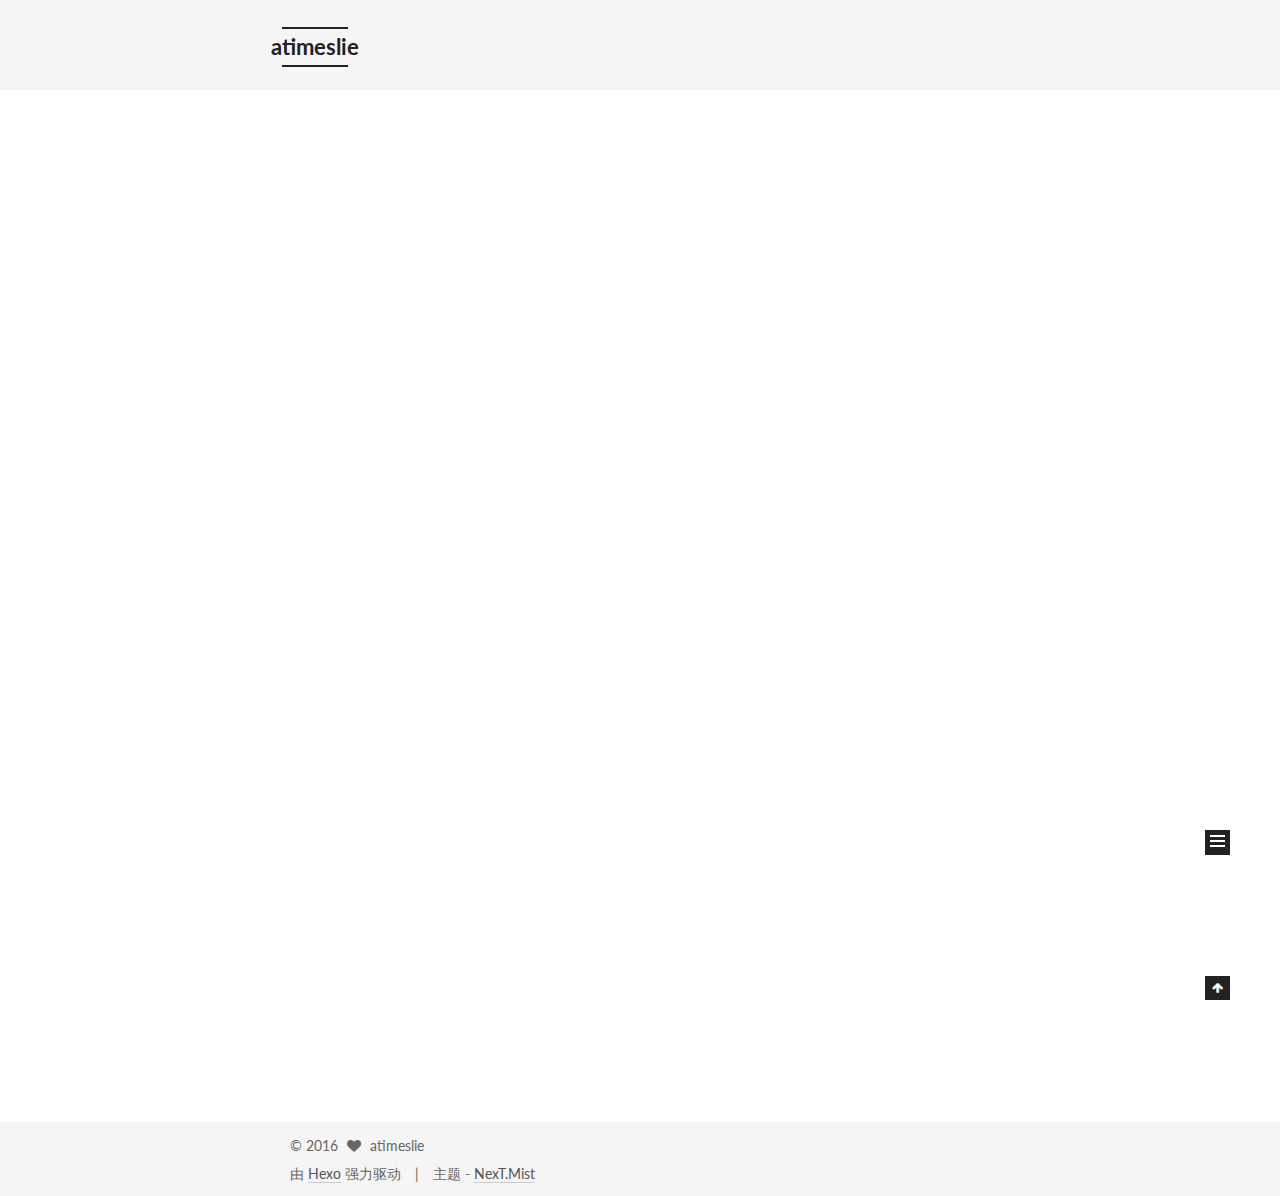
<file: index.html>
<!doctype html>



  


<html class="theme-next mist use-motion">
<head>
  <meta charset="UTF-8"/>
<meta http-equiv="X-UA-Compatible" content="IE=edge,chrome=1" />
<meta name="viewport" content="width=device-width, initial-scale=1, maximum-scale=1"/>



<meta http-equiv="Cache-Control" content="no-transform" />
<meta http-equiv="Cache-Control" content="no-siteapp" />












  
  
  <link href="/vendors/fancybox/source/jquery.fancybox.css?v=2.1.5" rel="stylesheet" type="text/css" />




  
  
  
  

  
    
    
  

  

  

  

  

  
    
    
    <link href="//fonts.googleapis.com/css?family=Lato:300,300italic,400,400italic,700,700italic&subset=latin,latin-ext" rel="stylesheet" type="text/css">
  






<link href="/vendors/font-awesome/css/font-awesome.min.css?v=4.4.0" rel="stylesheet" type="text/css" />

<link href="/css/main.css?v=5.0.2" rel="stylesheet" type="text/css" />


  <meta name="keywords" content="Hexo, NexT" />








  <link rel="shortcut icon" type="image/x-icon" href="/favicon.ico?v=5.0.2" />






<meta name="description" content="no goal">
<meta property="og:type" content="website">
<meta property="og:title" content="atimeslie">
<meta property="og:url" content="http://yoursite.com/index.html">
<meta property="og:site_name" content="atimeslie">
<meta property="og:description" content="no goal">
<meta name="twitter:card" content="summary">
<meta name="twitter:title" content="atimeslie">
<meta name="twitter:description" content="no goal">



<script type="text/javascript" id="hexo.configuration">
  var NexT = window.NexT || {};
  var CONFIG = {
    scheme: 'Mist',
    sidebar: {"position":"left","display":"post"},
    fancybox: true,
    motion: true,
    duoshuo: {
      userId: '0',
      author: '博主'
    }
  };
</script>




  <link rel="canonical" href="http://yoursite.com/"/>


  <title> atimeslie </title>
</head>

<body itemscope itemtype="//schema.org/WebPage" lang="zh-Hans">

  










  
  
    
  

  <div class="container one-collumn sidebar-position-left 
   page-home 
 ">
    <div class="headband"></div>

    <header id="header" class="header" itemscope itemtype="//schema.org/WPHeader">
      <div class="header-inner"><div class="site-meta ">
  

  <div class="custom-logo-site-title">
    <a href="/"  class="brand" rel="start">
      <span class="logo-line-before"><i></i></span>
      <span class="site-title">atimeslie</span>
      <span class="logo-line-after"><i></i></span>
    </a>
  </div>
  <p class="site-subtitle">a哲zz</p>
</div>

<div class="site-nav-toggle">
  <button>
    <span class="btn-bar"></span>
    <span class="btn-bar"></span>
    <span class="btn-bar"></span>
  </button>
</div>

<nav class="site-nav">
  

  
    <ul id="menu" class="menu">
      
        
        <li class="menu-item menu-item-home">
          <a href="/" rel="section">
            
              <i class="menu-item-icon fa fa-fw fa-home"></i> <br />
            
            首页
          </a>
        </li>
      
        
        <li class="menu-item menu-item-categories">
          <a href="/categories" rel="section">
            
              <i class="menu-item-icon fa fa-fw fa-th"></i> <br />
            
            分类
          </a>
        </li>
      
        
        <li class="menu-item menu-item-about">
          <a href="/about" rel="section">
            
              <i class="menu-item-icon fa fa-fw fa-user"></i> <br />
            
            关于
          </a>
        </li>
      
        
        <li class="menu-item menu-item-archives">
          <a href="/archives" rel="section">
            
              <i class="menu-item-icon fa fa-fw fa-archive"></i> <br />
            
            归档
          </a>
        </li>
      
        
        <li class="menu-item menu-item-tags">
          <a href="/tags" rel="section">
            
              <i class="menu-item-icon fa fa-fw fa-tags"></i> <br />
            
            标签
          </a>
        </li>
      

      
    </ul>
  

  
</nav>

 </div>
    </header>

    <main id="main" class="main">
      <div class="main-inner">
        <div class="content-wrap">
          <div id="content" class="content">
            
  <section id="posts" class="posts-expand">
    
      

  
  

  
  
  

  <article class="post post-type-normal " itemscope itemtype="//schema.org/Article">

    
      <header class="post-header">

        
        
          <h1 class="post-title" itemprop="name headline">
            
            
              
                
                <a class="post-title-link" href="/2016/11/05/test/" itemprop="url">
                  测试 markdown
                </a>
              
            
          </h1>
        

        <div class="post-meta">
          <span class="post-time">
            <span class="post-meta-item-icon">
              <i class="fa fa-calendar-o"></i>
            </span>
            <span class="post-meta-item-text">发表于</span>
            <time itemprop="dateCreated" datetime="2016-11-05T20:39:43+08:00" content="2016-11-05">
              2016-11-05
            </time>
          </span>

          
            <span class="post-category" >
              &nbsp; | &nbsp;
              <span class="post-meta-item-icon">
                <i class="fa fa-folder-o"></i>
              </span>
              <span class="post-meta-item-text">分类于</span>
              
                <span itemprop="about" itemscope itemtype="https://schema.org/Thing">
                  <a href="/categories/测试/" itemprop="url" rel="index">
                    <span itemprop="name">测试</span>
                  </a>
                </span>

                
                
                  ， 
                

              
                <span itemprop="about" itemscope itemtype="https://schema.org/Thing">
                  <a href="/categories/测试/shiyan/" itemprop="url" rel="index">
                    <span itemprop="name">shiyan</span>
                  </a>
                </span>

                
                

              
            </span>
          

          
            
              <span class="post-comments-count">
                &nbsp; | &nbsp;
                <a href="/2016/11/05/test/#comments" itemprop="discussionUrl">
                  <span class="post-comments-count ds-thread-count" data-thread-key="2016/11/05/test/" itemprop="commentsCount"></span>
                </a>
              </span>
            
          

          

          
          

          
        </div>
      </header>
    


    <div class="post-body" itemprop="articleBody">

      
      

      
        
          <p>##markdown</p>
<h1 id="1-标题"><a href="#1-标题" class="headerlink" title="1. 标题"></a>1. 标题</h1><p>为了获得上面的 “<code>1. 标题</code>”， 在 Markdown 编辑器里输入：</p>
<figure class="highlight plain"><table><tr><td class="gutter"><pre><div class="line">1</div></pre></td><td class="code"><pre><div class="line"># 1. 标题</div></pre></td></tr></table></figure>
<p>“<code>#</code>” 后最好加个空格。除此之外，还有 5 级标题，依次有不同的字体大小，即</p>
<figure class="highlight plain"><table><tr><td class="gutter"><pre><div class="line">1</div><div class="line">2</div><div class="line">3</div><div class="line">4</div><div class="line">5</div></pre></td><td class="code"><pre><div class="line">## 二级标题</div><div class="line">### 三级标题</div><div class="line">#### 四级标题</div><div class="line">##### 五级标题</div><div class="line">###### 六级标题</div></pre></td></tr></table></figure>
          <div class="post-more-link text-center">
            <a class="btn" href="/2016/11/05/test/#more" rel="contents">
              阅读全文 &raquo;
            </a>
          </div>
        
      
    </div>

    <div>
      
    </div>

    <div>
      
    </div>

    <footer class="post-footer">
      

      

      
      
        <div class="post-eof"></div>
      
    </footer>
  </article>


    
      

  
  

  
  
  

  <article class="post post-type-normal " itemscope itemtype="//schema.org/Article">

    
      <header class="post-header">

        
        
          <h1 class="post-title" itemprop="name headline">
            
            
              
                
                <a class="post-title-link" href="/2016/11/05/hello-world/" itemprop="url">
                  Hello World
                </a>
              
            
          </h1>
        

        <div class="post-meta">
          <span class="post-time">
            <span class="post-meta-item-icon">
              <i class="fa fa-calendar-o"></i>
            </span>
            <span class="post-meta-item-text">发表于</span>
            <time itemprop="dateCreated" datetime="2016-11-05T19:56:42+08:00" content="2016-11-05">
              2016-11-05
            </time>
          </span>

          

          
            
              <span class="post-comments-count">
                &nbsp; | &nbsp;
                <a href="/2016/11/05/hello-world/#comments" itemprop="discussionUrl">
                  <span class="post-comments-count ds-thread-count" data-thread-key="2016/11/05/hello-world/" itemprop="commentsCount"></span>
                </a>
              </span>
            
          

          

          
          

          
        </div>
      </header>
    


    <div class="post-body" itemprop="articleBody">

      
      

      
        
          <p>Welcome to <a href="https://hexo.io/">Hexo</a>! This is your very first post. Check <a href="https://hexo.io/docs/">documentation</a> for more info. If you get any problems when using Hexo, you can find the answer in <a href="https://hexo.io/docs/troubleshooting.html">troubleshooting</a> or you can ask me on <a href="https://github.com/hexojs/hexo/issues">GitHub</a>.<br>
          <div class="post-more-link text-center">
            <a class="btn" href="/2016/11/05/hello-world/#more" rel="contents">
              阅读全文 &raquo;
            </a>
          </div>
        
      
    </div>

    <div>
      
    </div>

    <div>
      
    </div>

    <footer class="post-footer">
      

      

      
      
        <div class="post-eof"></div>
      
    </footer>
  </article>


    
  </section>

  


          </div>
          


          

        </div>
        
          
  
  <div class="sidebar-toggle">
    <div class="sidebar-toggle-line-wrap">
      <span class="sidebar-toggle-line sidebar-toggle-line-first"></span>
      <span class="sidebar-toggle-line sidebar-toggle-line-middle"></span>
      <span class="sidebar-toggle-line sidebar-toggle-line-last"></span>
    </div>
  </div>

  <aside id="sidebar" class="sidebar">
    <div class="sidebar-inner">

      

      

      <section class="site-overview sidebar-panel  sidebar-panel-active ">
        <div class="site-author motion-element" itemprop="author" itemscope itemtype="//schema.org/Person">
          <img class="site-author-image" itemprop="image"
               src="/images/444.jpg"
               alt="atimeslie" />
          <p class="site-author-name" itemprop="name">atimeslie</p>
          <p class="site-description motion-element" itemprop="description">no goal</p>
        </div>
        <nav class="site-state motion-element">
          <div class="site-state-item site-state-posts">
            <a href="/archives">
              <span class="site-state-item-count">2</span>
              <span class="site-state-item-name">日志</span>
            </a>
          </div>

          
            <div class="site-state-item site-state-categories">
              <a href="/categories">
                <span class="site-state-item-count">2</span>
                <span class="site-state-item-name">分类</span>
              </a>
            </div>
          

          
            <div class="site-state-item site-state-tags">
              <a href="/tags">
                <span class="site-state-item-count">2</span>
                <span class="site-state-item-name">标签</span>
              </a>
            </div>
          

        </nav>

        

        <div class="links-of-author motion-element">
          
            
              <span class="links-of-author-item">
                <a href="Link" target="_blank" title="LinkLabel">
                  
                    <i class="fa fa-fw fa-globe"></i>
                  
                  LinkLabel
                </a>
              </span>
            
              <span class="links-of-author-item">
                <a href="http://weibo.com/5583544729/profile?rightmod=1&wvr=6&mod=personinfo&is_all=1" target="_blank" title="Weibo">
                  
                    <i class="fa fa-fw fa-weibo"></i>
                  
                  Weibo
                </a>
              </span>
            
          
        </div>

        
        

        
        
          <div class="links-of-blogroll motion-element links-of-blogroll-inline">
            <div class="links-of-blogroll-title">
              <i class="fa  fa-fw fa-globe"></i>
              
            </div>
            <ul class="links-of-blogroll-list">
              
                <li class="links-of-blogroll-item">
                  <a href="http://oarap.org" title="一名工匠的遗憾与骄傲" target="_blank">一名工匠的遗憾与骄傲</a>
                </li>
              
            </ul>
          </div>
        

      </section>

      

    </div>
  </aside>


        
      </div>
    </main>

    <footer id="footer" class="footer">
      <div class="footer-inner">
        <div class="copyright" >
  
  &copy; 
  <span itemprop="copyrightYear">2016</span>
  <span class="with-love">
    <i class="fa fa-heart"></i>
  </span>
  <span class="author" itemprop="copyrightHolder">atimeslie</span>
</div>

<div class="powered-by">
  由 <a class="theme-link" href="https://hexo.io">Hexo</a> 强力驱动
</div>

<div class="theme-info">
  主题 -
  <a class="theme-link" href="https://github.com/iissnan/hexo-theme-next">
    NexT.Mist
  </a>
</div>

        

        
      </div>
    </footer>

    <div class="back-to-top">
      <i class="fa fa-arrow-up"></i>
    </div>
  </div>

  

<script type="text/javascript">
  if (Object.prototype.toString.call(window.Promise) !== '[object Function]') {
    window.Promise = null;
  }
</script>









  



  
  <script type="text/javascript" src="/vendors/jquery/index.js?v=2.1.3"></script>

  
  <script type="text/javascript" src="/vendors/fastclick/lib/fastclick.min.js?v=1.0.6"></script>

  
  <script type="text/javascript" src="/vendors/jquery_lazyload/jquery.lazyload.js?v=1.9.7"></script>

  
  <script type="text/javascript" src="/vendors/velocity/velocity.min.js?v=1.2.1"></script>

  
  <script type="text/javascript" src="/vendors/velocity/velocity.ui.min.js?v=1.2.1"></script>

  
  <script type="text/javascript" src="/vendors/fancybox/source/jquery.fancybox.pack.js?v=2.1.5"></script>


  


  <script type="text/javascript" src="/js/src/utils.js?v=5.0.2"></script>

  <script type="text/javascript" src="/js/src/motion.js?v=5.0.2"></script>



  
  

  

  


  <script type="text/javascript" src="/js/src/bootstrap.js?v=5.0.2"></script>



  

  
    
  

  <script type="text/javascript">
    var duoshuoQuery = {short_name:"atimeslie"};
    (function() {
      var ds = document.createElement('script');
      ds.type = 'text/javascript';ds.async = true;
      ds.id = 'duoshuo-script';
      ds.src = (document.location.protocol == 'https:' ? 'https:' : 'http:') + '//static.duoshuo.com/embed.js';
      ds.charset = 'UTF-8';
      (document.getElementsByTagName('head')[0]
      || document.getElementsByTagName('body')[0]).appendChild(ds);
    })();
  </script>

  
    
    <script src="/vendors/ua-parser-js/dist/ua-parser.min.js?v=0.7.9"></script>
    <script src="/js/src/hook-duoshuo.js"></script>
  






  
  

  

  

  

  


</body>
</html>
</file>
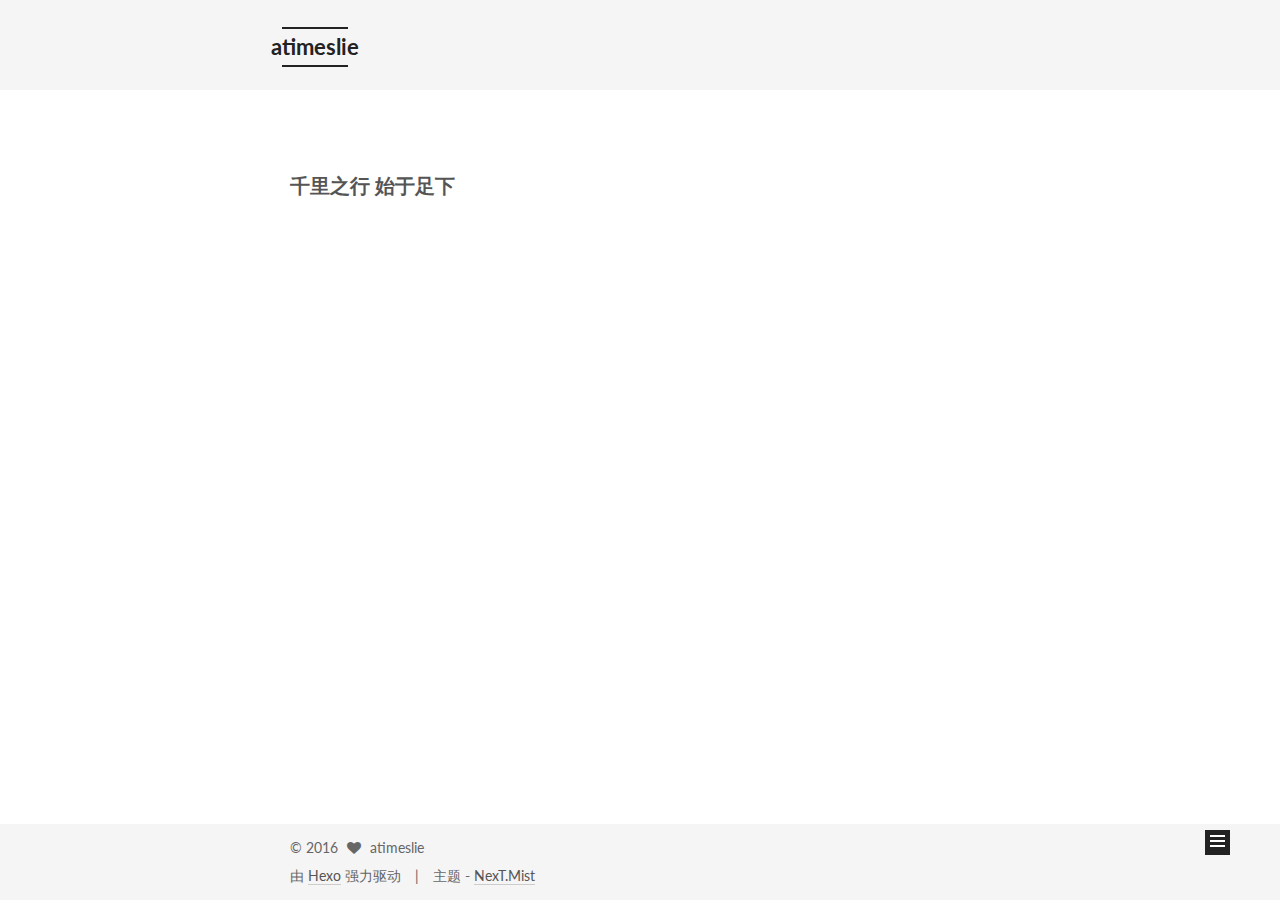
<file: about/index.html>
<!doctype html>



  


<html class="theme-next mist use-motion">
<head>
  <meta charset="UTF-8"/>
<meta http-equiv="X-UA-Compatible" content="IE=edge,chrome=1" />
<meta name="viewport" content="width=device-width, initial-scale=1, maximum-scale=1"/>



<meta http-equiv="Cache-Control" content="no-transform" />
<meta http-equiv="Cache-Control" content="no-siteapp" />












  
  
  <link href="/vendors/fancybox/source/jquery.fancybox.css?v=2.1.5" rel="stylesheet" type="text/css" />




  
  
  
  

  
    
    
  

  

  

  

  

  
    
    
    <link href="//fonts.googleapis.com/css?family=Lato:300,300italic,400,400italic,700,700italic&subset=latin,latin-ext" rel="stylesheet" type="text/css">
  






<link href="/vendors/font-awesome/css/font-awesome.min.css?v=4.4.0" rel="stylesheet" type="text/css" />

<link href="/css/main.css?v=5.0.2" rel="stylesheet" type="text/css" />


  <meta name="keywords" content="Hexo, NexT" />








  <link rel="shortcut icon" type="image/x-icon" href="/favicon.ico?v=5.0.2" />






<meta name="description" content="千里之行 始于足下">
<meta property="og:type" content="website">
<meta property="og:title" content="about">
<meta property="og:url" content="http://yoursite.com/about/index.html">
<meta property="og:site_name" content="atimeslie">
<meta property="og:description" content="千里之行 始于足下">
<meta property="og:updated_time" content="2016-11-05T12:36:50.187Z">
<meta name="twitter:card" content="summary">
<meta name="twitter:title" content="about">
<meta name="twitter:description" content="千里之行 始于足下">



<script type="text/javascript" id="hexo.configuration">
  var NexT = window.NexT || {};
  var CONFIG = {
    scheme: 'Mist',
    sidebar: {"position":"left","display":"post"},
    fancybox: true,
    motion: true,
    duoshuo: {
      userId: '0',
      author: '博主'
    }
  };
</script>




  <link rel="canonical" href="http://yoursite.com/about/"/>


  <title>
  

  
    about | atimeslie
  
</title>
</head>

<body itemscope itemtype="//schema.org/WebPage" lang="zh-Hans">

  










  
  
    
  

  <div class="container one-collumn sidebar-position-left  ">
    <div class="headband"></div>

    <header id="header" class="header" itemscope itemtype="//schema.org/WPHeader">
      <div class="header-inner"><div class="site-meta ">
  

  <div class="custom-logo-site-title">
    <a href="/"  class="brand" rel="start">
      <span class="logo-line-before"><i></i></span>
      <span class="site-title">atimeslie</span>
      <span class="logo-line-after"><i></i></span>
    </a>
  </div>
  <p class="site-subtitle">a哲zz</p>
</div>

<div class="site-nav-toggle">
  <button>
    <span class="btn-bar"></span>
    <span class="btn-bar"></span>
    <span class="btn-bar"></span>
  </button>
</div>

<nav class="site-nav">
  

  
    <ul id="menu" class="menu">
      
        
        <li class="menu-item menu-item-home">
          <a href="/" rel="section">
            
              <i class="menu-item-icon fa fa-fw fa-home"></i> <br />
            
            首页
          </a>
        </li>
      
        
        <li class="menu-item menu-item-categories">
          <a href="/categories" rel="section">
            
              <i class="menu-item-icon fa fa-fw fa-th"></i> <br />
            
            分类
          </a>
        </li>
      
        
        <li class="menu-item menu-item-about">
          <a href="/about" rel="section">
            
              <i class="menu-item-icon fa fa-fw fa-user"></i> <br />
            
            关于
          </a>
        </li>
      
        
        <li class="menu-item menu-item-archives">
          <a href="/archives" rel="section">
            
              <i class="menu-item-icon fa fa-fw fa-archive"></i> <br />
            
            归档
          </a>
        </li>
      
        
        <li class="menu-item menu-item-tags">
          <a href="/tags" rel="section">
            
              <i class="menu-item-icon fa fa-fw fa-tags"></i> <br />
            
            标签
          </a>
        </li>
      

      
    </ul>
  

  
</nav>

 </div>
    </header>

    <main id="main" class="main">
      <div class="main-inner">
        <div class="content-wrap">
          <div id="content" class="content">
            

  <div id="posts" class="posts-expand">
    
    
      <h3 id="千里之行-始于足下"><a href="#千里之行-始于足下" class="headerlink" title="千里之行 始于足下"></a>千里之行 始于足下</h3>
    
  </div>


          </div>
          


          
  <div class="comments" id="comments">
    
      <div class="ds-thread" data-thread-key="about/index.html"
           data-title="about" data-url="http://yoursite.com/about/index.html">
      </div>
    
  </div>


        </div>
        
          
  
  <div class="sidebar-toggle">
    <div class="sidebar-toggle-line-wrap">
      <span class="sidebar-toggle-line sidebar-toggle-line-first"></span>
      <span class="sidebar-toggle-line sidebar-toggle-line-middle"></span>
      <span class="sidebar-toggle-line sidebar-toggle-line-last"></span>
    </div>
  </div>

  <aside id="sidebar" class="sidebar">
    <div class="sidebar-inner">

      

      

      <section class="site-overview sidebar-panel  sidebar-panel-active ">
        <div class="site-author motion-element" itemprop="author" itemscope itemtype="//schema.org/Person">
          <img class="site-author-image" itemprop="image"
               src="/images/444.jpg"
               alt="atimeslie" />
          <p class="site-author-name" itemprop="name">atimeslie</p>
          <p class="site-description motion-element" itemprop="description">no goal</p>
        </div>
        <nav class="site-state motion-element">
          <div class="site-state-item site-state-posts">
            <a href="/archives">
              <span class="site-state-item-count">2</span>
              <span class="site-state-item-name">日志</span>
            </a>
          </div>

          
            <div class="site-state-item site-state-categories">
              <a href="/categories">
                <span class="site-state-item-count">2</span>
                <span class="site-state-item-name">分类</span>
              </a>
            </div>
          

          
            <div class="site-state-item site-state-tags">
              <a href="/tags">
                <span class="site-state-item-count">2</span>
                <span class="site-state-item-name">标签</span>
              </a>
            </div>
          

        </nav>

        

        <div class="links-of-author motion-element">
          
            
              <span class="links-of-author-item">
                <a href="Link" target="_blank" title="LinkLabel">
                  
                    <i class="fa fa-fw fa-globe"></i>
                  
                  LinkLabel
                </a>
              </span>
            
              <span class="links-of-author-item">
                <a href="http://weibo.com/5583544729/profile?rightmod=1&wvr=6&mod=personinfo&is_all=1" target="_blank" title="Weibo">
                  
                    <i class="fa fa-fw fa-weibo"></i>
                  
                  Weibo
                </a>
              </span>
            
          
        </div>

        
        

        
        
          <div class="links-of-blogroll motion-element links-of-blogroll-inline">
            <div class="links-of-blogroll-title">
              <i class="fa  fa-fw fa-globe"></i>
              
            </div>
            <ul class="links-of-blogroll-list">
              
                <li class="links-of-blogroll-item">
                  <a href="http://oarap.org" title="一名工匠的遗憾与骄傲" target="_blank">一名工匠的遗憾与骄傲</a>
                </li>
              
            </ul>
          </div>
        

      </section>

      

    </div>
  </aside>


        
      </div>
    </main>

    <footer id="footer" class="footer">
      <div class="footer-inner">
        <div class="copyright" >
  
  &copy; 
  <span itemprop="copyrightYear">2016</span>
  <span class="with-love">
    <i class="fa fa-heart"></i>
  </span>
  <span class="author" itemprop="copyrightHolder">atimeslie</span>
</div>

<div class="powered-by">
  由 <a class="theme-link" href="https://hexo.io">Hexo</a> 强力驱动
</div>

<div class="theme-info">
  主题 -
  <a class="theme-link" href="https://github.com/iissnan/hexo-theme-next">
    NexT.Mist
  </a>
</div>

        

        
      </div>
    </footer>

    <div class="back-to-top">
      <i class="fa fa-arrow-up"></i>
    </div>
  </div>

  

<script type="text/javascript">
  if (Object.prototype.toString.call(window.Promise) !== '[object Function]') {
    window.Promise = null;
  }
</script>









  



  
  <script type="text/javascript" src="/vendors/jquery/index.js?v=2.1.3"></script>

  
  <script type="text/javascript" src="/vendors/fastclick/lib/fastclick.min.js?v=1.0.6"></script>

  
  <script type="text/javascript" src="/vendors/jquery_lazyload/jquery.lazyload.js?v=1.9.7"></script>

  
  <script type="text/javascript" src="/vendors/velocity/velocity.min.js?v=1.2.1"></script>

  
  <script type="text/javascript" src="/vendors/velocity/velocity.ui.min.js?v=1.2.1"></script>

  
  <script type="text/javascript" src="/vendors/fancybox/source/jquery.fancybox.pack.js?v=2.1.5"></script>


  


  <script type="text/javascript" src="/js/src/utils.js?v=5.0.2"></script>

  <script type="text/javascript" src="/js/src/motion.js?v=5.0.2"></script>



  
  

  

  


  <script type="text/javascript" src="/js/src/bootstrap.js?v=5.0.2"></script>



  

  
    
  

  <script type="text/javascript">
    var duoshuoQuery = {short_name:"atimeslie"};
    (function() {
      var ds = document.createElement('script');
      ds.type = 'text/javascript';ds.async = true;
      ds.id = 'duoshuo-script';
      ds.src = (document.location.protocol == 'https:' ? 'https:' : 'http:') + '//static.duoshuo.com/embed.js';
      ds.charset = 'UTF-8';
      (document.getElementsByTagName('head')[0]
      || document.getElementsByTagName('body')[0]).appendChild(ds);
    })();
  </script>

  
    
    <script src="/vendors/ua-parser-js/dist/ua-parser.min.js?v=0.7.9"></script>
    <script src="/js/src/hook-duoshuo.js"></script>
  






  
  

  

  

  

  


</body>
</html>
</file>
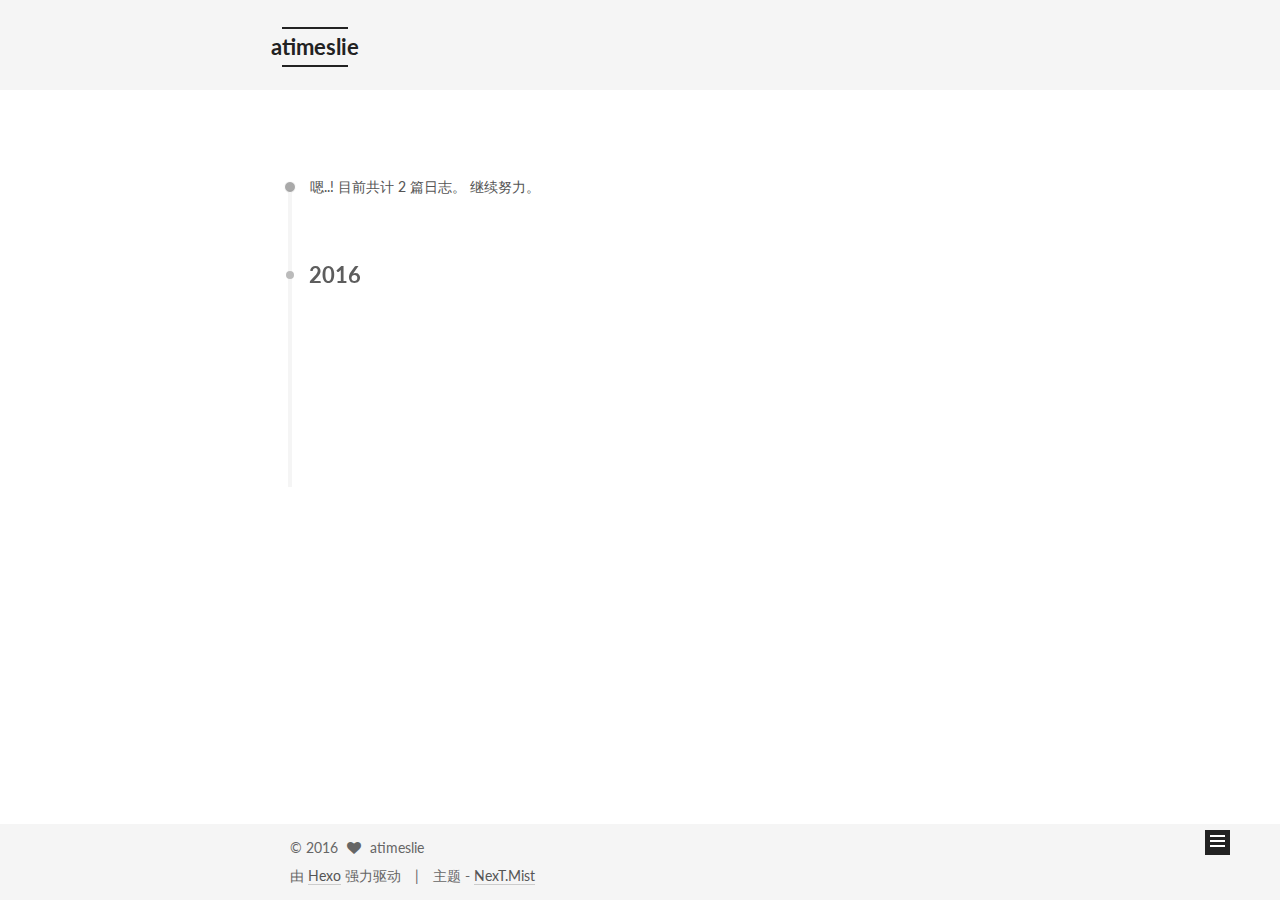
<file: archives/index.html>
<!doctype html>



  


<html class="theme-next mist use-motion">
<head>
  <meta charset="UTF-8"/>
<meta http-equiv="X-UA-Compatible" content="IE=edge,chrome=1" />
<meta name="viewport" content="width=device-width, initial-scale=1, maximum-scale=1"/>



<meta http-equiv="Cache-Control" content="no-transform" />
<meta http-equiv="Cache-Control" content="no-siteapp" />












  
  
  <link href="/vendors/fancybox/source/jquery.fancybox.css?v=2.1.5" rel="stylesheet" type="text/css" />




  
  
  
  

  
    
    
  

  

  

  

  

  
    
    
    <link href="//fonts.googleapis.com/css?family=Lato:300,300italic,400,400italic,700,700italic&subset=latin,latin-ext" rel="stylesheet" type="text/css">
  






<link href="/vendors/font-awesome/css/font-awesome.min.css?v=4.4.0" rel="stylesheet" type="text/css" />

<link href="/css/main.css?v=5.0.2" rel="stylesheet" type="text/css" />


  <meta name="keywords" content="Hexo, NexT" />








  <link rel="shortcut icon" type="image/x-icon" href="/favicon.ico?v=5.0.2" />






<meta name="description" content="no goal">
<meta property="og:type" content="website">
<meta property="og:title" content="atimeslie">
<meta property="og:url" content="http://yoursite.com/archives/index.html">
<meta property="og:site_name" content="atimeslie">
<meta property="og:description" content="no goal">
<meta name="twitter:card" content="summary">
<meta name="twitter:title" content="atimeslie">
<meta name="twitter:description" content="no goal">



<script type="text/javascript" id="hexo.configuration">
  var NexT = window.NexT || {};
  var CONFIG = {
    scheme: 'Mist',
    sidebar: {"position":"left","display":"post"},
    fancybox: true,
    motion: true,
    duoshuo: {
      userId: '0',
      author: '博主'
    }
  };
</script>




  <link rel="canonical" href="http://yoursite.com/archives/"/>


  <title> 归档 | atimeslie </title>
</head>

<body itemscope itemtype="//schema.org/WebPage" lang="zh-Hans">

  










  
  
    
  

  <div class="container one-collumn sidebar-position-left  page-archive  ">
    <div class="headband"></div>

    <header id="header" class="header" itemscope itemtype="//schema.org/WPHeader">
      <div class="header-inner"><div class="site-meta ">
  

  <div class="custom-logo-site-title">
    <a href="/"  class="brand" rel="start">
      <span class="logo-line-before"><i></i></span>
      <span class="site-title">atimeslie</span>
      <span class="logo-line-after"><i></i></span>
    </a>
  </div>
  <p class="site-subtitle">a哲zz</p>
</div>

<div class="site-nav-toggle">
  <button>
    <span class="btn-bar"></span>
    <span class="btn-bar"></span>
    <span class="btn-bar"></span>
  </button>
</div>

<nav class="site-nav">
  

  
    <ul id="menu" class="menu">
      
        
        <li class="menu-item menu-item-home">
          <a href="/" rel="section">
            
              <i class="menu-item-icon fa fa-fw fa-home"></i> <br />
            
            首页
          </a>
        </li>
      
        
        <li class="menu-item menu-item-categories">
          <a href="/categories" rel="section">
            
              <i class="menu-item-icon fa fa-fw fa-th"></i> <br />
            
            分类
          </a>
        </li>
      
        
        <li class="menu-item menu-item-about">
          <a href="/about" rel="section">
            
              <i class="menu-item-icon fa fa-fw fa-user"></i> <br />
            
            关于
          </a>
        </li>
      
        
        <li class="menu-item menu-item-archives">
          <a href="/archives" rel="section">
            
              <i class="menu-item-icon fa fa-fw fa-archive"></i> <br />
            
            归档
          </a>
        </li>
      
        
        <li class="menu-item menu-item-tags">
          <a href="/tags" rel="section">
            
              <i class="menu-item-icon fa fa-fw fa-tags"></i> <br />
            
            标签
          </a>
        </li>
      

      
    </ul>
  

  
</nav>

 </div>
    </header>

    <main id="main" class="main">
      <div class="main-inner">
        <div class="content-wrap">
          <div id="content" class="content">
            

  <section id="posts" class="posts-collapse">
    <span class="archive-move-on"></span>

    <span class="archive-page-counter">
      
      
      
        
      
      嗯..! 目前共计 2 篇日志。 继续努力。
    </span>

    

      
      
      

      
        
        <div class="collection-title">
          <h2 class="archive-year motion-element" id="archive-year-2016">2016</h2>
        </div>
      
      

      

  <article class="post post-type-normal" itemscope itemtype="//schema.org/Article">
    <header class="post-header">

      <h1 class="post-title">
        
            <a class="post-title-link" href="/2016/11/05/test/" itemprop="url">
              
                <span itemprop="name">测试 markdown</span>
              
            </a>
        
      </h1>

      <div class="post-meta">
        <time class="post-time" itemprop="dateCreated"
              datetime="2016-11-05T20:39:43+08:00"
              content="2016-11-05" >
          11-05
        </time>
      </div>

    </header>
  </article>



    

      
      
      

      
      

      

  <article class="post post-type-normal" itemscope itemtype="//schema.org/Article">
    <header class="post-header">

      <h1 class="post-title">
        
            <a class="post-title-link" href="/2016/11/05/hello-world/" itemprop="url">
              
                <span itemprop="name">Hello World</span>
              
            </a>
        
      </h1>

      <div class="post-meta">
        <time class="post-time" itemprop="dateCreated"
              datetime="2016-11-05T19:56:42+08:00"
              content="2016-11-05" >
          11-05
        </time>
      </div>

    </header>
  </article>



    

  </section>

  



          </div>
          


          

        </div>
        
          
  
  <div class="sidebar-toggle">
    <div class="sidebar-toggle-line-wrap">
      <span class="sidebar-toggle-line sidebar-toggle-line-first"></span>
      <span class="sidebar-toggle-line sidebar-toggle-line-middle"></span>
      <span class="sidebar-toggle-line sidebar-toggle-line-last"></span>
    </div>
  </div>

  <aside id="sidebar" class="sidebar">
    <div class="sidebar-inner">

      

      

      <section class="site-overview sidebar-panel  sidebar-panel-active ">
        <div class="site-author motion-element" itemprop="author" itemscope itemtype="//schema.org/Person">
          <img class="site-author-image" itemprop="image"
               src="/images/444.jpg"
               alt="atimeslie" />
          <p class="site-author-name" itemprop="name">atimeslie</p>
          <p class="site-description motion-element" itemprop="description">no goal</p>
        </div>
        <nav class="site-state motion-element">
          <div class="site-state-item site-state-posts">
            <a href="/archives">
              <span class="site-state-item-count">2</span>
              <span class="site-state-item-name">日志</span>
            </a>
          </div>

          
            <div class="site-state-item site-state-categories">
              <a href="/categories">
                <span class="site-state-item-count">2</span>
                <span class="site-state-item-name">分类</span>
              </a>
            </div>
          

          
            <div class="site-state-item site-state-tags">
              <a href="/tags">
                <span class="site-state-item-count">2</span>
                <span class="site-state-item-name">标签</span>
              </a>
            </div>
          

        </nav>

        

        <div class="links-of-author motion-element">
          
            
              <span class="links-of-author-item">
                <a href="Link" target="_blank" title="LinkLabel">
                  
                    <i class="fa fa-fw fa-globe"></i>
                  
                  LinkLabel
                </a>
              </span>
            
              <span class="links-of-author-item">
                <a href="http://weibo.com/5583544729/profile?rightmod=1&wvr=6&mod=personinfo&is_all=1" target="_blank" title="Weibo">
                  
                    <i class="fa fa-fw fa-weibo"></i>
                  
                  Weibo
                </a>
              </span>
            
          
        </div>

        
        

        
        
          <div class="links-of-blogroll motion-element links-of-blogroll-inline">
            <div class="links-of-blogroll-title">
              <i class="fa  fa-fw fa-globe"></i>
              
            </div>
            <ul class="links-of-blogroll-list">
              
                <li class="links-of-blogroll-item">
                  <a href="http://oarap.org" title="一名工匠的遗憾与骄傲" target="_blank">一名工匠的遗憾与骄傲</a>
                </li>
              
            </ul>
          </div>
        

      </section>

      

    </div>
  </aside>


        
      </div>
    </main>

    <footer id="footer" class="footer">
      <div class="footer-inner">
        <div class="copyright" >
  
  &copy; 
  <span itemprop="copyrightYear">2016</span>
  <span class="with-love">
    <i class="fa fa-heart"></i>
  </span>
  <span class="author" itemprop="copyrightHolder">atimeslie</span>
</div>

<div class="powered-by">
  由 <a class="theme-link" href="https://hexo.io">Hexo</a> 强力驱动
</div>

<div class="theme-info">
  主题 -
  <a class="theme-link" href="https://github.com/iissnan/hexo-theme-next">
    NexT.Mist
  </a>
</div>

        

        
      </div>
    </footer>

    <div class="back-to-top">
      <i class="fa fa-arrow-up"></i>
    </div>
  </div>

  

<script type="text/javascript">
  if (Object.prototype.toString.call(window.Promise) !== '[object Function]') {
    window.Promise = null;
  }
</script>









  



  
  <script type="text/javascript" src="/vendors/jquery/index.js?v=2.1.3"></script>

  
  <script type="text/javascript" src="/vendors/fastclick/lib/fastclick.min.js?v=1.0.6"></script>

  
  <script type="text/javascript" src="/vendors/jquery_lazyload/jquery.lazyload.js?v=1.9.7"></script>

  
  <script type="text/javascript" src="/vendors/velocity/velocity.min.js?v=1.2.1"></script>

  
  <script type="text/javascript" src="/vendors/velocity/velocity.ui.min.js?v=1.2.1"></script>

  
  <script type="text/javascript" src="/vendors/fancybox/source/jquery.fancybox.pack.js?v=2.1.5"></script>


  


  <script type="text/javascript" src="/js/src/utils.js?v=5.0.2"></script>

  <script type="text/javascript" src="/js/src/motion.js?v=5.0.2"></script>



  
  

  
  
    <script type="text/javascript" id="motion.page.archive">
      $('.archive-year').velocity('transition.slideLeftIn');
    </script>
  


  


  <script type="text/javascript" src="/js/src/bootstrap.js?v=5.0.2"></script>



  

  
    
  

  <script type="text/javascript">
    var duoshuoQuery = {short_name:"atimeslie"};
    (function() {
      var ds = document.createElement('script');
      ds.type = 'text/javascript';ds.async = true;
      ds.id = 'duoshuo-script';
      ds.src = (document.location.protocol == 'https:' ? 'https:' : 'http:') + '//static.duoshuo.com/embed.js';
      ds.charset = 'UTF-8';
      (document.getElementsByTagName('head')[0]
      || document.getElementsByTagName('body')[0]).appendChild(ds);
    })();
  </script>

  
    
    <script src="/vendors/ua-parser-js/dist/ua-parser.min.js?v=0.7.9"></script>
    <script src="/js/src/hook-duoshuo.js"></script>
  






  
  

  

  

  

  


</body>
</html>
</file>
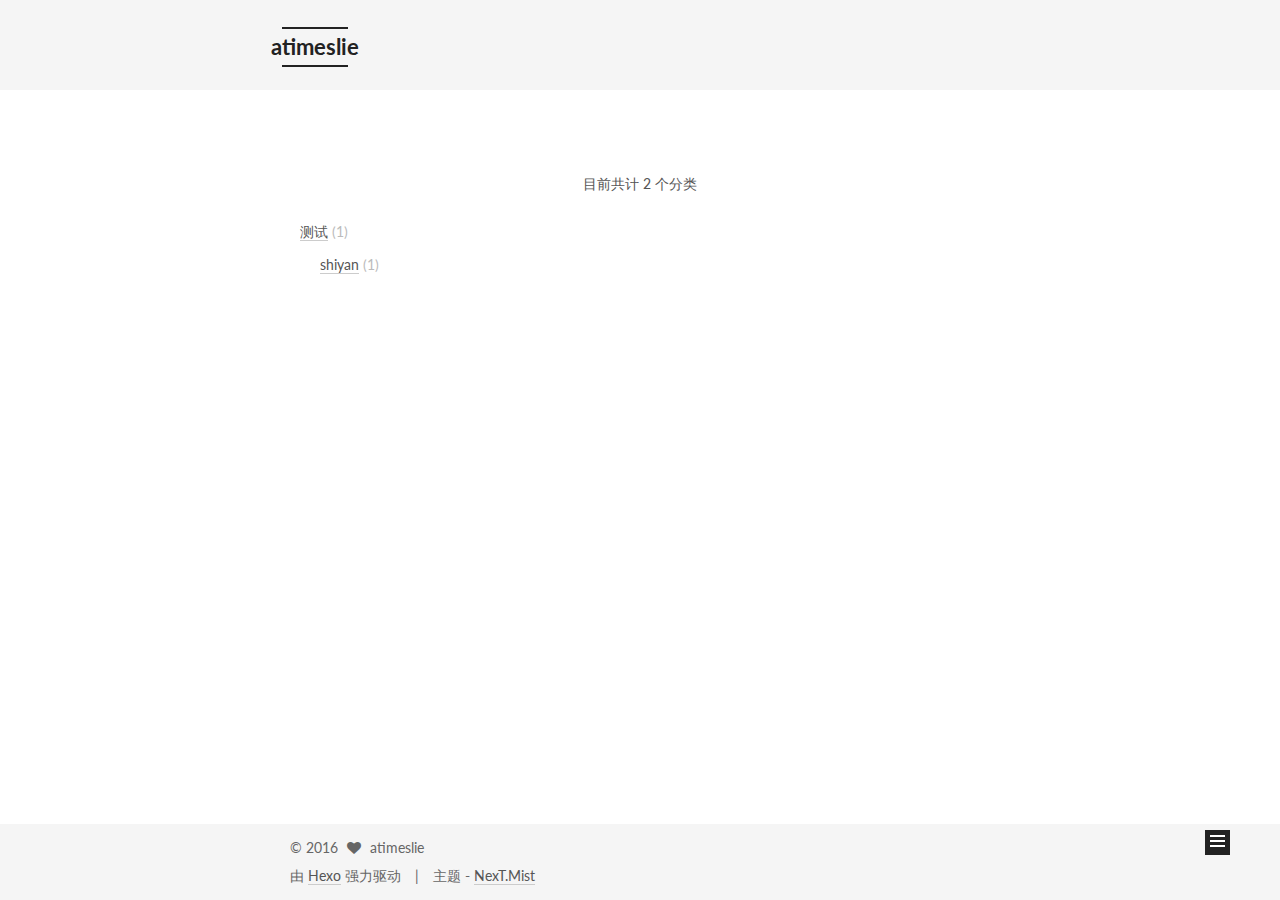
<file: categories/index.html>
<!doctype html>



  


<html class="theme-next mist use-motion">
<head>
  <meta charset="UTF-8"/>
<meta http-equiv="X-UA-Compatible" content="IE=edge,chrome=1" />
<meta name="viewport" content="width=device-width, initial-scale=1, maximum-scale=1"/>



<meta http-equiv="Cache-Control" content="no-transform" />
<meta http-equiv="Cache-Control" content="no-siteapp" />












  
  
  <link href="/vendors/fancybox/source/jquery.fancybox.css?v=2.1.5" rel="stylesheet" type="text/css" />




  
  
  
  

  
    
    
  

  

  

  

  

  
    
    
    <link href="//fonts.googleapis.com/css?family=Lato:300,300italic,400,400italic,700,700italic&subset=latin,latin-ext" rel="stylesheet" type="text/css">
  






<link href="/vendors/font-awesome/css/font-awesome.min.css?v=4.4.0" rel="stylesheet" type="text/css" />

<link href="/css/main.css?v=5.0.2" rel="stylesheet" type="text/css" />


  <meta name="keywords" content="Hexo, NexT" />








  <link rel="shortcut icon" type="image/x-icon" href="/favicon.ico?v=5.0.2" />






<meta name="description" content="千里之行 始于足下">
<meta property="og:type" content="website">
<meta property="og:title" content="categories">
<meta property="og:url" content="http://yoursite.com/categories/index.html">
<meta property="og:site_name" content="atimeslie">
<meta property="og:description" content="千里之行 始于足下">
<meta property="og:updated_time" content="2016-11-05T12:36:06.796Z">
<meta name="twitter:card" content="summary">
<meta name="twitter:title" content="categories">
<meta name="twitter:description" content="千里之行 始于足下">



<script type="text/javascript" id="hexo.configuration">
  var NexT = window.NexT || {};
  var CONFIG = {
    scheme: 'Mist',
    sidebar: {"position":"left","display":"post"},
    fancybox: true,
    motion: true,
    duoshuo: {
      userId: '0',
      author: '博主'
    }
  };
</script>




  <link rel="canonical" href="http://yoursite.com/categories/"/>


  <title>
  

  
    分类 | atimeslie
  
</title>
</head>

<body itemscope itemtype="//schema.org/WebPage" lang="zh-Hans">

  










  
  
    
  

  <div class="container one-collumn sidebar-position-left  ">
    <div class="headband"></div>

    <header id="header" class="header" itemscope itemtype="//schema.org/WPHeader">
      <div class="header-inner"><div class="site-meta ">
  

  <div class="custom-logo-site-title">
    <a href="/"  class="brand" rel="start">
      <span class="logo-line-before"><i></i></span>
      <span class="site-title">atimeslie</span>
      <span class="logo-line-after"><i></i></span>
    </a>
  </div>
  <p class="site-subtitle">a哲zz</p>
</div>

<div class="site-nav-toggle">
  <button>
    <span class="btn-bar"></span>
    <span class="btn-bar"></span>
    <span class="btn-bar"></span>
  </button>
</div>

<nav class="site-nav">
  

  
    <ul id="menu" class="menu">
      
        
        <li class="menu-item menu-item-home">
          <a href="/" rel="section">
            
              <i class="menu-item-icon fa fa-fw fa-home"></i> <br />
            
            首页
          </a>
        </li>
      
        
        <li class="menu-item menu-item-categories">
          <a href="/categories" rel="section">
            
              <i class="menu-item-icon fa fa-fw fa-th"></i> <br />
            
            分类
          </a>
        </li>
      
        
        <li class="menu-item menu-item-about">
          <a href="/about" rel="section">
            
              <i class="menu-item-icon fa fa-fw fa-user"></i> <br />
            
            关于
          </a>
        </li>
      
        
        <li class="menu-item menu-item-archives">
          <a href="/archives" rel="section">
            
              <i class="menu-item-icon fa fa-fw fa-archive"></i> <br />
            
            归档
          </a>
        </li>
      
        
        <li class="menu-item menu-item-tags">
          <a href="/tags" rel="section">
            
              <i class="menu-item-icon fa fa-fw fa-tags"></i> <br />
            
            标签
          </a>
        </li>
      

      
    </ul>
  

  
</nav>

 </div>
    </header>

    <main id="main" class="main">
      <div class="main-inner">
        <div class="content-wrap">
          <div id="content" class="content">
            

  <div id="posts" class="posts-expand">
    
    
      <div class="category-all-page">
        <div class="category-all-title">
            目前共计 2 个分类
        </div>
        <div class="category-all">
          <ul class="category-list"><li class="category-list-item"><a class="category-list-link" href="/categories/测试/">测试</a><span class="category-list-count">1</span><ul class="category-list-child"><li class="category-list-item"><a class="category-list-link" href="/categories/测试/shiyan/">shiyan</a><span class="category-list-count">1</span></li></ul></li></ul>
        </div>
      </div>
    
  </div>


          </div>
          


          

        </div>
        
          
  
  <div class="sidebar-toggle">
    <div class="sidebar-toggle-line-wrap">
      <span class="sidebar-toggle-line sidebar-toggle-line-first"></span>
      <span class="sidebar-toggle-line sidebar-toggle-line-middle"></span>
      <span class="sidebar-toggle-line sidebar-toggle-line-last"></span>
    </div>
  </div>

  <aside id="sidebar" class="sidebar">
    <div class="sidebar-inner">

      

      

      <section class="site-overview sidebar-panel  sidebar-panel-active ">
        <div class="site-author motion-element" itemprop="author" itemscope itemtype="//schema.org/Person">
          <img class="site-author-image" itemprop="image"
               src="/images/444.jpg"
               alt="atimeslie" />
          <p class="site-author-name" itemprop="name">atimeslie</p>
          <p class="site-description motion-element" itemprop="description">no goal</p>
        </div>
        <nav class="site-state motion-element">
          <div class="site-state-item site-state-posts">
            <a href="/archives">
              <span class="site-state-item-count">2</span>
              <span class="site-state-item-name">日志</span>
            </a>
          </div>

          
            <div class="site-state-item site-state-categories">
              <a href="/categories">
                <span class="site-state-item-count">2</span>
                <span class="site-state-item-name">分类</span>
              </a>
            </div>
          

          
            <div class="site-state-item site-state-tags">
              <a href="/tags">
                <span class="site-state-item-count">2</span>
                <span class="site-state-item-name">标签</span>
              </a>
            </div>
          

        </nav>

        

        <div class="links-of-author motion-element">
          
            
              <span class="links-of-author-item">
                <a href="Link" target="_blank" title="LinkLabel">
                  
                    <i class="fa fa-fw fa-globe"></i>
                  
                  LinkLabel
                </a>
              </span>
            
              <span class="links-of-author-item">
                <a href="http://weibo.com/5583544729/profile?rightmod=1&wvr=6&mod=personinfo&is_all=1" target="_blank" title="Weibo">
                  
                    <i class="fa fa-fw fa-weibo"></i>
                  
                  Weibo
                </a>
              </span>
            
          
        </div>

        
        

        
        
          <div class="links-of-blogroll motion-element links-of-blogroll-inline">
            <div class="links-of-blogroll-title">
              <i class="fa  fa-fw fa-globe"></i>
              
            </div>
            <ul class="links-of-blogroll-list">
              
                <li class="links-of-blogroll-item">
                  <a href="http://oarap.org" title="一名工匠的遗憾与骄傲" target="_blank">一名工匠的遗憾与骄傲</a>
                </li>
              
            </ul>
          </div>
        

      </section>

      

    </div>
  </aside>


        
      </div>
    </main>

    <footer id="footer" class="footer">
      <div class="footer-inner">
        <div class="copyright" >
  
  &copy; 
  <span itemprop="copyrightYear">2016</span>
  <span class="with-love">
    <i class="fa fa-heart"></i>
  </span>
  <span class="author" itemprop="copyrightHolder">atimeslie</span>
</div>

<div class="powered-by">
  由 <a class="theme-link" href="https://hexo.io">Hexo</a> 强力驱动
</div>

<div class="theme-info">
  主题 -
  <a class="theme-link" href="https://github.com/iissnan/hexo-theme-next">
    NexT.Mist
  </a>
</div>

        

        
      </div>
    </footer>

    <div class="back-to-top">
      <i class="fa fa-arrow-up"></i>
    </div>
  </div>

  

<script type="text/javascript">
  if (Object.prototype.toString.call(window.Promise) !== '[object Function]') {
    window.Promise = null;
  }
</script>









  



  
  <script type="text/javascript" src="/vendors/jquery/index.js?v=2.1.3"></script>

  
  <script type="text/javascript" src="/vendors/fastclick/lib/fastclick.min.js?v=1.0.6"></script>

  
  <script type="text/javascript" src="/vendors/jquery_lazyload/jquery.lazyload.js?v=1.9.7"></script>

  
  <script type="text/javascript" src="/vendors/velocity/velocity.min.js?v=1.2.1"></script>

  
  <script type="text/javascript" src="/vendors/velocity/velocity.ui.min.js?v=1.2.1"></script>

  
  <script type="text/javascript" src="/vendors/fancybox/source/jquery.fancybox.pack.js?v=2.1.5"></script>


  


  <script type="text/javascript" src="/js/src/utils.js?v=5.0.2"></script>

  <script type="text/javascript" src="/js/src/motion.js?v=5.0.2"></script>



  
  

  

  


  <script type="text/javascript" src="/js/src/bootstrap.js?v=5.0.2"></script>



  

  
    
  

  <script type="text/javascript">
    var duoshuoQuery = {short_name:"atimeslie"};
    (function() {
      var ds = document.createElement('script');
      ds.type = 'text/javascript';ds.async = true;
      ds.id = 'duoshuo-script';
      ds.src = (document.location.protocol == 'https:' ? 'https:' : 'http:') + '//static.duoshuo.com/embed.js';
      ds.charset = 'UTF-8';
      (document.getElementsByTagName('head')[0]
      || document.getElementsByTagName('body')[0]).appendChild(ds);
    })();
  </script>

  
    
    <script src="/vendors/ua-parser-js/dist/ua-parser.min.js?v=0.7.9"></script>
    <script src="/js/src/hook-duoshuo.js"></script>
  






  
  

  

  

  

  


</body>
</html>
</file>
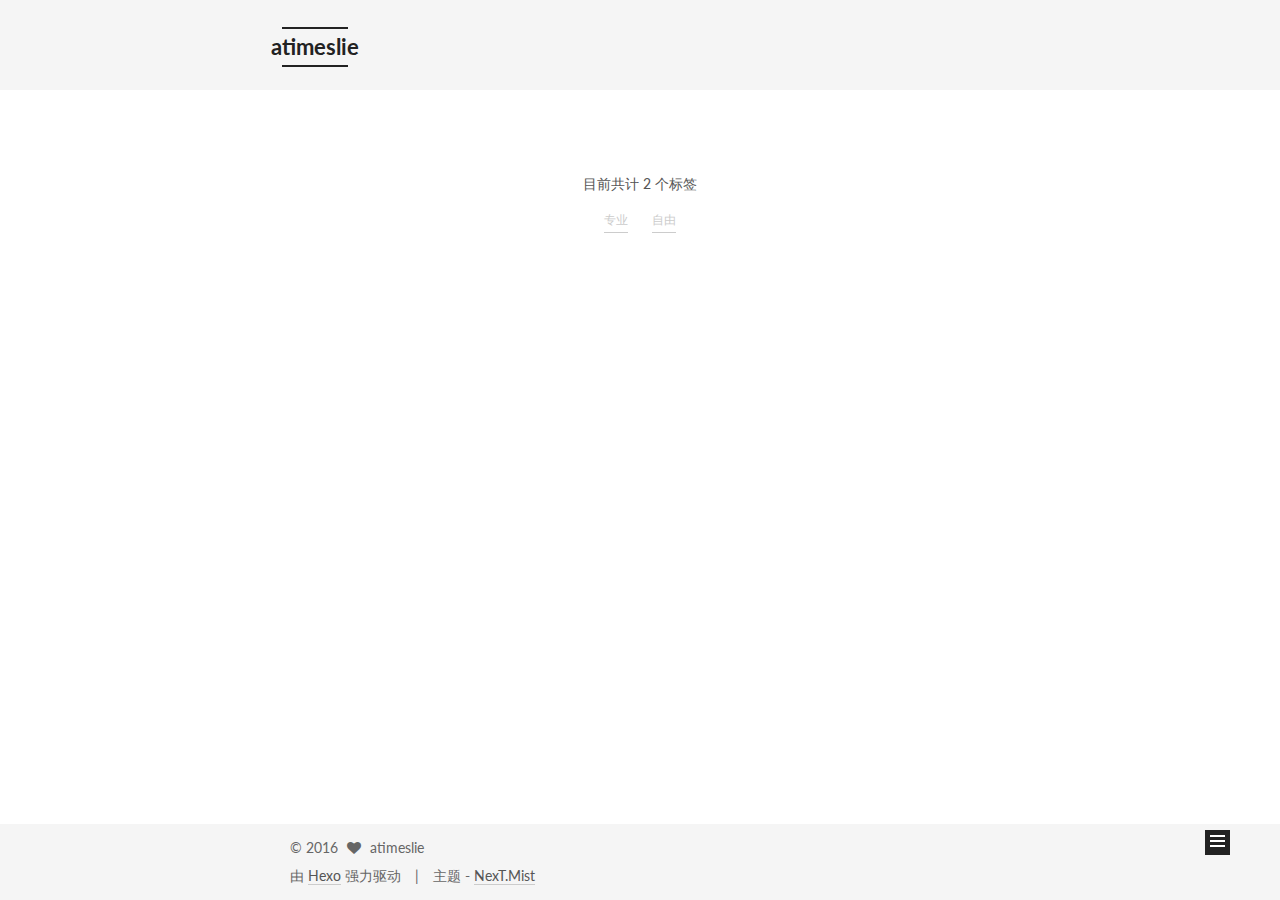
<file: tags/index.html>
<!doctype html>



  


<html class="theme-next mist use-motion">
<head>
  <meta charset="UTF-8"/>
<meta http-equiv="X-UA-Compatible" content="IE=edge,chrome=1" />
<meta name="viewport" content="width=device-width, initial-scale=1, maximum-scale=1"/>



<meta http-equiv="Cache-Control" content="no-transform" />
<meta http-equiv="Cache-Control" content="no-siteapp" />












  
  
  <link href="/vendors/fancybox/source/jquery.fancybox.css?v=2.1.5" rel="stylesheet" type="text/css" />




  
  
  
  

  
    
    
  

  

  

  

  

  
    
    
    <link href="//fonts.googleapis.com/css?family=Lato:300,300italic,400,400italic,700,700italic&subset=latin,latin-ext" rel="stylesheet" type="text/css">
  






<link href="/vendors/font-awesome/css/font-awesome.min.css?v=4.4.0" rel="stylesheet" type="text/css" />

<link href="/css/main.css?v=5.0.2" rel="stylesheet" type="text/css" />


  <meta name="keywords" content="Hexo, NexT" />








  <link rel="shortcut icon" type="image/x-icon" href="/favicon.ico?v=5.0.2" />






<meta name="description" content="no goal">
<meta property="og:type" content="website">
<meta property="og:title" content="tags">
<meta property="og:url" content="http://yoursite.com/tags/index.html">
<meta property="og:site_name" content="atimeslie">
<meta property="og:description" content="no goal">
<meta property="og:updated_time" content="2016-11-05T12:37:18.713Z">
<meta name="twitter:card" content="summary">
<meta name="twitter:title" content="tags">
<meta name="twitter:description" content="no goal">



<script type="text/javascript" id="hexo.configuration">
  var NexT = window.NexT || {};
  var CONFIG = {
    scheme: 'Mist',
    sidebar: {"position":"left","display":"post"},
    fancybox: true,
    motion: true,
    duoshuo: {
      userId: '0',
      author: '博主'
    }
  };
</script>




  <link rel="canonical" href="http://yoursite.com/tags/"/>


  <title>
  

  
    标签 | atimeslie
  
</title>
</head>

<body itemscope itemtype="//schema.org/WebPage" lang="zh-Hans">

  










  
  
    
  

  <div class="container one-collumn sidebar-position-left  ">
    <div class="headband"></div>

    <header id="header" class="header" itemscope itemtype="//schema.org/WPHeader">
      <div class="header-inner"><div class="site-meta ">
  

  <div class="custom-logo-site-title">
    <a href="/"  class="brand" rel="start">
      <span class="logo-line-before"><i></i></span>
      <span class="site-title">atimeslie</span>
      <span class="logo-line-after"><i></i></span>
    </a>
  </div>
  <p class="site-subtitle">a哲zz</p>
</div>

<div class="site-nav-toggle">
  <button>
    <span class="btn-bar"></span>
    <span class="btn-bar"></span>
    <span class="btn-bar"></span>
  </button>
</div>

<nav class="site-nav">
  

  
    <ul id="menu" class="menu">
      
        
        <li class="menu-item menu-item-home">
          <a href="/" rel="section">
            
              <i class="menu-item-icon fa fa-fw fa-home"></i> <br />
            
            首页
          </a>
        </li>
      
        
        <li class="menu-item menu-item-categories">
          <a href="/categories" rel="section">
            
              <i class="menu-item-icon fa fa-fw fa-th"></i> <br />
            
            分类
          </a>
        </li>
      
        
        <li class="menu-item menu-item-about">
          <a href="/about" rel="section">
            
              <i class="menu-item-icon fa fa-fw fa-user"></i> <br />
            
            关于
          </a>
        </li>
      
        
        <li class="menu-item menu-item-archives">
          <a href="/archives" rel="section">
            
              <i class="menu-item-icon fa fa-fw fa-archive"></i> <br />
            
            归档
          </a>
        </li>
      
        
        <li class="menu-item menu-item-tags">
          <a href="/tags" rel="section">
            
              <i class="menu-item-icon fa fa-fw fa-tags"></i> <br />
            
            标签
          </a>
        </li>
      

      
    </ul>
  

  
</nav>

 </div>
    </header>

    <main id="main" class="main">
      <div class="main-inner">
        <div class="content-wrap">
          <div id="content" class="content">
            

  <div id="posts" class="posts-expand">
    
    
      <div class="tag-cloud">
        <div class="tag-cloud-title">
            目前共计 2 个标签
        </div>
        <div class="tag-cloud-tags">
          <a href="/tags/专业/" style="font-size: 12px; color: #ccc">专业</a> <a href="/tags/自由/" style="font-size: 12px; color: #ccc">自由</a>
        </div>
      </div>
    
  </div>


          </div>
          


          

        </div>
        
          
  
  <div class="sidebar-toggle">
    <div class="sidebar-toggle-line-wrap">
      <span class="sidebar-toggle-line sidebar-toggle-line-first"></span>
      <span class="sidebar-toggle-line sidebar-toggle-line-middle"></span>
      <span class="sidebar-toggle-line sidebar-toggle-line-last"></span>
    </div>
  </div>

  <aside id="sidebar" class="sidebar">
    <div class="sidebar-inner">

      

      

      <section class="site-overview sidebar-panel  sidebar-panel-active ">
        <div class="site-author motion-element" itemprop="author" itemscope itemtype="//schema.org/Person">
          <img class="site-author-image" itemprop="image"
               src="/images/444.jpg"
               alt="atimeslie" />
          <p class="site-author-name" itemprop="name">atimeslie</p>
          <p class="site-description motion-element" itemprop="description">no goal</p>
        </div>
        <nav class="site-state motion-element">
          <div class="site-state-item site-state-posts">
            <a href="/archives">
              <span class="site-state-item-count">2</span>
              <span class="site-state-item-name">日志</span>
            </a>
          </div>

          
            <div class="site-state-item site-state-categories">
              <a href="/categories">
                <span class="site-state-item-count">2</span>
                <span class="site-state-item-name">分类</span>
              </a>
            </div>
          

          
            <div class="site-state-item site-state-tags">
              <a href="/tags">
                <span class="site-state-item-count">2</span>
                <span class="site-state-item-name">标签</span>
              </a>
            </div>
          

        </nav>

        

        <div class="links-of-author motion-element">
          
            
              <span class="links-of-author-item">
                <a href="Link" target="_blank" title="LinkLabel">
                  
                    <i class="fa fa-fw fa-globe"></i>
                  
                  LinkLabel
                </a>
              </span>
            
              <span class="links-of-author-item">
                <a href="http://weibo.com/5583544729/profile?rightmod=1&wvr=6&mod=personinfo&is_all=1" target="_blank" title="Weibo">
                  
                    <i class="fa fa-fw fa-weibo"></i>
                  
                  Weibo
                </a>
              </span>
            
          
        </div>

        
        

        
        
          <div class="links-of-blogroll motion-element links-of-blogroll-inline">
            <div class="links-of-blogroll-title">
              <i class="fa  fa-fw fa-globe"></i>
              
            </div>
            <ul class="links-of-blogroll-list">
              
                <li class="links-of-blogroll-item">
                  <a href="http://oarap.org" title="一名工匠的遗憾与骄傲" target="_blank">一名工匠的遗憾与骄傲</a>
                </li>
              
            </ul>
          </div>
        

      </section>

      

    </div>
  </aside>


        
      </div>
    </main>

    <footer id="footer" class="footer">
      <div class="footer-inner">
        <div class="copyright" >
  
  &copy; 
  <span itemprop="copyrightYear">2016</span>
  <span class="with-love">
    <i class="fa fa-heart"></i>
  </span>
  <span class="author" itemprop="copyrightHolder">atimeslie</span>
</div>

<div class="powered-by">
  由 <a class="theme-link" href="https://hexo.io">Hexo</a> 强力驱动
</div>

<div class="theme-info">
  主题 -
  <a class="theme-link" href="https://github.com/iissnan/hexo-theme-next">
    NexT.Mist
  </a>
</div>

        

        
      </div>
    </footer>

    <div class="back-to-top">
      <i class="fa fa-arrow-up"></i>
    </div>
  </div>

  

<script type="text/javascript">
  if (Object.prototype.toString.call(window.Promise) !== '[object Function]') {
    window.Promise = null;
  }
</script>









  



  
  <script type="text/javascript" src="/vendors/jquery/index.js?v=2.1.3"></script>

  
  <script type="text/javascript" src="/vendors/fastclick/lib/fastclick.min.js?v=1.0.6"></script>

  
  <script type="text/javascript" src="/vendors/jquery_lazyload/jquery.lazyload.js?v=1.9.7"></script>

  
  <script type="text/javascript" src="/vendors/velocity/velocity.min.js?v=1.2.1"></script>

  
  <script type="text/javascript" src="/vendors/velocity/velocity.ui.min.js?v=1.2.1"></script>

  
  <script type="text/javascript" src="/vendors/fancybox/source/jquery.fancybox.pack.js?v=2.1.5"></script>


  


  <script type="text/javascript" src="/js/src/utils.js?v=5.0.2"></script>

  <script type="text/javascript" src="/js/src/motion.js?v=5.0.2"></script>



  
  

  

  


  <script type="text/javascript" src="/js/src/bootstrap.js?v=5.0.2"></script>



  

  
    
  

  <script type="text/javascript">
    var duoshuoQuery = {short_name:"atimeslie"};
    (function() {
      var ds = document.createElement('script');
      ds.type = 'text/javascript';ds.async = true;
      ds.id = 'duoshuo-script';
      ds.src = (document.location.protocol == 'https:' ? 'https:' : 'http:') + '//static.duoshuo.com/embed.js';
      ds.charset = 'UTF-8';
      (document.getElementsByTagName('head')[0]
      || document.getElementsByTagName('body')[0]).appendChild(ds);
    })();
  </script>

  
    
    <script src="/vendors/ua-parser-js/dist/ua-parser.min.js?v=0.7.9"></script>
    <script src="/js/src/hook-duoshuo.js"></script>
  






  
  

  

  

  

  


</body>
</html>
</file>
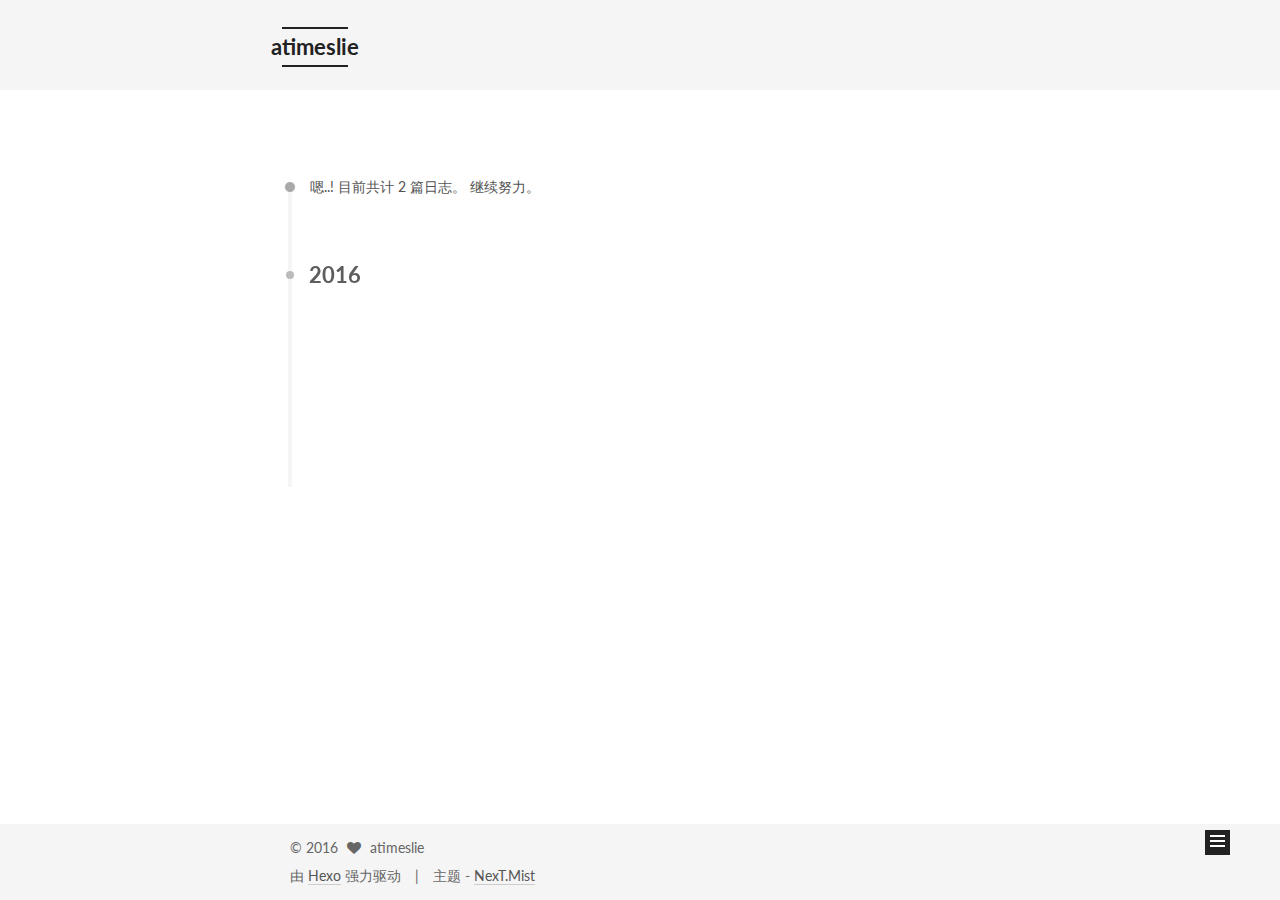
<file: archives/2016/index.html>
<!doctype html>



  


<html class="theme-next mist use-motion">
<head>
  <meta charset="UTF-8"/>
<meta http-equiv="X-UA-Compatible" content="IE=edge,chrome=1" />
<meta name="viewport" content="width=device-width, initial-scale=1, maximum-scale=1"/>



<meta http-equiv="Cache-Control" content="no-transform" />
<meta http-equiv="Cache-Control" content="no-siteapp" />












  
  
  <link href="/vendors/fancybox/source/jquery.fancybox.css?v=2.1.5" rel="stylesheet" type="text/css" />




  
  
  
  

  
    
    
  

  

  

  

  

  
    
    
    <link href="//fonts.googleapis.com/css?family=Lato:300,300italic,400,400italic,700,700italic&subset=latin,latin-ext" rel="stylesheet" type="text/css">
  






<link href="/vendors/font-awesome/css/font-awesome.min.css?v=4.4.0" rel="stylesheet" type="text/css" />

<link href="/css/main.css?v=5.0.2" rel="stylesheet" type="text/css" />


  <meta name="keywords" content="Hexo, NexT" />








  <link rel="shortcut icon" type="image/x-icon" href="/favicon.ico?v=5.0.2" />






<meta name="description" content="no goal">
<meta property="og:type" content="website">
<meta property="og:title" content="atimeslie">
<meta property="og:url" content="http://yoursite.com/archives/2016/index.html">
<meta property="og:site_name" content="atimeslie">
<meta property="og:description" content="no goal">
<meta name="twitter:card" content="summary">
<meta name="twitter:title" content="atimeslie">
<meta name="twitter:description" content="no goal">



<script type="text/javascript" id="hexo.configuration">
  var NexT = window.NexT || {};
  var CONFIG = {
    scheme: 'Mist',
    sidebar: {"position":"left","display":"post"},
    fancybox: true,
    motion: true,
    duoshuo: {
      userId: '0',
      author: '博主'
    }
  };
</script>




  <link rel="canonical" href="http://yoursite.com/archives/2016/"/>


  <title> 归档 | atimeslie </title>
</head>

<body itemscope itemtype="//schema.org/WebPage" lang="zh-Hans">

  










  
  
    
  

  <div class="container one-collumn sidebar-position-left  page-archive  ">
    <div class="headband"></div>

    <header id="header" class="header" itemscope itemtype="//schema.org/WPHeader">
      <div class="header-inner"><div class="site-meta ">
  

  <div class="custom-logo-site-title">
    <a href="/"  class="brand" rel="start">
      <span class="logo-line-before"><i></i></span>
      <span class="site-title">atimeslie</span>
      <span class="logo-line-after"><i></i></span>
    </a>
  </div>
  <p class="site-subtitle">a哲zz</p>
</div>

<div class="site-nav-toggle">
  <button>
    <span class="btn-bar"></span>
    <span class="btn-bar"></span>
    <span class="btn-bar"></span>
  </button>
</div>

<nav class="site-nav">
  

  
    <ul id="menu" class="menu">
      
        
        <li class="menu-item menu-item-home">
          <a href="/" rel="section">
            
              <i class="menu-item-icon fa fa-fw fa-home"></i> <br />
            
            首页
          </a>
        </li>
      
        
        <li class="menu-item menu-item-categories">
          <a href="/categories" rel="section">
            
              <i class="menu-item-icon fa fa-fw fa-th"></i> <br />
            
            分类
          </a>
        </li>
      
        
        <li class="menu-item menu-item-about">
          <a href="/about" rel="section">
            
              <i class="menu-item-icon fa fa-fw fa-user"></i> <br />
            
            关于
          </a>
        </li>
      
        
        <li class="menu-item menu-item-archives">
          <a href="/archives" rel="section">
            
              <i class="menu-item-icon fa fa-fw fa-archive"></i> <br />
            
            归档
          </a>
        </li>
      
        
        <li class="menu-item menu-item-tags">
          <a href="/tags" rel="section">
            
              <i class="menu-item-icon fa fa-fw fa-tags"></i> <br />
            
            标签
          </a>
        </li>
      

      
    </ul>
  

  
</nav>

 </div>
    </header>

    <main id="main" class="main">
      <div class="main-inner">
        <div class="content-wrap">
          <div id="content" class="content">
            

  <section id="posts" class="posts-collapse">
    <span class="archive-move-on"></span>

    <span class="archive-page-counter">
      
      
      
        
      
      嗯..! 目前共计 2 篇日志。 继续努力。
    </span>

    

      
      
      

      
        
        <div class="collection-title">
          <h2 class="archive-year motion-element" id="archive-year-2016">2016</h2>
        </div>
      
      

      

  <article class="post post-type-normal" itemscope itemtype="//schema.org/Article">
    <header class="post-header">

      <h1 class="post-title">
        
            <a class="post-title-link" href="/2016/11/05/test/" itemprop="url">
              
                <span itemprop="name">测试 markdown</span>
              
            </a>
        
      </h1>

      <div class="post-meta">
        <time class="post-time" itemprop="dateCreated"
              datetime="2016-11-05T20:39:43+08:00"
              content="2016-11-05" >
          11-05
        </time>
      </div>

    </header>
  </article>



    

      
      
      

      
      

      

  <article class="post post-type-normal" itemscope itemtype="//schema.org/Article">
    <header class="post-header">

      <h1 class="post-title">
        
            <a class="post-title-link" href="/2016/11/05/hello-world/" itemprop="url">
              
                <span itemprop="name">Hello World</span>
              
            </a>
        
      </h1>

      <div class="post-meta">
        <time class="post-time" itemprop="dateCreated"
              datetime="2016-11-05T19:56:42+08:00"
              content="2016-11-05" >
          11-05
        </time>
      </div>

    </header>
  </article>



    

  </section>

  



          </div>
          


          

        </div>
        
          
  
  <div class="sidebar-toggle">
    <div class="sidebar-toggle-line-wrap">
      <span class="sidebar-toggle-line sidebar-toggle-line-first"></span>
      <span class="sidebar-toggle-line sidebar-toggle-line-middle"></span>
      <span class="sidebar-toggle-line sidebar-toggle-line-last"></span>
    </div>
  </div>

  <aside id="sidebar" class="sidebar">
    <div class="sidebar-inner">

      

      

      <section class="site-overview sidebar-panel  sidebar-panel-active ">
        <div class="site-author motion-element" itemprop="author" itemscope itemtype="//schema.org/Person">
          <img class="site-author-image" itemprop="image"
               src="/images/444.jpg"
               alt="atimeslie" />
          <p class="site-author-name" itemprop="name">atimeslie</p>
          <p class="site-description motion-element" itemprop="description">no goal</p>
        </div>
        <nav class="site-state motion-element">
          <div class="site-state-item site-state-posts">
            <a href="/archives">
              <span class="site-state-item-count">2</span>
              <span class="site-state-item-name">日志</span>
            </a>
          </div>

          
            <div class="site-state-item site-state-categories">
              <a href="/categories">
                <span class="site-state-item-count">2</span>
                <span class="site-state-item-name">分类</span>
              </a>
            </div>
          

          
            <div class="site-state-item site-state-tags">
              <a href="/tags">
                <span class="site-state-item-count">2</span>
                <span class="site-state-item-name">标签</span>
              </a>
            </div>
          

        </nav>

        

        <div class="links-of-author motion-element">
          
            
              <span class="links-of-author-item">
                <a href="Link" target="_blank" title="LinkLabel">
                  
                    <i class="fa fa-fw fa-globe"></i>
                  
                  LinkLabel
                </a>
              </span>
            
              <span class="links-of-author-item">
                <a href="http://weibo.com/5583544729/profile?rightmod=1&wvr=6&mod=personinfo&is_all=1" target="_blank" title="Weibo">
                  
                    <i class="fa fa-fw fa-weibo"></i>
                  
                  Weibo
                </a>
              </span>
            
          
        </div>

        
        

        
        
          <div class="links-of-blogroll motion-element links-of-blogroll-inline">
            <div class="links-of-blogroll-title">
              <i class="fa  fa-fw fa-globe"></i>
              
            </div>
            <ul class="links-of-blogroll-list">
              
                <li class="links-of-blogroll-item">
                  <a href="http://oarap.org" title="一名工匠的遗憾与骄傲" target="_blank">一名工匠的遗憾与骄傲</a>
                </li>
              
            </ul>
          </div>
        

      </section>

      

    </div>
  </aside>


        
      </div>
    </main>

    <footer id="footer" class="footer">
      <div class="footer-inner">
        <div class="copyright" >
  
  &copy; 
  <span itemprop="copyrightYear">2016</span>
  <span class="with-love">
    <i class="fa fa-heart"></i>
  </span>
  <span class="author" itemprop="copyrightHolder">atimeslie</span>
</div>

<div class="powered-by">
  由 <a class="theme-link" href="https://hexo.io">Hexo</a> 强力驱动
</div>

<div class="theme-info">
  主题 -
  <a class="theme-link" href="https://github.com/iissnan/hexo-theme-next">
    NexT.Mist
  </a>
</div>

        

        
      </div>
    </footer>

    <div class="back-to-top">
      <i class="fa fa-arrow-up"></i>
    </div>
  </div>

  

<script type="text/javascript">
  if (Object.prototype.toString.call(window.Promise) !== '[object Function]') {
    window.Promise = null;
  }
</script>









  



  
  <script type="text/javascript" src="/vendors/jquery/index.js?v=2.1.3"></script>

  
  <script type="text/javascript" src="/vendors/fastclick/lib/fastclick.min.js?v=1.0.6"></script>

  
  <script type="text/javascript" src="/vendors/jquery_lazyload/jquery.lazyload.js?v=1.9.7"></script>

  
  <script type="text/javascript" src="/vendors/velocity/velocity.min.js?v=1.2.1"></script>

  
  <script type="text/javascript" src="/vendors/velocity/velocity.ui.min.js?v=1.2.1"></script>

  
  <script type="text/javascript" src="/vendors/fancybox/source/jquery.fancybox.pack.js?v=2.1.5"></script>


  


  <script type="text/javascript" src="/js/src/utils.js?v=5.0.2"></script>

  <script type="text/javascript" src="/js/src/motion.js?v=5.0.2"></script>



  
  

  
  
    <script type="text/javascript" id="motion.page.archive">
      $('.archive-year').velocity('transition.slideLeftIn');
    </script>
  


  


  <script type="text/javascript" src="/js/src/bootstrap.js?v=5.0.2"></script>



  

  
    
  

  <script type="text/javascript">
    var duoshuoQuery = {short_name:"atimeslie"};
    (function() {
      var ds = document.createElement('script');
      ds.type = 'text/javascript';ds.async = true;
      ds.id = 'duoshuo-script';
      ds.src = (document.location.protocol == 'https:' ? 'https:' : 'http:') + '//static.duoshuo.com/embed.js';
      ds.charset = 'UTF-8';
      (document.getElementsByTagName('head')[0]
      || document.getElementsByTagName('body')[0]).appendChild(ds);
    })();
  </script>

  
    
    <script src="/vendors/ua-parser-js/dist/ua-parser.min.js?v=0.7.9"></script>
    <script src="/js/src/hook-duoshuo.js"></script>
  






  
  

  

  

  

  


</body>
</html>
</file>
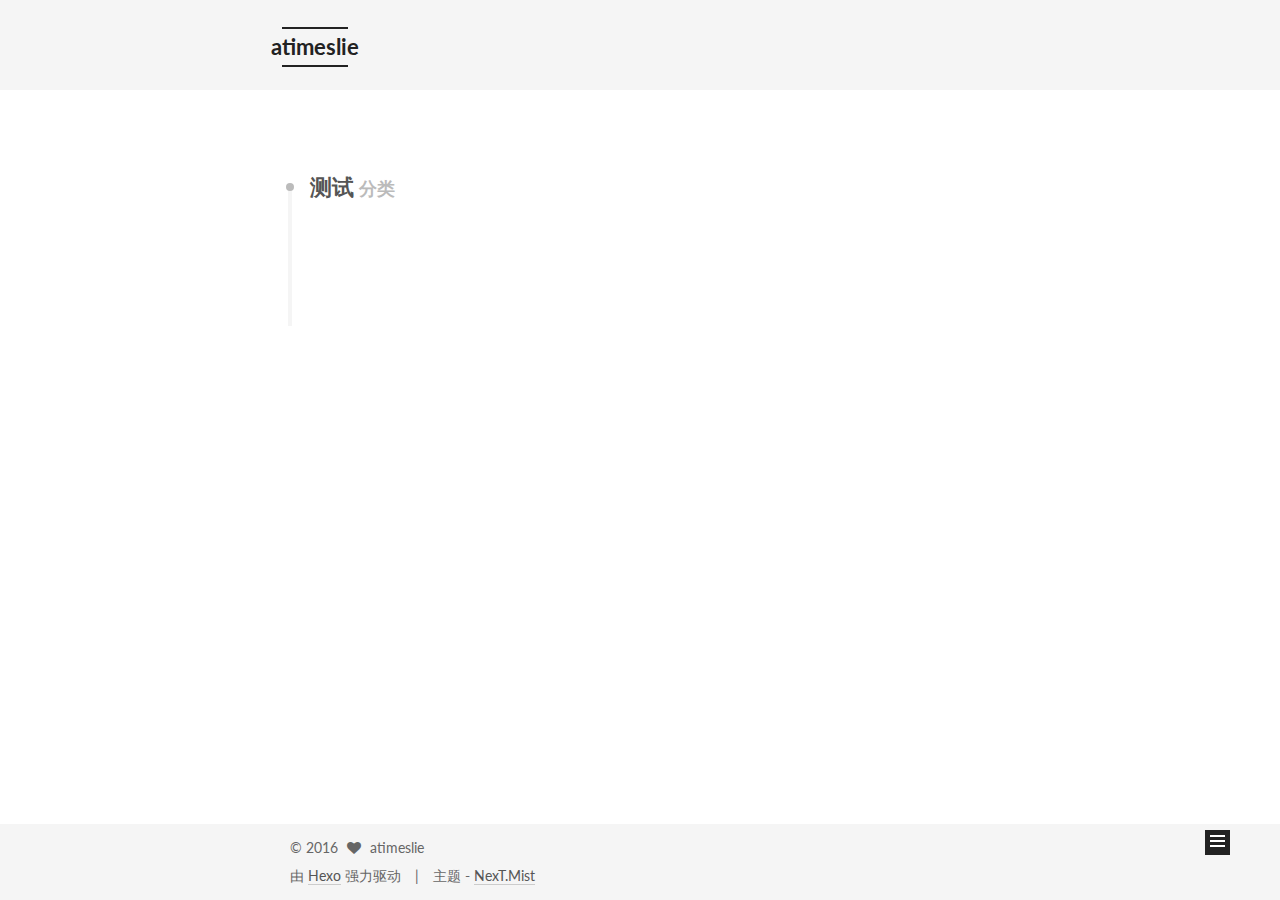
<file: categories/测试/index.html>
<!doctype html>



  


<html class="theme-next mist use-motion">
<head>
  <meta charset="UTF-8"/>
<meta http-equiv="X-UA-Compatible" content="IE=edge,chrome=1" />
<meta name="viewport" content="width=device-width, initial-scale=1, maximum-scale=1"/>



<meta http-equiv="Cache-Control" content="no-transform" />
<meta http-equiv="Cache-Control" content="no-siteapp" />












  
  
  <link href="/vendors/fancybox/source/jquery.fancybox.css?v=2.1.5" rel="stylesheet" type="text/css" />




  
  
  
  

  
    
    
  

  

  

  

  

  
    
    
    <link href="//fonts.googleapis.com/css?family=Lato:300,300italic,400,400italic,700,700italic&subset=latin,latin-ext" rel="stylesheet" type="text/css">
  






<link href="/vendors/font-awesome/css/font-awesome.min.css?v=4.4.0" rel="stylesheet" type="text/css" />

<link href="/css/main.css?v=5.0.2" rel="stylesheet" type="text/css" />


  <meta name="keywords" content="Hexo, NexT" />








  <link rel="shortcut icon" type="image/x-icon" href="/favicon.ico?v=5.0.2" />






<meta name="description" content="no goal">
<meta property="og:type" content="website">
<meta property="og:title" content="atimeslie">
<meta property="og:url" content="http://yoursite.com/categories/测试/index.html">
<meta property="og:site_name" content="atimeslie">
<meta property="og:description" content="no goal">
<meta name="twitter:card" content="summary">
<meta name="twitter:title" content="atimeslie">
<meta name="twitter:description" content="no goal">



<script type="text/javascript" id="hexo.configuration">
  var NexT = window.NexT || {};
  var CONFIG = {
    scheme: 'Mist',
    sidebar: {"position":"left","display":"post"},
    fancybox: true,
    motion: true,
    duoshuo: {
      userId: '0',
      author: '博主'
    }
  };
</script>




  <link rel="canonical" href="http://yoursite.com/categories/测试/"/>


  <title> 分类: 测试 | atimeslie </title>
</head>

<body itemscope itemtype="//schema.org/WebPage" lang="zh-Hans">

  










  
  
    
  

  <div class="container one-collumn sidebar-position-left  ">
    <div class="headband"></div>

    <header id="header" class="header" itemscope itemtype="//schema.org/WPHeader">
      <div class="header-inner"><div class="site-meta ">
  

  <div class="custom-logo-site-title">
    <a href="/"  class="brand" rel="start">
      <span class="logo-line-before"><i></i></span>
      <span class="site-title">atimeslie</span>
      <span class="logo-line-after"><i></i></span>
    </a>
  </div>
  <p class="site-subtitle">a哲zz</p>
</div>

<div class="site-nav-toggle">
  <button>
    <span class="btn-bar"></span>
    <span class="btn-bar"></span>
    <span class="btn-bar"></span>
  </button>
</div>

<nav class="site-nav">
  

  
    <ul id="menu" class="menu">
      
        
        <li class="menu-item menu-item-home">
          <a href="/" rel="section">
            
              <i class="menu-item-icon fa fa-fw fa-home"></i> <br />
            
            首页
          </a>
        </li>
      
        
        <li class="menu-item menu-item-categories">
          <a href="/categories" rel="section">
            
              <i class="menu-item-icon fa fa-fw fa-th"></i> <br />
            
            分类
          </a>
        </li>
      
        
        <li class="menu-item menu-item-about">
          <a href="/about" rel="section">
            
              <i class="menu-item-icon fa fa-fw fa-user"></i> <br />
            
            关于
          </a>
        </li>
      
        
        <li class="menu-item menu-item-archives">
          <a href="/archives" rel="section">
            
              <i class="menu-item-icon fa fa-fw fa-archive"></i> <br />
            
            归档
          </a>
        </li>
      
        
        <li class="menu-item menu-item-tags">
          <a href="/tags" rel="section">
            
              <i class="menu-item-icon fa fa-fw fa-tags"></i> <br />
            
            标签
          </a>
        </li>
      

      
    </ul>
  

  
</nav>

 </div>
    </header>

    <main id="main" class="main">
      <div class="main-inner">
        <div class="content-wrap">
          <div id="content" class="content">
            

  <section id="posts" class="posts-collapse">
    <div class="collection-title">
      <h2 >
        测试
        <small>分类</small>
      </h2>
    </div>

    
      

  <article class="post post-type-normal" itemscope itemtype="//schema.org/Article">
    <header class="post-header">

      <h1 class="post-title">
        
            <a class="post-title-link" href="/2016/11/05/test/" itemprop="url">
              
                <span itemprop="name">测试 markdown</span>
              
            </a>
        
      </h1>

      <div class="post-meta">
        <time class="post-time" itemprop="dateCreated"
              datetime="2016-11-05T20:39:43+08:00"
              content="2016-11-05" >
          11-05
        </time>
      </div>

    </header>
  </article>


    
  </section>

  



          </div>
          


          

        </div>
        
          
  
  <div class="sidebar-toggle">
    <div class="sidebar-toggle-line-wrap">
      <span class="sidebar-toggle-line sidebar-toggle-line-first"></span>
      <span class="sidebar-toggle-line sidebar-toggle-line-middle"></span>
      <span class="sidebar-toggle-line sidebar-toggle-line-last"></span>
    </div>
  </div>

  <aside id="sidebar" class="sidebar">
    <div class="sidebar-inner">

      

      

      <section class="site-overview sidebar-panel  sidebar-panel-active ">
        <div class="site-author motion-element" itemprop="author" itemscope itemtype="//schema.org/Person">
          <img class="site-author-image" itemprop="image"
               src="/images/444.jpg"
               alt="atimeslie" />
          <p class="site-author-name" itemprop="name">atimeslie</p>
          <p class="site-description motion-element" itemprop="description">no goal</p>
        </div>
        <nav class="site-state motion-element">
          <div class="site-state-item site-state-posts">
            <a href="/archives">
              <span class="site-state-item-count">2</span>
              <span class="site-state-item-name">日志</span>
            </a>
          </div>

          
            <div class="site-state-item site-state-categories">
              <a href="/categories">
                <span class="site-state-item-count">2</span>
                <span class="site-state-item-name">分类</span>
              </a>
            </div>
          

          
            <div class="site-state-item site-state-tags">
              <a href="/tags">
                <span class="site-state-item-count">2</span>
                <span class="site-state-item-name">标签</span>
              </a>
            </div>
          

        </nav>

        

        <div class="links-of-author motion-element">
          
            
              <span class="links-of-author-item">
                <a href="Link" target="_blank" title="LinkLabel">
                  
                    <i class="fa fa-fw fa-globe"></i>
                  
                  LinkLabel
                </a>
              </span>
            
              <span class="links-of-author-item">
                <a href="http://weibo.com/5583544729/profile?rightmod=1&wvr=6&mod=personinfo&is_all=1" target="_blank" title="Weibo">
                  
                    <i class="fa fa-fw fa-weibo"></i>
                  
                  Weibo
                </a>
              </span>
            
          
        </div>

        
        

        
        
          <div class="links-of-blogroll motion-element links-of-blogroll-inline">
            <div class="links-of-blogroll-title">
              <i class="fa  fa-fw fa-globe"></i>
              
            </div>
            <ul class="links-of-blogroll-list">
              
                <li class="links-of-blogroll-item">
                  <a href="http://oarap.org" title="一名工匠的遗憾与骄傲" target="_blank">一名工匠的遗憾与骄傲</a>
                </li>
              
            </ul>
          </div>
        

      </section>

      

    </div>
  </aside>


        
      </div>
    </main>

    <footer id="footer" class="footer">
      <div class="footer-inner">
        <div class="copyright" >
  
  &copy; 
  <span itemprop="copyrightYear">2016</span>
  <span class="with-love">
    <i class="fa fa-heart"></i>
  </span>
  <span class="author" itemprop="copyrightHolder">atimeslie</span>
</div>

<div class="powered-by">
  由 <a class="theme-link" href="https://hexo.io">Hexo</a> 强力驱动
</div>

<div class="theme-info">
  主题 -
  <a class="theme-link" href="https://github.com/iissnan/hexo-theme-next">
    NexT.Mist
  </a>
</div>

        

        
      </div>
    </footer>

    <div class="back-to-top">
      <i class="fa fa-arrow-up"></i>
    </div>
  </div>

  

<script type="text/javascript">
  if (Object.prototype.toString.call(window.Promise) !== '[object Function]') {
    window.Promise = null;
  }
</script>









  



  
  <script type="text/javascript" src="/vendors/jquery/index.js?v=2.1.3"></script>

  
  <script type="text/javascript" src="/vendors/fastclick/lib/fastclick.min.js?v=1.0.6"></script>

  
  <script type="text/javascript" src="/vendors/jquery_lazyload/jquery.lazyload.js?v=1.9.7"></script>

  
  <script type="text/javascript" src="/vendors/velocity/velocity.min.js?v=1.2.1"></script>

  
  <script type="text/javascript" src="/vendors/velocity/velocity.ui.min.js?v=1.2.1"></script>

  
  <script type="text/javascript" src="/vendors/fancybox/source/jquery.fancybox.pack.js?v=2.1.5"></script>


  


  <script type="text/javascript" src="/js/src/utils.js?v=5.0.2"></script>

  <script type="text/javascript" src="/js/src/motion.js?v=5.0.2"></script>



  
  

  

  


  <script type="text/javascript" src="/js/src/bootstrap.js?v=5.0.2"></script>



  

  
    
  

  <script type="text/javascript">
    var duoshuoQuery = {short_name:"atimeslie"};
    (function() {
      var ds = document.createElement('script');
      ds.type = 'text/javascript';ds.async = true;
      ds.id = 'duoshuo-script';
      ds.src = (document.location.protocol == 'https:' ? 'https:' : 'http:') + '//static.duoshuo.com/embed.js';
      ds.charset = 'UTF-8';
      (document.getElementsByTagName('head')[0]
      || document.getElementsByTagName('body')[0]).appendChild(ds);
    })();
  </script>

  
    
    <script src="/vendors/ua-parser-js/dist/ua-parser.min.js?v=0.7.9"></script>
    <script src="/js/src/hook-duoshuo.js"></script>
  






  
  

  

  

  

  


</body>
</html>
</file>
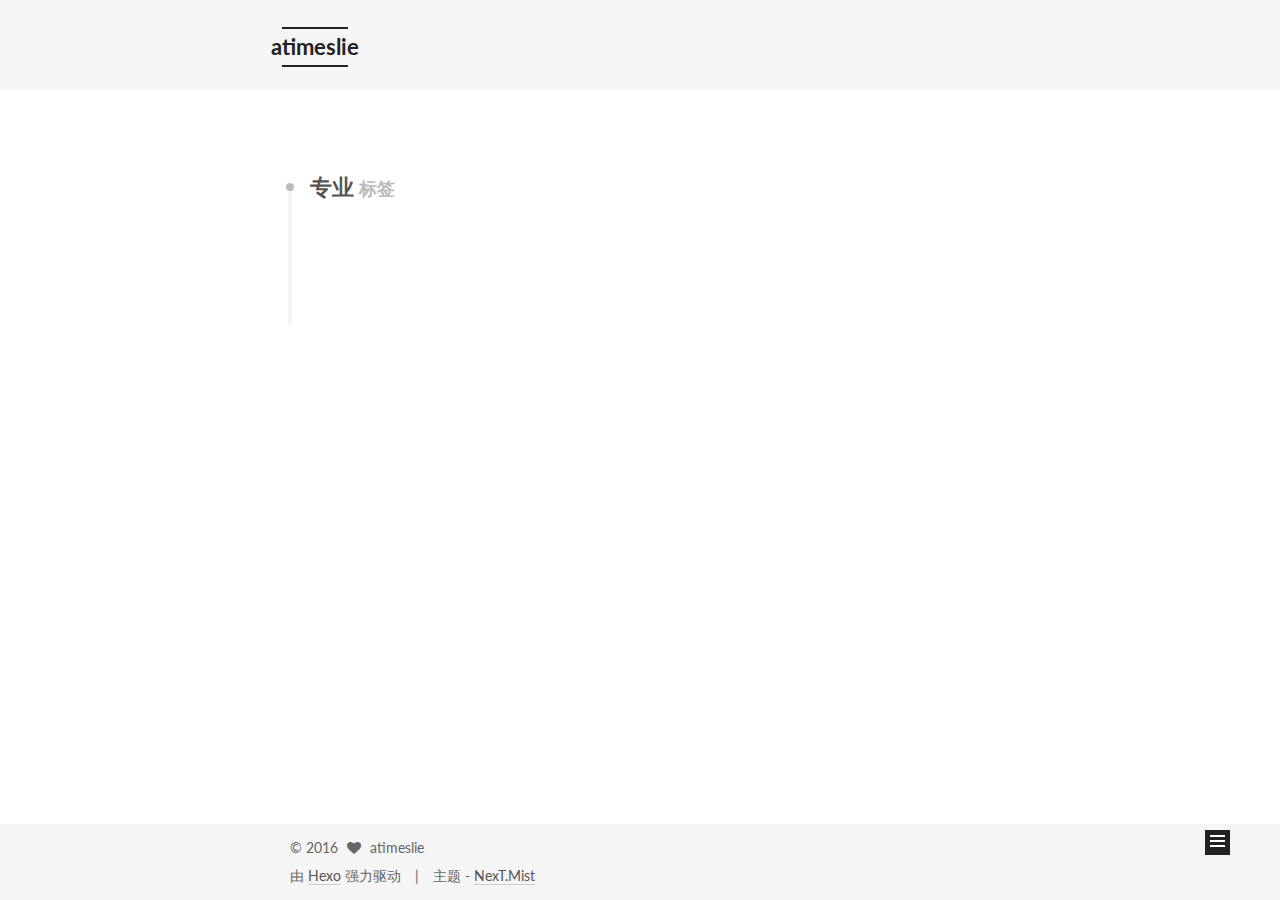
<file: tags/专业/index.html>
<!doctype html>



  


<html class="theme-next mist use-motion">
<head>
  <meta charset="UTF-8"/>
<meta http-equiv="X-UA-Compatible" content="IE=edge,chrome=1" />
<meta name="viewport" content="width=device-width, initial-scale=1, maximum-scale=1"/>



<meta http-equiv="Cache-Control" content="no-transform" />
<meta http-equiv="Cache-Control" content="no-siteapp" />












  
  
  <link href="/vendors/fancybox/source/jquery.fancybox.css?v=2.1.5" rel="stylesheet" type="text/css" />




  
  
  
  

  
    
    
  

  

  

  

  

  
    
    
    <link href="//fonts.googleapis.com/css?family=Lato:300,300italic,400,400italic,700,700italic&subset=latin,latin-ext" rel="stylesheet" type="text/css">
  






<link href="/vendors/font-awesome/css/font-awesome.min.css?v=4.4.0" rel="stylesheet" type="text/css" />

<link href="/css/main.css?v=5.0.2" rel="stylesheet" type="text/css" />


  <meta name="keywords" content="Hexo, NexT" />








  <link rel="shortcut icon" type="image/x-icon" href="/favicon.ico?v=5.0.2" />






<meta name="description" content="no goal">
<meta property="og:type" content="website">
<meta property="og:title" content="atimeslie">
<meta property="og:url" content="http://yoursite.com/tags/专业/index.html">
<meta property="og:site_name" content="atimeslie">
<meta property="og:description" content="no goal">
<meta name="twitter:card" content="summary">
<meta name="twitter:title" content="atimeslie">
<meta name="twitter:description" content="no goal">



<script type="text/javascript" id="hexo.configuration">
  var NexT = window.NexT || {};
  var CONFIG = {
    scheme: 'Mist',
    sidebar: {"position":"left","display":"post"},
    fancybox: true,
    motion: true,
    duoshuo: {
      userId: '0',
      author: '博主'
    }
  };
</script>




  <link rel="canonical" href="http://yoursite.com/tags/专业/"/>


  <title> 标签: 专业 | atimeslie </title>
</head>

<body itemscope itemtype="//schema.org/WebPage" lang="zh-Hans">

  










  
  
    
  

  <div class="container one-collumn sidebar-position-left  ">
    <div class="headband"></div>

    <header id="header" class="header" itemscope itemtype="//schema.org/WPHeader">
      <div class="header-inner"><div class="site-meta ">
  

  <div class="custom-logo-site-title">
    <a href="/"  class="brand" rel="start">
      <span class="logo-line-before"><i></i></span>
      <span class="site-title">atimeslie</span>
      <span class="logo-line-after"><i></i></span>
    </a>
  </div>
  <p class="site-subtitle">a哲zz</p>
</div>

<div class="site-nav-toggle">
  <button>
    <span class="btn-bar"></span>
    <span class="btn-bar"></span>
    <span class="btn-bar"></span>
  </button>
</div>

<nav class="site-nav">
  

  
    <ul id="menu" class="menu">
      
        
        <li class="menu-item menu-item-home">
          <a href="/" rel="section">
            
              <i class="menu-item-icon fa fa-fw fa-home"></i> <br />
            
            首页
          </a>
        </li>
      
        
        <li class="menu-item menu-item-categories">
          <a href="/categories" rel="section">
            
              <i class="menu-item-icon fa fa-fw fa-th"></i> <br />
            
            分类
          </a>
        </li>
      
        
        <li class="menu-item menu-item-about">
          <a href="/about" rel="section">
            
              <i class="menu-item-icon fa fa-fw fa-user"></i> <br />
            
            关于
          </a>
        </li>
      
        
        <li class="menu-item menu-item-archives">
          <a href="/archives" rel="section">
            
              <i class="menu-item-icon fa fa-fw fa-archive"></i> <br />
            
            归档
          </a>
        </li>
      
        
        <li class="menu-item menu-item-tags">
          <a href="/tags" rel="section">
            
              <i class="menu-item-icon fa fa-fw fa-tags"></i> <br />
            
            标签
          </a>
        </li>
      

      
    </ul>
  

  
</nav>

 </div>
    </header>

    <main id="main" class="main">
      <div class="main-inner">
        <div class="content-wrap">
          <div id="content" class="content">
            

  <div id="posts" class="posts-collapse">
    <div class="collection-title">
      <h2 >
        专业
        <small>标签</small>
      </h2>
    </div>

    
      

  <article class="post post-type-normal" itemscope itemtype="//schema.org/Article">
    <header class="post-header">

      <h1 class="post-title">
        
            <a class="post-title-link" href="/2016/11/05/test/" itemprop="url">
              
                <span itemprop="name">测试 markdown</span>
              
            </a>
        
      </h1>

      <div class="post-meta">
        <time class="post-time" itemprop="dateCreated"
              datetime="2016-11-05T20:39:43+08:00"
              content="2016-11-05" >
          11-05
        </time>
      </div>

    </header>
  </article>


    
  </div>

  


          </div>
          


          

        </div>
        
          
  
  <div class="sidebar-toggle">
    <div class="sidebar-toggle-line-wrap">
      <span class="sidebar-toggle-line sidebar-toggle-line-first"></span>
      <span class="sidebar-toggle-line sidebar-toggle-line-middle"></span>
      <span class="sidebar-toggle-line sidebar-toggle-line-last"></span>
    </div>
  </div>

  <aside id="sidebar" class="sidebar">
    <div class="sidebar-inner">

      

      

      <section class="site-overview sidebar-panel  sidebar-panel-active ">
        <div class="site-author motion-element" itemprop="author" itemscope itemtype="//schema.org/Person">
          <img class="site-author-image" itemprop="image"
               src="/images/444.jpg"
               alt="atimeslie" />
          <p class="site-author-name" itemprop="name">atimeslie</p>
          <p class="site-description motion-element" itemprop="description">no goal</p>
        </div>
        <nav class="site-state motion-element">
          <div class="site-state-item site-state-posts">
            <a href="/archives">
              <span class="site-state-item-count">2</span>
              <span class="site-state-item-name">日志</span>
            </a>
          </div>

          
            <div class="site-state-item site-state-categories">
              <a href="/categories">
                <span class="site-state-item-count">2</span>
                <span class="site-state-item-name">分类</span>
              </a>
            </div>
          

          
            <div class="site-state-item site-state-tags">
              <a href="/tags">
                <span class="site-state-item-count">2</span>
                <span class="site-state-item-name">标签</span>
              </a>
            </div>
          

        </nav>

        

        <div class="links-of-author motion-element">
          
            
              <span class="links-of-author-item">
                <a href="Link" target="_blank" title="LinkLabel">
                  
                    <i class="fa fa-fw fa-globe"></i>
                  
                  LinkLabel
                </a>
              </span>
            
              <span class="links-of-author-item">
                <a href="http://weibo.com/5583544729/profile?rightmod=1&wvr=6&mod=personinfo&is_all=1" target="_blank" title="Weibo">
                  
                    <i class="fa fa-fw fa-weibo"></i>
                  
                  Weibo
                </a>
              </span>
            
          
        </div>

        
        

        
        
          <div class="links-of-blogroll motion-element links-of-blogroll-inline">
            <div class="links-of-blogroll-title">
              <i class="fa  fa-fw fa-globe"></i>
              
            </div>
            <ul class="links-of-blogroll-list">
              
                <li class="links-of-blogroll-item">
                  <a href="http://oarap.org" title="一名工匠的遗憾与骄傲" target="_blank">一名工匠的遗憾与骄傲</a>
                </li>
              
            </ul>
          </div>
        

      </section>

      

    </div>
  </aside>


        
      </div>
    </main>

    <footer id="footer" class="footer">
      <div class="footer-inner">
        <div class="copyright" >
  
  &copy; 
  <span itemprop="copyrightYear">2016</span>
  <span class="with-love">
    <i class="fa fa-heart"></i>
  </span>
  <span class="author" itemprop="copyrightHolder">atimeslie</span>
</div>

<div class="powered-by">
  由 <a class="theme-link" href="https://hexo.io">Hexo</a> 强力驱动
</div>

<div class="theme-info">
  主题 -
  <a class="theme-link" href="https://github.com/iissnan/hexo-theme-next">
    NexT.Mist
  </a>
</div>

        

        
      </div>
    </footer>

    <div class="back-to-top">
      <i class="fa fa-arrow-up"></i>
    </div>
  </div>

  

<script type="text/javascript">
  if (Object.prototype.toString.call(window.Promise) !== '[object Function]') {
    window.Promise = null;
  }
</script>









  



  
  <script type="text/javascript" src="/vendors/jquery/index.js?v=2.1.3"></script>

  
  <script type="text/javascript" src="/vendors/fastclick/lib/fastclick.min.js?v=1.0.6"></script>

  
  <script type="text/javascript" src="/vendors/jquery_lazyload/jquery.lazyload.js?v=1.9.7"></script>

  
  <script type="text/javascript" src="/vendors/velocity/velocity.min.js?v=1.2.1"></script>

  
  <script type="text/javascript" src="/vendors/velocity/velocity.ui.min.js?v=1.2.1"></script>

  
  <script type="text/javascript" src="/vendors/fancybox/source/jquery.fancybox.pack.js?v=2.1.5"></script>


  


  <script type="text/javascript" src="/js/src/utils.js?v=5.0.2"></script>

  <script type="text/javascript" src="/js/src/motion.js?v=5.0.2"></script>



  
  

  

  


  <script type="text/javascript" src="/js/src/bootstrap.js?v=5.0.2"></script>



  

  
    
  

  <script type="text/javascript">
    var duoshuoQuery = {short_name:"atimeslie"};
    (function() {
      var ds = document.createElement('script');
      ds.type = 'text/javascript';ds.async = true;
      ds.id = 'duoshuo-script';
      ds.src = (document.location.protocol == 'https:' ? 'https:' : 'http:') + '//static.duoshuo.com/embed.js';
      ds.charset = 'UTF-8';
      (document.getElementsByTagName('head')[0]
      || document.getElementsByTagName('body')[0]).appendChild(ds);
    })();
  </script>

  
    
    <script src="/vendors/ua-parser-js/dist/ua-parser.min.js?v=0.7.9"></script>
    <script src="/js/src/hook-duoshuo.js"></script>
  






  
  

  

  

  

  


</body>
</html>
</file>
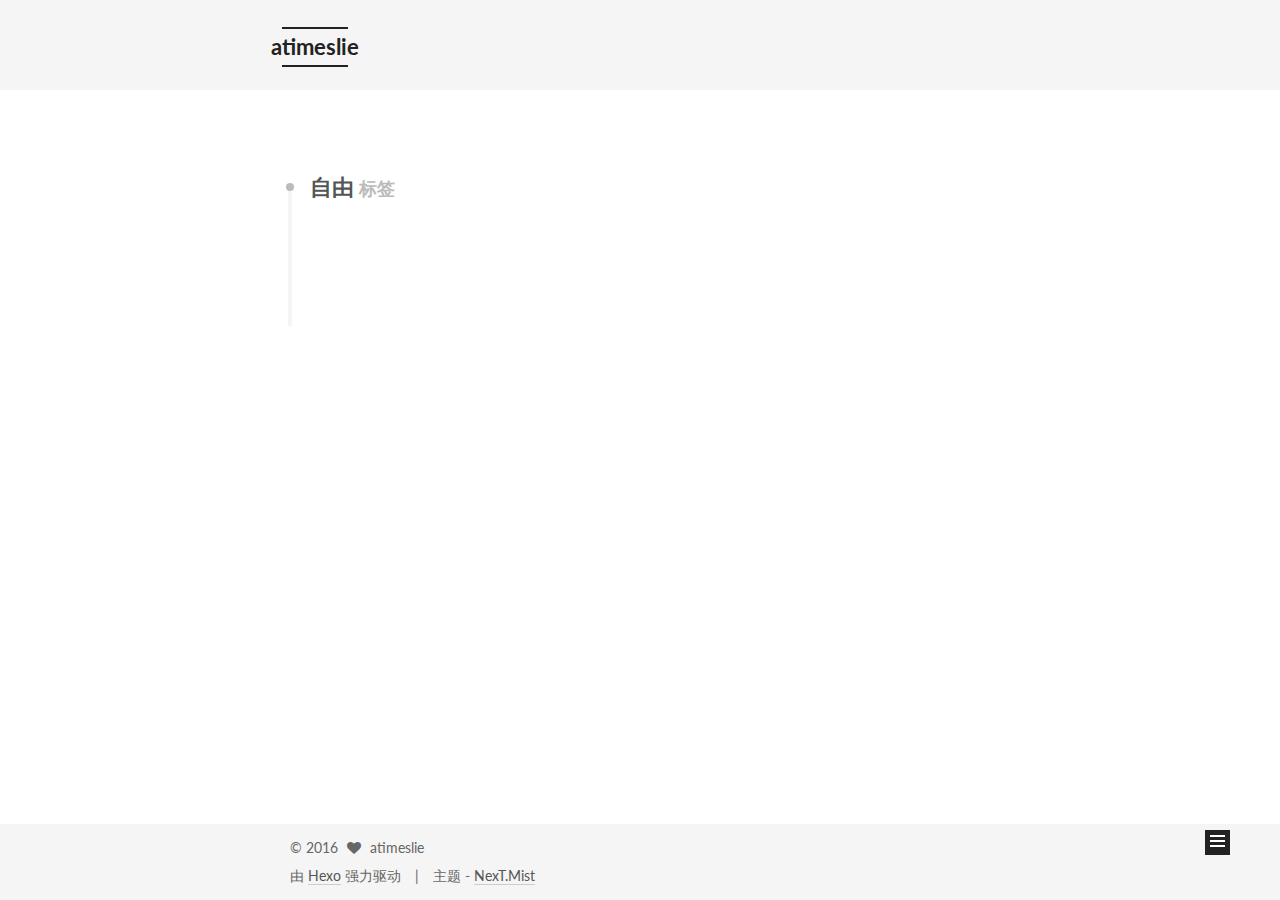
<file: tags/自由/index.html>
<!doctype html>



  


<html class="theme-next mist use-motion">
<head>
  <meta charset="UTF-8"/>
<meta http-equiv="X-UA-Compatible" content="IE=edge,chrome=1" />
<meta name="viewport" content="width=device-width, initial-scale=1, maximum-scale=1"/>



<meta http-equiv="Cache-Control" content="no-transform" />
<meta http-equiv="Cache-Control" content="no-siteapp" />












  
  
  <link href="/vendors/fancybox/source/jquery.fancybox.css?v=2.1.5" rel="stylesheet" type="text/css" />




  
  
  
  

  
    
    
  

  

  

  

  

  
    
    
    <link href="//fonts.googleapis.com/css?family=Lato:300,300italic,400,400italic,700,700italic&subset=latin,latin-ext" rel="stylesheet" type="text/css">
  






<link href="/vendors/font-awesome/css/font-awesome.min.css?v=4.4.0" rel="stylesheet" type="text/css" />

<link href="/css/main.css?v=5.0.2" rel="stylesheet" type="text/css" />


  <meta name="keywords" content="Hexo, NexT" />








  <link rel="shortcut icon" type="image/x-icon" href="/favicon.ico?v=5.0.2" />






<meta name="description" content="no goal">
<meta property="og:type" content="website">
<meta property="og:title" content="atimeslie">
<meta property="og:url" content="http://yoursite.com/tags/自由/index.html">
<meta property="og:site_name" content="atimeslie">
<meta property="og:description" content="no goal">
<meta name="twitter:card" content="summary">
<meta name="twitter:title" content="atimeslie">
<meta name="twitter:description" content="no goal">



<script type="text/javascript" id="hexo.configuration">
  var NexT = window.NexT || {};
  var CONFIG = {
    scheme: 'Mist',
    sidebar: {"position":"left","display":"post"},
    fancybox: true,
    motion: true,
    duoshuo: {
      userId: '0',
      author: '博主'
    }
  };
</script>




  <link rel="canonical" href="http://yoursite.com/tags/自由/"/>


  <title> 标签: 自由 | atimeslie </title>
</head>

<body itemscope itemtype="//schema.org/WebPage" lang="zh-Hans">

  










  
  
    
  

  <div class="container one-collumn sidebar-position-left  ">
    <div class="headband"></div>

    <header id="header" class="header" itemscope itemtype="//schema.org/WPHeader">
      <div class="header-inner"><div class="site-meta ">
  

  <div class="custom-logo-site-title">
    <a href="/"  class="brand" rel="start">
      <span class="logo-line-before"><i></i></span>
      <span class="site-title">atimeslie</span>
      <span class="logo-line-after"><i></i></span>
    </a>
  </div>
  <p class="site-subtitle">a哲zz</p>
</div>

<div class="site-nav-toggle">
  <button>
    <span class="btn-bar"></span>
    <span class="btn-bar"></span>
    <span class="btn-bar"></span>
  </button>
</div>

<nav class="site-nav">
  

  
    <ul id="menu" class="menu">
      
        
        <li class="menu-item menu-item-home">
          <a href="/" rel="section">
            
              <i class="menu-item-icon fa fa-fw fa-home"></i> <br />
            
            首页
          </a>
        </li>
      
        
        <li class="menu-item menu-item-categories">
          <a href="/categories" rel="section">
            
              <i class="menu-item-icon fa fa-fw fa-th"></i> <br />
            
            分类
          </a>
        </li>
      
        
        <li class="menu-item menu-item-about">
          <a href="/about" rel="section">
            
              <i class="menu-item-icon fa fa-fw fa-user"></i> <br />
            
            关于
          </a>
        </li>
      
        
        <li class="menu-item menu-item-archives">
          <a href="/archives" rel="section">
            
              <i class="menu-item-icon fa fa-fw fa-archive"></i> <br />
            
            归档
          </a>
        </li>
      
        
        <li class="menu-item menu-item-tags">
          <a href="/tags" rel="section">
            
              <i class="menu-item-icon fa fa-fw fa-tags"></i> <br />
            
            标签
          </a>
        </li>
      

      
    </ul>
  

  
</nav>

 </div>
    </header>

    <main id="main" class="main">
      <div class="main-inner">
        <div class="content-wrap">
          <div id="content" class="content">
            

  <div id="posts" class="posts-collapse">
    <div class="collection-title">
      <h2 >
        自由
        <small>标签</small>
      </h2>
    </div>

    
      

  <article class="post post-type-normal" itemscope itemtype="//schema.org/Article">
    <header class="post-header">

      <h1 class="post-title">
        
            <a class="post-title-link" href="/2016/11/05/test/" itemprop="url">
              
                <span itemprop="name">测试 markdown</span>
              
            </a>
        
      </h1>

      <div class="post-meta">
        <time class="post-time" itemprop="dateCreated"
              datetime="2016-11-05T20:39:43+08:00"
              content="2016-11-05" >
          11-05
        </time>
      </div>

    </header>
  </article>


    
  </div>

  


          </div>
          


          

        </div>
        
          
  
  <div class="sidebar-toggle">
    <div class="sidebar-toggle-line-wrap">
      <span class="sidebar-toggle-line sidebar-toggle-line-first"></span>
      <span class="sidebar-toggle-line sidebar-toggle-line-middle"></span>
      <span class="sidebar-toggle-line sidebar-toggle-line-last"></span>
    </div>
  </div>

  <aside id="sidebar" class="sidebar">
    <div class="sidebar-inner">

      

      

      <section class="site-overview sidebar-panel  sidebar-panel-active ">
        <div class="site-author motion-element" itemprop="author" itemscope itemtype="//schema.org/Person">
          <img class="site-author-image" itemprop="image"
               src="/images/444.jpg"
               alt="atimeslie" />
          <p class="site-author-name" itemprop="name">atimeslie</p>
          <p class="site-description motion-element" itemprop="description">no goal</p>
        </div>
        <nav class="site-state motion-element">
          <div class="site-state-item site-state-posts">
            <a href="/archives">
              <span class="site-state-item-count">2</span>
              <span class="site-state-item-name">日志</span>
            </a>
          </div>

          
            <div class="site-state-item site-state-categories">
              <a href="/categories">
                <span class="site-state-item-count">2</span>
                <span class="site-state-item-name">分类</span>
              </a>
            </div>
          

          
            <div class="site-state-item site-state-tags">
              <a href="/tags">
                <span class="site-state-item-count">2</span>
                <span class="site-state-item-name">标签</span>
              </a>
            </div>
          

        </nav>

        

        <div class="links-of-author motion-element">
          
            
              <span class="links-of-author-item">
                <a href="Link" target="_blank" title="LinkLabel">
                  
                    <i class="fa fa-fw fa-globe"></i>
                  
                  LinkLabel
                </a>
              </span>
            
              <span class="links-of-author-item">
                <a href="http://weibo.com/5583544729/profile?rightmod=1&wvr=6&mod=personinfo&is_all=1" target="_blank" title="Weibo">
                  
                    <i class="fa fa-fw fa-weibo"></i>
                  
                  Weibo
                </a>
              </span>
            
          
        </div>

        
        

        
        
          <div class="links-of-blogroll motion-element links-of-blogroll-inline">
            <div class="links-of-blogroll-title">
              <i class="fa  fa-fw fa-globe"></i>
              
            </div>
            <ul class="links-of-blogroll-list">
              
                <li class="links-of-blogroll-item">
                  <a href="http://oarap.org" title="一名工匠的遗憾与骄傲" target="_blank">一名工匠的遗憾与骄傲</a>
                </li>
              
            </ul>
          </div>
        

      </section>

      

    </div>
  </aside>


        
      </div>
    </main>

    <footer id="footer" class="footer">
      <div class="footer-inner">
        <div class="copyright" >
  
  &copy; 
  <span itemprop="copyrightYear">2016</span>
  <span class="with-love">
    <i class="fa fa-heart"></i>
  </span>
  <span class="author" itemprop="copyrightHolder">atimeslie</span>
</div>

<div class="powered-by">
  由 <a class="theme-link" href="https://hexo.io">Hexo</a> 强力驱动
</div>

<div class="theme-info">
  主题 -
  <a class="theme-link" href="https://github.com/iissnan/hexo-theme-next">
    NexT.Mist
  </a>
</div>

        

        
      </div>
    </footer>

    <div class="back-to-top">
      <i class="fa fa-arrow-up"></i>
    </div>
  </div>

  

<script type="text/javascript">
  if (Object.prototype.toString.call(window.Promise) !== '[object Function]') {
    window.Promise = null;
  }
</script>









  



  
  <script type="text/javascript" src="/vendors/jquery/index.js?v=2.1.3"></script>

  
  <script type="text/javascript" src="/vendors/fastclick/lib/fastclick.min.js?v=1.0.6"></script>

  
  <script type="text/javascript" src="/vendors/jquery_lazyload/jquery.lazyload.js?v=1.9.7"></script>

  
  <script type="text/javascript" src="/vendors/velocity/velocity.min.js?v=1.2.1"></script>

  
  <script type="text/javascript" src="/vendors/velocity/velocity.ui.min.js?v=1.2.1"></script>

  
  <script type="text/javascript" src="/vendors/fancybox/source/jquery.fancybox.pack.js?v=2.1.5"></script>


  


  <script type="text/javascript" src="/js/src/utils.js?v=5.0.2"></script>

  <script type="text/javascript" src="/js/src/motion.js?v=5.0.2"></script>



  
  

  

  


  <script type="text/javascript" src="/js/src/bootstrap.js?v=5.0.2"></script>



  

  
    
  

  <script type="text/javascript">
    var duoshuoQuery = {short_name:"atimeslie"};
    (function() {
      var ds = document.createElement('script');
      ds.type = 'text/javascript';ds.async = true;
      ds.id = 'duoshuo-script';
      ds.src = (document.location.protocol == 'https:' ? 'https:' : 'http:') + '//static.duoshuo.com/embed.js';
      ds.charset = 'UTF-8';
      (document.getElementsByTagName('head')[0]
      || document.getElementsByTagName('body')[0]).appendChild(ds);
    })();
  </script>

  
    
    <script src="/vendors/ua-parser-js/dist/ua-parser.min.js?v=0.7.9"></script>
    <script src="/js/src/hook-duoshuo.js"></script>
  






  
  

  

  

  

  


</body>
</html>
</file>
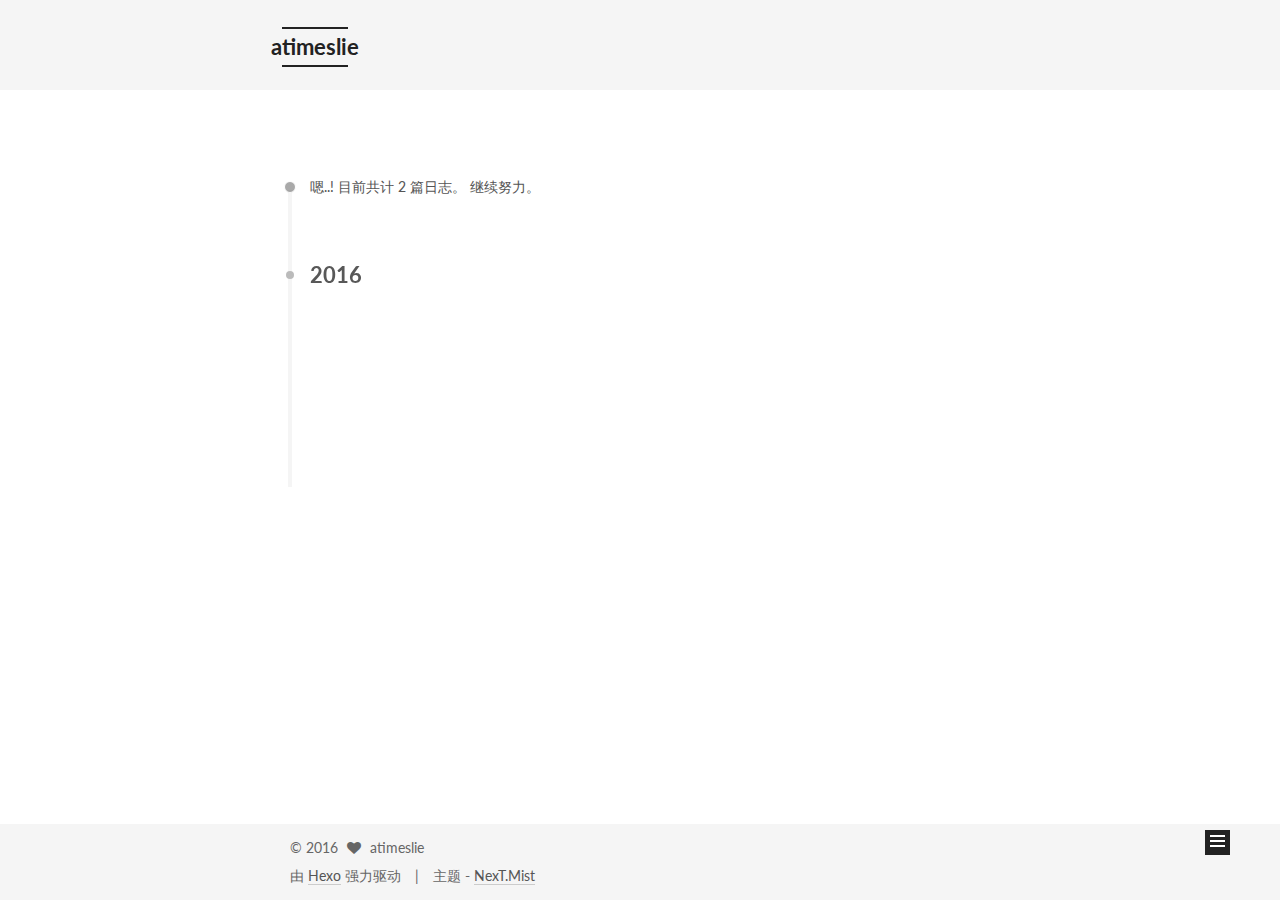
<file: archives/2016/11/index.html>
<!doctype html>



  


<html class="theme-next mist use-motion">
<head>
  <meta charset="UTF-8"/>
<meta http-equiv="X-UA-Compatible" content="IE=edge,chrome=1" />
<meta name="viewport" content="width=device-width, initial-scale=1, maximum-scale=1"/>



<meta http-equiv="Cache-Control" content="no-transform" />
<meta http-equiv="Cache-Control" content="no-siteapp" />












  
  
  <link href="/vendors/fancybox/source/jquery.fancybox.css?v=2.1.5" rel="stylesheet" type="text/css" />




  
  
  
  

  
    
    
  

  

  

  

  

  
    
    
    <link href="//fonts.googleapis.com/css?family=Lato:300,300italic,400,400italic,700,700italic&subset=latin,latin-ext" rel="stylesheet" type="text/css">
  






<link href="/vendors/font-awesome/css/font-awesome.min.css?v=4.4.0" rel="stylesheet" type="text/css" />

<link href="/css/main.css?v=5.0.2" rel="stylesheet" type="text/css" />


  <meta name="keywords" content="Hexo, NexT" />








  <link rel="shortcut icon" type="image/x-icon" href="/favicon.ico?v=5.0.2" />






<meta name="description" content="no goal">
<meta property="og:type" content="website">
<meta property="og:title" content="atimeslie">
<meta property="og:url" content="http://yoursite.com/archives/2016/11/index.html">
<meta property="og:site_name" content="atimeslie">
<meta property="og:description" content="no goal">
<meta name="twitter:card" content="summary">
<meta name="twitter:title" content="atimeslie">
<meta name="twitter:description" content="no goal">



<script type="text/javascript" id="hexo.configuration">
  var NexT = window.NexT || {};
  var CONFIG = {
    scheme: 'Mist',
    sidebar: {"position":"left","display":"post"},
    fancybox: true,
    motion: true,
    duoshuo: {
      userId: '0',
      author: '博主'
    }
  };
</script>




  <link rel="canonical" href="http://yoursite.com/archives/2016/11/"/>


  <title> 归档 | atimeslie </title>
</head>

<body itemscope itemtype="//schema.org/WebPage" lang="zh-Hans">

  










  
  
    
  

  <div class="container one-collumn sidebar-position-left  page-archive  ">
    <div class="headband"></div>

    <header id="header" class="header" itemscope itemtype="//schema.org/WPHeader">
      <div class="header-inner"><div class="site-meta ">
  

  <div class="custom-logo-site-title">
    <a href="/"  class="brand" rel="start">
      <span class="logo-line-before"><i></i></span>
      <span class="site-title">atimeslie</span>
      <span class="logo-line-after"><i></i></span>
    </a>
  </div>
  <p class="site-subtitle">a哲zz</p>
</div>

<div class="site-nav-toggle">
  <button>
    <span class="btn-bar"></span>
    <span class="btn-bar"></span>
    <span class="btn-bar"></span>
  </button>
</div>

<nav class="site-nav">
  

  
    <ul id="menu" class="menu">
      
        
        <li class="menu-item menu-item-home">
          <a href="/" rel="section">
            
              <i class="menu-item-icon fa fa-fw fa-home"></i> <br />
            
            首页
          </a>
        </li>
      
        
        <li class="menu-item menu-item-categories">
          <a href="/categories" rel="section">
            
              <i class="menu-item-icon fa fa-fw fa-th"></i> <br />
            
            分类
          </a>
        </li>
      
        
        <li class="menu-item menu-item-about">
          <a href="/about" rel="section">
            
              <i class="menu-item-icon fa fa-fw fa-user"></i> <br />
            
            关于
          </a>
        </li>
      
        
        <li class="menu-item menu-item-archives">
          <a href="/archives" rel="section">
            
              <i class="menu-item-icon fa fa-fw fa-archive"></i> <br />
            
            归档
          </a>
        </li>
      
        
        <li class="menu-item menu-item-tags">
          <a href="/tags" rel="section">
            
              <i class="menu-item-icon fa fa-fw fa-tags"></i> <br />
            
            标签
          </a>
        </li>
      

      
    </ul>
  

  
</nav>

 </div>
    </header>

    <main id="main" class="main">
      <div class="main-inner">
        <div class="content-wrap">
          <div id="content" class="content">
            

  <section id="posts" class="posts-collapse">
    <span class="archive-move-on"></span>

    <span class="archive-page-counter">
      
      
      
        
      
      嗯..! 目前共计 2 篇日志。 继续努力。
    </span>

    

      
      
      

      
        
        <div class="collection-title">
          <h2 class="archive-year motion-element" id="archive-year-2016">2016</h2>
        </div>
      
      

      

  <article class="post post-type-normal" itemscope itemtype="//schema.org/Article">
    <header class="post-header">

      <h1 class="post-title">
        
            <a class="post-title-link" href="/2016/11/05/test/" itemprop="url">
              
                <span itemprop="name">测试 markdown</span>
              
            </a>
        
      </h1>

      <div class="post-meta">
        <time class="post-time" itemprop="dateCreated"
              datetime="2016-11-05T20:39:43+08:00"
              content="2016-11-05" >
          11-05
        </time>
      </div>

    </header>
  </article>



    

      
      
      

      
      

      

  <article class="post post-type-normal" itemscope itemtype="//schema.org/Article">
    <header class="post-header">

      <h1 class="post-title">
        
            <a class="post-title-link" href="/2016/11/05/hello-world/" itemprop="url">
              
                <span itemprop="name">Hello World</span>
              
            </a>
        
      </h1>

      <div class="post-meta">
        <time class="post-time" itemprop="dateCreated"
              datetime="2016-11-05T19:56:42+08:00"
              content="2016-11-05" >
          11-05
        </time>
      </div>

    </header>
  </article>



    

  </section>

  



          </div>
          


          

        </div>
        
          
  
  <div class="sidebar-toggle">
    <div class="sidebar-toggle-line-wrap">
      <span class="sidebar-toggle-line sidebar-toggle-line-first"></span>
      <span class="sidebar-toggle-line sidebar-toggle-line-middle"></span>
      <span class="sidebar-toggle-line sidebar-toggle-line-last"></span>
    </div>
  </div>

  <aside id="sidebar" class="sidebar">
    <div class="sidebar-inner">

      

      

      <section class="site-overview sidebar-panel  sidebar-panel-active ">
        <div class="site-author motion-element" itemprop="author" itemscope itemtype="//schema.org/Person">
          <img class="site-author-image" itemprop="image"
               src="/images/444.jpg"
               alt="atimeslie" />
          <p class="site-author-name" itemprop="name">atimeslie</p>
          <p class="site-description motion-element" itemprop="description">no goal</p>
        </div>
        <nav class="site-state motion-element">
          <div class="site-state-item site-state-posts">
            <a href="/archives">
              <span class="site-state-item-count">2</span>
              <span class="site-state-item-name">日志</span>
            </a>
          </div>

          
            <div class="site-state-item site-state-categories">
              <a href="/categories">
                <span class="site-state-item-count">2</span>
                <span class="site-state-item-name">分类</span>
              </a>
            </div>
          

          
            <div class="site-state-item site-state-tags">
              <a href="/tags">
                <span class="site-state-item-count">2</span>
                <span class="site-state-item-name">标签</span>
              </a>
            </div>
          

        </nav>

        

        <div class="links-of-author motion-element">
          
            
              <span class="links-of-author-item">
                <a href="Link" target="_blank" title="LinkLabel">
                  
                    <i class="fa fa-fw fa-globe"></i>
                  
                  LinkLabel
                </a>
              </span>
            
              <span class="links-of-author-item">
                <a href="http://weibo.com/5583544729/profile?rightmod=1&wvr=6&mod=personinfo&is_all=1" target="_blank" title="Weibo">
                  
                    <i class="fa fa-fw fa-weibo"></i>
                  
                  Weibo
                </a>
              </span>
            
          
        </div>

        
        

        
        
          <div class="links-of-blogroll motion-element links-of-blogroll-inline">
            <div class="links-of-blogroll-title">
              <i class="fa  fa-fw fa-globe"></i>
              
            </div>
            <ul class="links-of-blogroll-list">
              
                <li class="links-of-blogroll-item">
                  <a href="http://oarap.org" title="一名工匠的遗憾与骄傲" target="_blank">一名工匠的遗憾与骄傲</a>
                </li>
              
            </ul>
          </div>
        

      </section>

      

    </div>
  </aside>


        
      </div>
    </main>

    <footer id="footer" class="footer">
      <div class="footer-inner">
        <div class="copyright" >
  
  &copy; 
  <span itemprop="copyrightYear">2016</span>
  <span class="with-love">
    <i class="fa fa-heart"></i>
  </span>
  <span class="author" itemprop="copyrightHolder">atimeslie</span>
</div>

<div class="powered-by">
  由 <a class="theme-link" href="https://hexo.io">Hexo</a> 强力驱动
</div>

<div class="theme-info">
  主题 -
  <a class="theme-link" href="https://github.com/iissnan/hexo-theme-next">
    NexT.Mist
  </a>
</div>

        

        
      </div>
    </footer>

    <div class="back-to-top">
      <i class="fa fa-arrow-up"></i>
    </div>
  </div>

  

<script type="text/javascript">
  if (Object.prototype.toString.call(window.Promise) !== '[object Function]') {
    window.Promise = null;
  }
</script>









  



  
  <script type="text/javascript" src="/vendors/jquery/index.js?v=2.1.3"></script>

  
  <script type="text/javascript" src="/vendors/fastclick/lib/fastclick.min.js?v=1.0.6"></script>

  
  <script type="text/javascript" src="/vendors/jquery_lazyload/jquery.lazyload.js?v=1.9.7"></script>

  
  <script type="text/javascript" src="/vendors/velocity/velocity.min.js?v=1.2.1"></script>

  
  <script type="text/javascript" src="/vendors/velocity/velocity.ui.min.js?v=1.2.1"></script>

  
  <script type="text/javascript" src="/vendors/fancybox/source/jquery.fancybox.pack.js?v=2.1.5"></script>


  


  <script type="text/javascript" src="/js/src/utils.js?v=5.0.2"></script>

  <script type="text/javascript" src="/js/src/motion.js?v=5.0.2"></script>



  
  

  
  
    <script type="text/javascript" id="motion.page.archive">
      $('.archive-year').velocity('transition.slideLeftIn');
    </script>
  


  


  <script type="text/javascript" src="/js/src/bootstrap.js?v=5.0.2"></script>



  

  
    
  

  <script type="text/javascript">
    var duoshuoQuery = {short_name:"atimeslie"};
    (function() {
      var ds = document.createElement('script');
      ds.type = 'text/javascript';ds.async = true;
      ds.id = 'duoshuo-script';
      ds.src = (document.location.protocol == 'https:' ? 'https:' : 'http:') + '//static.duoshuo.com/embed.js';
      ds.charset = 'UTF-8';
      (document.getElementsByTagName('head')[0]
      || document.getElementsByTagName('body')[0]).appendChild(ds);
    })();
  </script>

  
    
    <script src="/vendors/ua-parser-js/dist/ua-parser.min.js?v=0.7.9"></script>
    <script src="/js/src/hook-duoshuo.js"></script>
  






  
  

  

  

  

  


</body>
</html>
</file>
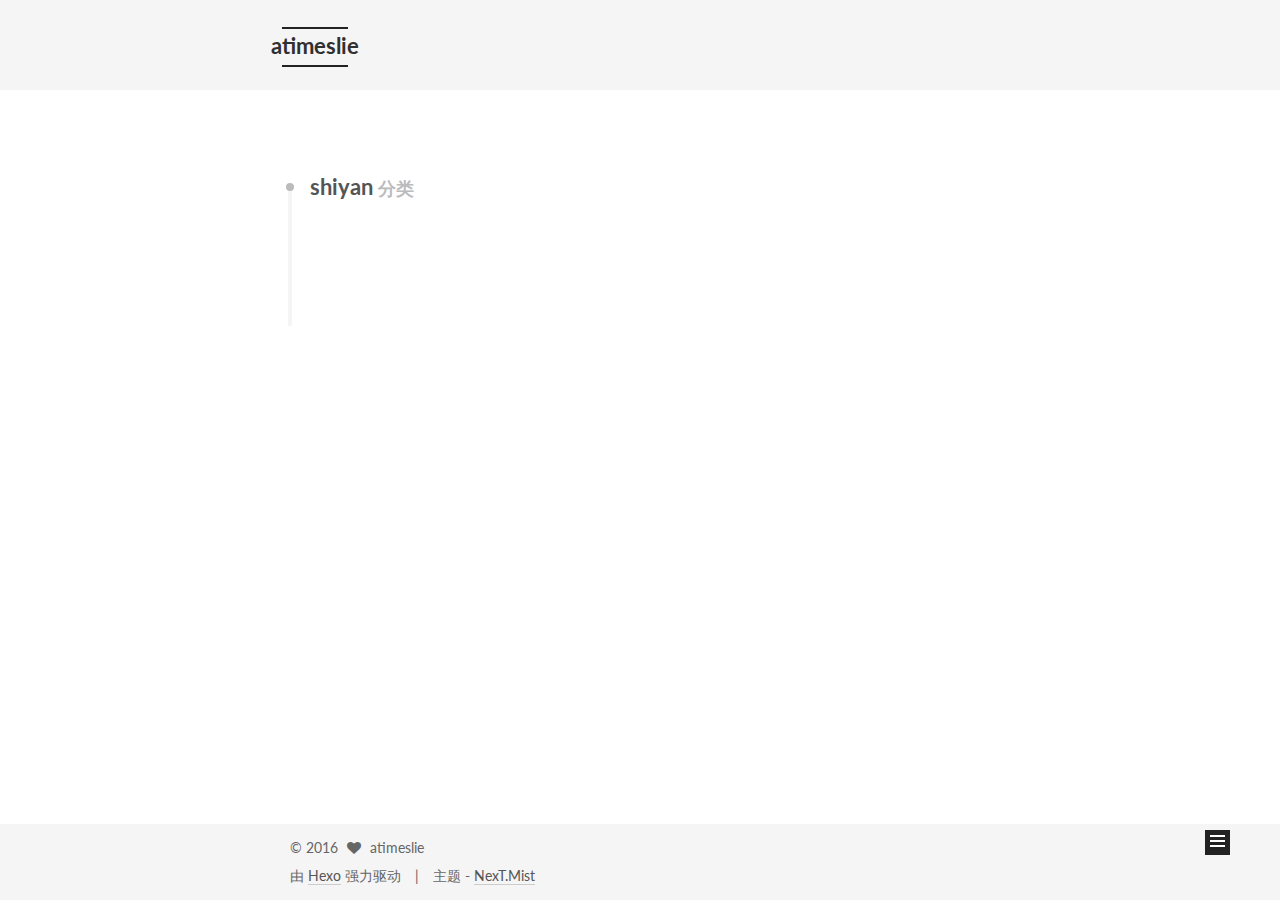
<file: categories/测试/shiyan/index.html>
<!doctype html>



  


<html class="theme-next mist use-motion">
<head>
  <meta charset="UTF-8"/>
<meta http-equiv="X-UA-Compatible" content="IE=edge,chrome=1" />
<meta name="viewport" content="width=device-width, initial-scale=1, maximum-scale=1"/>



<meta http-equiv="Cache-Control" content="no-transform" />
<meta http-equiv="Cache-Control" content="no-siteapp" />












  
  
  <link href="/vendors/fancybox/source/jquery.fancybox.css?v=2.1.5" rel="stylesheet" type="text/css" />




  
  
  
  

  
    
    
  

  

  

  

  

  
    
    
    <link href="//fonts.googleapis.com/css?family=Lato:300,300italic,400,400italic,700,700italic&subset=latin,latin-ext" rel="stylesheet" type="text/css">
  






<link href="/vendors/font-awesome/css/font-awesome.min.css?v=4.4.0" rel="stylesheet" type="text/css" />

<link href="/css/main.css?v=5.0.2" rel="stylesheet" type="text/css" />


  <meta name="keywords" content="Hexo, NexT" />








  <link rel="shortcut icon" type="image/x-icon" href="/favicon.ico?v=5.0.2" />






<meta name="description" content="no goal">
<meta property="og:type" content="website">
<meta property="og:title" content="atimeslie">
<meta property="og:url" content="http://yoursite.com/categories/测试/shiyan/index.html">
<meta property="og:site_name" content="atimeslie">
<meta property="og:description" content="no goal">
<meta name="twitter:card" content="summary">
<meta name="twitter:title" content="atimeslie">
<meta name="twitter:description" content="no goal">



<script type="text/javascript" id="hexo.configuration">
  var NexT = window.NexT || {};
  var CONFIG = {
    scheme: 'Mist',
    sidebar: {"position":"left","display":"post"},
    fancybox: true,
    motion: true,
    duoshuo: {
      userId: '0',
      author: '博主'
    }
  };
</script>




  <link rel="canonical" href="http://yoursite.com/categories/测试/shiyan/"/>


  <title> 分类: shiyan | atimeslie </title>
</head>

<body itemscope itemtype="//schema.org/WebPage" lang="zh-Hans">

  










  
  
    
  

  <div class="container one-collumn sidebar-position-left  ">
    <div class="headband"></div>

    <header id="header" class="header" itemscope itemtype="//schema.org/WPHeader">
      <div class="header-inner"><div class="site-meta ">
  

  <div class="custom-logo-site-title">
    <a href="/"  class="brand" rel="start">
      <span class="logo-line-before"><i></i></span>
      <span class="site-title">atimeslie</span>
      <span class="logo-line-after"><i></i></span>
    </a>
  </div>
  <p class="site-subtitle">a哲zz</p>
</div>

<div class="site-nav-toggle">
  <button>
    <span class="btn-bar"></span>
    <span class="btn-bar"></span>
    <span class="btn-bar"></span>
  </button>
</div>

<nav class="site-nav">
  

  
    <ul id="menu" class="menu">
      
        
        <li class="menu-item menu-item-home">
          <a href="/" rel="section">
            
              <i class="menu-item-icon fa fa-fw fa-home"></i> <br />
            
            首页
          </a>
        </li>
      
        
        <li class="menu-item menu-item-categories">
          <a href="/categories" rel="section">
            
              <i class="menu-item-icon fa fa-fw fa-th"></i> <br />
            
            分类
          </a>
        </li>
      
        
        <li class="menu-item menu-item-about">
          <a href="/about" rel="section">
            
              <i class="menu-item-icon fa fa-fw fa-user"></i> <br />
            
            关于
          </a>
        </li>
      
        
        <li class="menu-item menu-item-archives">
          <a href="/archives" rel="section">
            
              <i class="menu-item-icon fa fa-fw fa-archive"></i> <br />
            
            归档
          </a>
        </li>
      
        
        <li class="menu-item menu-item-tags">
          <a href="/tags" rel="section">
            
              <i class="menu-item-icon fa fa-fw fa-tags"></i> <br />
            
            标签
          </a>
        </li>
      

      
    </ul>
  

  
</nav>

 </div>
    </header>

    <main id="main" class="main">
      <div class="main-inner">
        <div class="content-wrap">
          <div id="content" class="content">
            

  <section id="posts" class="posts-collapse">
    <div class="collection-title">
      <h2 >
        shiyan
        <small>分类</small>
      </h2>
    </div>

    
      

  <article class="post post-type-normal" itemscope itemtype="//schema.org/Article">
    <header class="post-header">

      <h1 class="post-title">
        
            <a class="post-title-link" href="/2016/11/05/test/" itemprop="url">
              
                <span itemprop="name">测试 markdown</span>
              
            </a>
        
      </h1>

      <div class="post-meta">
        <time class="post-time" itemprop="dateCreated"
              datetime="2016-11-05T20:39:43+08:00"
              content="2016-11-05" >
          11-05
        </time>
      </div>

    </header>
  </article>


    
  </section>

  



          </div>
          


          

        </div>
        
          
  
  <div class="sidebar-toggle">
    <div class="sidebar-toggle-line-wrap">
      <span class="sidebar-toggle-line sidebar-toggle-line-first"></span>
      <span class="sidebar-toggle-line sidebar-toggle-line-middle"></span>
      <span class="sidebar-toggle-line sidebar-toggle-line-last"></span>
    </div>
  </div>

  <aside id="sidebar" class="sidebar">
    <div class="sidebar-inner">

      

      

      <section class="site-overview sidebar-panel  sidebar-panel-active ">
        <div class="site-author motion-element" itemprop="author" itemscope itemtype="//schema.org/Person">
          <img class="site-author-image" itemprop="image"
               src="/images/444.jpg"
               alt="atimeslie" />
          <p class="site-author-name" itemprop="name">atimeslie</p>
          <p class="site-description motion-element" itemprop="description">no goal</p>
        </div>
        <nav class="site-state motion-element">
          <div class="site-state-item site-state-posts">
            <a href="/archives">
              <span class="site-state-item-count">2</span>
              <span class="site-state-item-name">日志</span>
            </a>
          </div>

          
            <div class="site-state-item site-state-categories">
              <a href="/categories">
                <span class="site-state-item-count">2</span>
                <span class="site-state-item-name">分类</span>
              </a>
            </div>
          

          
            <div class="site-state-item site-state-tags">
              <a href="/tags">
                <span class="site-state-item-count">2</span>
                <span class="site-state-item-name">标签</span>
              </a>
            </div>
          

        </nav>

        

        <div class="links-of-author motion-element">
          
            
              <span class="links-of-author-item">
                <a href="Link" target="_blank" title="LinkLabel">
                  
                    <i class="fa fa-fw fa-globe"></i>
                  
                  LinkLabel
                </a>
              </span>
            
              <span class="links-of-author-item">
                <a href="http://weibo.com/5583544729/profile?rightmod=1&wvr=6&mod=personinfo&is_all=1" target="_blank" title="Weibo">
                  
                    <i class="fa fa-fw fa-weibo"></i>
                  
                  Weibo
                </a>
              </span>
            
          
        </div>

        
        

        
        
          <div class="links-of-blogroll motion-element links-of-blogroll-inline">
            <div class="links-of-blogroll-title">
              <i class="fa  fa-fw fa-globe"></i>
              
            </div>
            <ul class="links-of-blogroll-list">
              
                <li class="links-of-blogroll-item">
                  <a href="http://oarap.org" title="一名工匠的遗憾与骄傲" target="_blank">一名工匠的遗憾与骄傲</a>
                </li>
              
            </ul>
          </div>
        

      </section>

      

    </div>
  </aside>


        
      </div>
    </main>

    <footer id="footer" class="footer">
      <div class="footer-inner">
        <div class="copyright" >
  
  &copy; 
  <span itemprop="copyrightYear">2016</span>
  <span class="with-love">
    <i class="fa fa-heart"></i>
  </span>
  <span class="author" itemprop="copyrightHolder">atimeslie</span>
</div>

<div class="powered-by">
  由 <a class="theme-link" href="https://hexo.io">Hexo</a> 强力驱动
</div>

<div class="theme-info">
  主题 -
  <a class="theme-link" href="https://github.com/iissnan/hexo-theme-next">
    NexT.Mist
  </a>
</div>

        

        
      </div>
    </footer>

    <div class="back-to-top">
      <i class="fa fa-arrow-up"></i>
    </div>
  </div>

  

<script type="text/javascript">
  if (Object.prototype.toString.call(window.Promise) !== '[object Function]') {
    window.Promise = null;
  }
</script>









  



  
  <script type="text/javascript" src="/vendors/jquery/index.js?v=2.1.3"></script>

  
  <script type="text/javascript" src="/vendors/fastclick/lib/fastclick.min.js?v=1.0.6"></script>

  
  <script type="text/javascript" src="/vendors/jquery_lazyload/jquery.lazyload.js?v=1.9.7"></script>

  
  <script type="text/javascript" src="/vendors/velocity/velocity.min.js?v=1.2.1"></script>

  
  <script type="text/javascript" src="/vendors/velocity/velocity.ui.min.js?v=1.2.1"></script>

  
  <script type="text/javascript" src="/vendors/fancybox/source/jquery.fancybox.pack.js?v=2.1.5"></script>


  


  <script type="text/javascript" src="/js/src/utils.js?v=5.0.2"></script>

  <script type="text/javascript" src="/js/src/motion.js?v=5.0.2"></script>



  
  

  

  


  <script type="text/javascript" src="/js/src/bootstrap.js?v=5.0.2"></script>



  

  
    
  

  <script type="text/javascript">
    var duoshuoQuery = {short_name:"atimeslie"};
    (function() {
      var ds = document.createElement('script');
      ds.type = 'text/javascript';ds.async = true;
      ds.id = 'duoshuo-script';
      ds.src = (document.location.protocol == 'https:' ? 'https:' : 'http:') + '//static.duoshuo.com/embed.js';
      ds.charset = 'UTF-8';
      (document.getElementsByTagName('head')[0]
      || document.getElementsByTagName('body')[0]).appendChild(ds);
    })();
  </script>

  
    
    <script src="/vendors/ua-parser-js/dist/ua-parser.min.js?v=0.7.9"></script>
    <script src="/js/src/hook-duoshuo.js"></script>
  






  
  

  

  

  

  


</body>
</html>
</file>
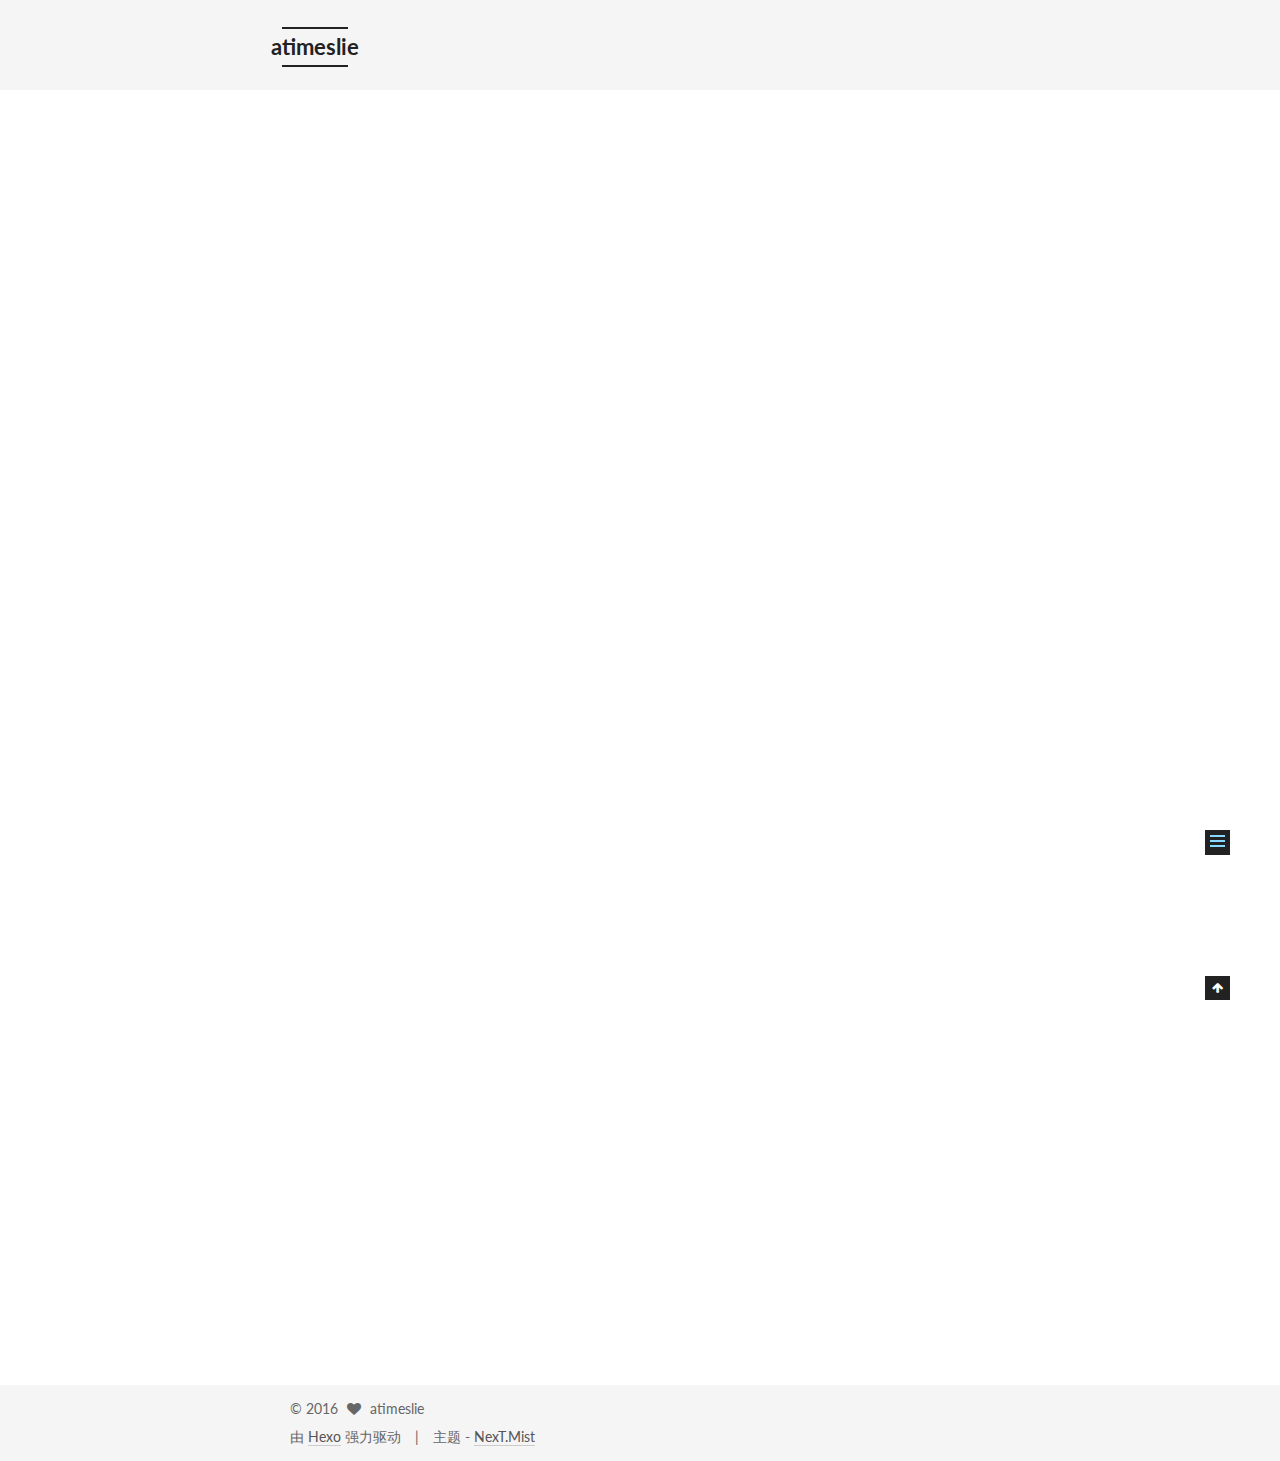
<file: 2016/11/05/hello-world/index.html>
<!doctype html>



  


<html class="theme-next mist use-motion">
<head>
  <meta charset="UTF-8"/>
<meta http-equiv="X-UA-Compatible" content="IE=edge,chrome=1" />
<meta name="viewport" content="width=device-width, initial-scale=1, maximum-scale=1"/>



<meta http-equiv="Cache-Control" content="no-transform" />
<meta http-equiv="Cache-Control" content="no-siteapp" />












  
  
  <link href="/vendors/fancybox/source/jquery.fancybox.css?v=2.1.5" rel="stylesheet" type="text/css" />




  
  
  
  

  
    
    
  

  

  

  

  

  
    
    
    <link href="//fonts.googleapis.com/css?family=Lato:300,300italic,400,400italic,700,700italic&subset=latin,latin-ext" rel="stylesheet" type="text/css">
  






<link href="/vendors/font-awesome/css/font-awesome.min.css?v=4.4.0" rel="stylesheet" type="text/css" />

<link href="/css/main.css?v=5.0.2" rel="stylesheet" type="text/css" />


  <meta name="keywords" content="Hexo, NexT" />








  <link rel="shortcut icon" type="image/x-icon" href="/favicon.ico?v=5.0.2" />






<meta name="description" content="Welcome to Hexo! This is your very first post. Check documentation for more info. If you get any problems when using Hexo, you can find the answer in troubleshooting or you can ask me on GitHub.">
<meta property="og:type" content="article">
<meta property="og:title" content="Hello World">
<meta property="og:url" content="http://yoursite.com/2016/11/05/hello-world/index.html">
<meta property="og:site_name" content="atimeslie">
<meta property="og:description" content="Welcome to Hexo! This is your very first post. Check documentation for more info. If you get any problems when using Hexo, you can find the answer in troubleshooting or you can ask me on GitHub.">
<meta property="og:updated_time" content="2016-11-05T12:39:31.618Z">
<meta name="twitter:card" content="summary">
<meta name="twitter:title" content="Hello World">
<meta name="twitter:description" content="Welcome to Hexo! This is your very first post. Check documentation for more info. If you get any problems when using Hexo, you can find the answer in troubleshooting or you can ask me on GitHub.">



<script type="text/javascript" id="hexo.configuration">
  var NexT = window.NexT || {};
  var CONFIG = {
    scheme: 'Mist',
    sidebar: {"position":"left","display":"post"},
    fancybox: true,
    motion: true,
    duoshuo: {
      userId: '0',
      author: '博主'
    }
  };
</script>




  <link rel="canonical" href="http://yoursite.com/2016/11/05/hello-world/"/>


  <title> Hello World | atimeslie </title>
</head>

<body itemscope itemtype="//schema.org/WebPage" lang="zh-Hans">

  










  
  
    
  

  <div class="container one-collumn sidebar-position-left page-post-detail ">
    <div class="headband"></div>

    <header id="header" class="header" itemscope itemtype="//schema.org/WPHeader">
      <div class="header-inner"><div class="site-meta ">
  

  <div class="custom-logo-site-title">
    <a href="/"  class="brand" rel="start">
      <span class="logo-line-before"><i></i></span>
      <span class="site-title">atimeslie</span>
      <span class="logo-line-after"><i></i></span>
    </a>
  </div>
  <p class="site-subtitle">a哲zz</p>
</div>

<div class="site-nav-toggle">
  <button>
    <span class="btn-bar"></span>
    <span class="btn-bar"></span>
    <span class="btn-bar"></span>
  </button>
</div>

<nav class="site-nav">
  

  
    <ul id="menu" class="menu">
      
        
        <li class="menu-item menu-item-home">
          <a href="/" rel="section">
            
              <i class="menu-item-icon fa fa-fw fa-home"></i> <br />
            
            首页
          </a>
        </li>
      
        
        <li class="menu-item menu-item-categories">
          <a href="/categories" rel="section">
            
              <i class="menu-item-icon fa fa-fw fa-th"></i> <br />
            
            分类
          </a>
        </li>
      
        
        <li class="menu-item menu-item-about">
          <a href="/about" rel="section">
            
              <i class="menu-item-icon fa fa-fw fa-user"></i> <br />
            
            关于
          </a>
        </li>
      
        
        <li class="menu-item menu-item-archives">
          <a href="/archives" rel="section">
            
              <i class="menu-item-icon fa fa-fw fa-archive"></i> <br />
            
            归档
          </a>
        </li>
      
        
        <li class="menu-item menu-item-tags">
          <a href="/tags" rel="section">
            
              <i class="menu-item-icon fa fa-fw fa-tags"></i> <br />
            
            标签
          </a>
        </li>
      

      
    </ul>
  

  
</nav>

 </div>
    </header>

    <main id="main" class="main">
      <div class="main-inner">
        <div class="content-wrap">
          <div id="content" class="content">
            

  <div id="posts" class="posts-expand">
    

  
  

  
  
  

  <article class="post post-type-normal " itemscope itemtype="//schema.org/Article">

    
      <header class="post-header">

        
        
          <h1 class="post-title" itemprop="name headline">
            
            
              
                Hello World
              
            
          </h1>
        

        <div class="post-meta">
          <span class="post-time">
            <span class="post-meta-item-icon">
              <i class="fa fa-calendar-o"></i>
            </span>
            <span class="post-meta-item-text">发表于</span>
            <time itemprop="dateCreated" datetime="2016-11-05T19:56:42+08:00" content="2016-11-05">
              2016-11-05
            </time>
          </span>

          

          
            
              <span class="post-comments-count">
                &nbsp; | &nbsp;
                <a href="/2016/11/05/hello-world/#comments" itemprop="discussionUrl">
                  <span class="post-comments-count ds-thread-count" data-thread-key="2016/11/05/hello-world/" itemprop="commentsCount"></span>
                </a>
              </span>
            
          

          

          
          

          
        </div>
      </header>
    


    <div class="post-body" itemprop="articleBody">

      
      

      
        <p>Welcome to <a href="https://hexo.io/" target="_blank" rel="external">Hexo</a>! This is your very first post. Check <a href="https://hexo.io/docs/" target="_blank" rel="external">documentation</a> for more info. If you get any problems when using Hexo, you can find the answer in <a href="https://hexo.io/docs/troubleshooting.html" target="_blank" rel="external">troubleshooting</a> or you can ask me on <a href="https://github.com/hexojs/hexo/issues" target="_blank" rel="external">GitHub</a>.<br><a id="more"></a></p>
<h2 id="Quick-Start"><a href="#Quick-Start" class="headerlink" title="Quick Start"></a>Quick Start</h2><h3 id="Create-a-new-post"><a href="#Create-a-new-post" class="headerlink" title="Create a new post"></a>Create a new post</h3><figure class="highlight bash"><table><tr><td class="gutter"><pre><div class="line">1</div></pre></td><td class="code"><pre><div class="line">$ hexo new <span class="string">"My New Post"</span></div></pre></td></tr></table></figure>
<p>More info: <a href="https://hexo.io/docs/writing.html" target="_blank" rel="external">Writing</a></p>
<h3 id="Run-server"><a href="#Run-server" class="headerlink" title="Run server"></a>Run server</h3><figure class="highlight bash"><table><tr><td class="gutter"><pre><div class="line">1</div></pre></td><td class="code"><pre><div class="line">$ hexo server</div></pre></td></tr></table></figure>
<p>More info: <a href="https://hexo.io/docs/server.html" target="_blank" rel="external">Server</a></p>
<h3 id="Generate-static-files"><a href="#Generate-static-files" class="headerlink" title="Generate static files"></a>Generate static files</h3><figure class="highlight bash"><table><tr><td class="gutter"><pre><div class="line">1</div></pre></td><td class="code"><pre><div class="line">$ hexo generate</div></pre></td></tr></table></figure>
<p>More info: <a href="https://hexo.io/docs/generating.html" target="_blank" rel="external">Generating</a></p>
<h3 id="Deploy-to-remote-sites"><a href="#Deploy-to-remote-sites" class="headerlink" title="Deploy to remote sites"></a>Deploy to remote sites</h3><figure class="highlight bash"><table><tr><td class="gutter"><pre><div class="line">1</div></pre></td><td class="code"><pre><div class="line">$ hexo deploy</div></pre></td></tr></table></figure>
<p>More info: <a href="https://hexo.io/docs/deployment.html" target="_blank" rel="external">Deployment</a></p>

      
    </div>

    <div>
      
        

      
    </div>

    <div>
      
        

      
    </div>

    <footer class="post-footer">
      

      
        <div class="post-nav">
          <div class="post-nav-next post-nav-item">
            
          </div>

          <div class="post-nav-prev post-nav-item">
            
              <a href="/2016/11/05/test/" rel="prev" title="测试 markdown">
                测试 markdown <i class="fa fa-chevron-right"></i>
              </a>
            
          </div>
        </div>
      

      
      
    </footer>
  </article>



    <div class="post-spread">
      
    </div>
  </div>


          </div>
          


          
  <div class="comments" id="comments">
    
      <div class="ds-thread" data-thread-key="2016/11/05/hello-world/"
           data-title="Hello World" data-url="http://yoursite.com/2016/11/05/hello-world/">
      </div>
    
  </div>


        </div>
        
          
  
  <div class="sidebar-toggle">
    <div class="sidebar-toggle-line-wrap">
      <span class="sidebar-toggle-line sidebar-toggle-line-first"></span>
      <span class="sidebar-toggle-line sidebar-toggle-line-middle"></span>
      <span class="sidebar-toggle-line sidebar-toggle-line-last"></span>
    </div>
  </div>

  <aside id="sidebar" class="sidebar">
    <div class="sidebar-inner">

      

      
        <ul class="sidebar-nav motion-element">
          <li class="sidebar-nav-toc sidebar-nav-active" data-target="post-toc-wrap" >
            文章目录
          </li>
          <li class="sidebar-nav-overview" data-target="site-overview">
            站点概览
          </li>
        </ul>
      

      <section class="site-overview sidebar-panel ">
        <div class="site-author motion-element" itemprop="author" itemscope itemtype="//schema.org/Person">
          <img class="site-author-image" itemprop="image"
               src="/images/444.jpg"
               alt="atimeslie" />
          <p class="site-author-name" itemprop="name">atimeslie</p>
          <p class="site-description motion-element" itemprop="description">no goal</p>
        </div>
        <nav class="site-state motion-element">
          <div class="site-state-item site-state-posts">
            <a href="/archives">
              <span class="site-state-item-count">2</span>
              <span class="site-state-item-name">日志</span>
            </a>
          </div>

          
            <div class="site-state-item site-state-categories">
              <a href="/categories">
                <span class="site-state-item-count">2</span>
                <span class="site-state-item-name">分类</span>
              </a>
            </div>
          

          
            <div class="site-state-item site-state-tags">
              <a href="/tags">
                <span class="site-state-item-count">2</span>
                <span class="site-state-item-name">标签</span>
              </a>
            </div>
          

        </nav>

        

        <div class="links-of-author motion-element">
          
            
              <span class="links-of-author-item">
                <a href="Link" target="_blank" title="LinkLabel">
                  
                    <i class="fa fa-fw fa-globe"></i>
                  
                  LinkLabel
                </a>
              </span>
            
              <span class="links-of-author-item">
                <a href="http://weibo.com/5583544729/profile?rightmod=1&wvr=6&mod=personinfo&is_all=1" target="_blank" title="Weibo">
                  
                    <i class="fa fa-fw fa-weibo"></i>
                  
                  Weibo
                </a>
              </span>
            
          
        </div>

        
        

        
        
          <div class="links-of-blogroll motion-element links-of-blogroll-inline">
            <div class="links-of-blogroll-title">
              <i class="fa  fa-fw fa-globe"></i>
              
            </div>
            <ul class="links-of-blogroll-list">
              
                <li class="links-of-blogroll-item">
                  <a href="http://oarap.org" title="一名工匠的遗憾与骄傲" target="_blank">一名工匠的遗憾与骄傲</a>
                </li>
              
            </ul>
          </div>
        

      </section>

      
        <section class="post-toc-wrap motion-element sidebar-panel sidebar-panel-active">
          <div class="post-toc">
            
              
            
            
              <div class="post-toc-content"><ol class="nav"><li class="nav-item nav-level-2"><a class="nav-link" href="#Quick-Start"><span class="nav-number">1.</span> <span class="nav-text">Quick Start</span></a><ol class="nav-child"><li class="nav-item nav-level-3"><a class="nav-link" href="#Create-a-new-post"><span class="nav-number">1.1.</span> <span class="nav-text">Create a new post</span></a></li><li class="nav-item nav-level-3"><a class="nav-link" href="#Run-server"><span class="nav-number">1.2.</span> <span class="nav-text">Run server</span></a></li><li class="nav-item nav-level-3"><a class="nav-link" href="#Generate-static-files"><span class="nav-number">1.3.</span> <span class="nav-text">Generate static files</span></a></li><li class="nav-item nav-level-3"><a class="nav-link" href="#Deploy-to-remote-sites"><span class="nav-number">1.4.</span> <span class="nav-text">Deploy to remote sites</span></a></li></ol></li></ol></div>
            
          </div>
        </section>
      

    </div>
  </aside>


        
      </div>
    </main>

    <footer id="footer" class="footer">
      <div class="footer-inner">
        <div class="copyright" >
  
  &copy; 
  <span itemprop="copyrightYear">2016</span>
  <span class="with-love">
    <i class="fa fa-heart"></i>
  </span>
  <span class="author" itemprop="copyrightHolder">atimeslie</span>
</div>

<div class="powered-by">
  由 <a class="theme-link" href="https://hexo.io">Hexo</a> 强力驱动
</div>

<div class="theme-info">
  主题 -
  <a class="theme-link" href="https://github.com/iissnan/hexo-theme-next">
    NexT.Mist
  </a>
</div>

        

        
      </div>
    </footer>

    <div class="back-to-top">
      <i class="fa fa-arrow-up"></i>
    </div>
  </div>

  

<script type="text/javascript">
  if (Object.prototype.toString.call(window.Promise) !== '[object Function]') {
    window.Promise = null;
  }
</script>









  



  
  <script type="text/javascript" src="/vendors/jquery/index.js?v=2.1.3"></script>

  
  <script type="text/javascript" src="/vendors/fastclick/lib/fastclick.min.js?v=1.0.6"></script>

  
  <script type="text/javascript" src="/vendors/jquery_lazyload/jquery.lazyload.js?v=1.9.7"></script>

  
  <script type="text/javascript" src="/vendors/velocity/velocity.min.js?v=1.2.1"></script>

  
  <script type="text/javascript" src="/vendors/velocity/velocity.ui.min.js?v=1.2.1"></script>

  
  <script type="text/javascript" src="/vendors/fancybox/source/jquery.fancybox.pack.js?v=2.1.5"></script>


  


  <script type="text/javascript" src="/js/src/utils.js?v=5.0.2"></script>

  <script type="text/javascript" src="/js/src/motion.js?v=5.0.2"></script>



  
  

  
  <script type="text/javascript" src="/js/src/scrollspy.js?v=5.0.2"></script>
<script type="text/javascript" src="/js/src/post-details.js?v=5.0.2"></script>



  


  <script type="text/javascript" src="/js/src/bootstrap.js?v=5.0.2"></script>



  

  
    
  

  <script type="text/javascript">
    var duoshuoQuery = {short_name:"atimeslie"};
    (function() {
      var ds = document.createElement('script');
      ds.type = 'text/javascript';ds.async = true;
      ds.id = 'duoshuo-script';
      ds.src = (document.location.protocol == 'https:' ? 'https:' : 'http:') + '//static.duoshuo.com/embed.js';
      ds.charset = 'UTF-8';
      (document.getElementsByTagName('head')[0]
      || document.getElementsByTagName('body')[0]).appendChild(ds);
    })();
  </script>

  
    
    <script src="/vendors/ua-parser-js/dist/ua-parser.min.js?v=0.7.9"></script>
    <script src="/js/src/hook-duoshuo.js"></script>
  






  
  

  

  

  

  


</body>
</html>
</file>
<file: css/main.css>
/* normalize.css v3.0.2 | MIT License | git.io/normalize */
html {
  font-family: sans-serif; /* 1 */
  -ms-text-size-adjust: 100%; /* 2 */
  -webkit-text-size-adjust: 100%; /* 2 */
}
body {
  margin: 0;
}
article,
aside,
details,
figcaption,
figure,
footer,
header,
hgroup,
main,
menu,
nav,
section,
summary {
  display: block;
}
audio,
canvas,
progress,
video {
  display: inline-block; /* 1 */
  vertical-align: baseline; /* 2 */
}
audio:not([controls]) {
  display: none;
  height: 0;
}
[hidden],
template {
  display: none;
}
a {
  background-color: transparent;
}
a:active,
a:hover {
  outline: 0;
}
abbr[title] {
  border-bottom: 1px dotted;
}
b,
strong {
  font-weight: bold;
}
dfn {
  font-style: italic;
}
h1 {
  font-size: 2em;
  margin: 0.67em 0;
}
mark {
  background: #ff0;
  color: #000;
}
small {
  font-size: 80%;
}
sub,
sup {
  font-size: 75%;
  line-height: 0;
  position: relative;
  vertical-align: baseline;
}
sup {
  top: -0.5em;
}
sub {
  bottom: -0.25em;
}
img {
  border: 0;
}
svg:not(:root) {
  overflow: hidden;
}
figure {
  margin: 1em 40px;
}
hr {
  -moz-box-sizing: content-box;
  box-sizing: content-box;
  height: 0;
}
pre {
  overflow: auto;
}
code,
kbd,
pre,
samp {
  font-family: monospace, monospace;
  font-size: 1em;
}
button,
input,
optgroup,
select,
textarea {
  color: inherit; /* 1 */
  font: inherit; /* 2 */
  margin: 0; /* 3 */
}
button {
  overflow: visible;
}
button,
select {
  text-transform: none;
}
button,
html input[type="button"],
input[type="reset"],
input[type="submit"] {
  -webkit-appearance: button; /* 2 */
  cursor: pointer; /* 3 */
}
button[disabled],
html input[disabled] {
  cursor: default;
}
button::-moz-focus-inner,
input::-moz-focus-inner {
  border: 0;
  padding: 0;
}
input {
  line-height: normal;
}
input[type="checkbox"],
input[type="radio"] {
  box-sizing: border-box; /* 1 */
  padding: 0; /* 2 */
}
input[type="number"]::-webkit-inner-spin-button,
input[type="number"]::-webkit-outer-spin-button {
  height: auto;
}
input[type="search"] {
  -webkit-appearance: textfield; /* 1 */
  -moz-box-sizing: content-box;
  -webkit-box-sizing: content-box; /* 2 */
  box-sizing: content-box;
}
input[type="search"]::-webkit-search-cancel-button,
input[type="search"]::-webkit-search-decoration {
  -webkit-appearance: none;
}
fieldset {
  border: 1px solid #c0c0c0;
  margin: 0 2px;
  padding: 0.35em 0.625em 0.75em;
}
legend {
  border: 0; /* 1 */
  padding: 0; /* 2 */
}
textarea {
  overflow: auto;
}
optgroup {
  font-weight: bold;
}
table {
  border-collapse: collapse;
  border-spacing: 0;
}
td,
th {
  padding: 0;
}
::selection {
  background: #262a30;
  color: #fff;
}
body {
  position: relative;
  font-family: 'Lato', "PingFang SC", "Microsoft YaHei", sans-serif;
  font-size: 14px;
  line-height: 2;
  color: #555;
  background: #fff;
}
@media (max-width: 767px) {
  body {
    padding-right: 0 !important;
  }
}
@media (min-width: 768px) and (max-width: 991px) {
  body {
    padding-right: 0 !important;
  }
}
@media (min-width: 1600px) {
  body {
    font-size: 16px;
  }
}
h1,
h2,
h3,
h4,
h5,
h6 {
  margin: 0;
  padding: 0;
  font-weight: bold;
  line-height: 1.5;
  font-family: 'Lato', "PingFang SC", "Microsoft YaHei", sans-serif;
}
h2,
h3,
h4,
h5,
h6 {
  margin: 20px 0 15px;
}
h1 {
  font-size: 24px;
}
@media (max-width: 767px) {
  h1 {
    font-size: 20px;
  }
}
h2 {
  font-size: 22px;
}
@media (max-width: 767px) {
  h2 {
    font-size: 18px;
  }
}
h3 {
  font-size: 20px;
}
@media (max-width: 767px) {
  h3 {
    font-size: 16px;
  }
}
h4 {
  font-size: 18px;
}
@media (max-width: 767px) {
  h4 {
    font-size: 14px;
  }
}
h5 {
  font-size: 16px;
}
@media (max-width: 767px) {
  h5 {
    font-size: 12px;
  }
}
h6 {
  font-size: 14px;
}
@media (max-width: 767px) {
  h6 {
    font-size: 10px;
  }
}
p {
  margin: 0 0 25px 0;
}
a {
  color: #555;
  text-decoration: none;
  border-bottom: 1px solid #999;
  word-wrap: break-word;
}
a:hover {
  color: #222;
  border-bottom-color: #222;
}
ul {
  list-style: none;
}
blockquote {
  margin: 0;
  padding: 0;
}
img {
  display: block;
  margin: auto;
  max-width: 100%;
  height: auto;
}
hr {
  margin: 40px 0;
  height: 3px;
  border: none;
  background-color: #ddd;
  background-image: repeating-linear-gradient(-45deg, #fff, #fff 4px, transparent 4px, transparent 8px);
}
blockquote {
  padding: 0 15px;
  color: #666;
  border-left: 4px solid #ddd;
}
blockquote cite::before {
  content: "-";
  padding: 0 5px;
}
dt {
  font-weight: 700;
}
dd {
  margin: 0;
  padding: 0;
}
.text-left {
  text-align: left;
}
.text-center {
  text-align: center;
}
.text-right {
  text-align: right;
}
.text-justify {
  text-align: justify;
}
.text-nowrap {
  white-space: nowrap;
}
.text-lowercase {
  text-transform: lowercase;
}
.text-uppercase {
  text-transform: uppercase;
}
.text-capitalize {
  text-transform: capitalize;
}
.center-block {
  display: block;
  margin-left: auto;
  margin-right: auto;
}
.clearfix:before,
.clearfix:after {
  content: " ";
  display: table;
}
.clearfix:after {
  clear: both;
}
.pullquote {
  width: 45%;
}
.pullquote.left {
  float: left;
  margin-left: 5px;
  margin-right: 10px;
}
.pullquote.right {
  float: right;
  margin-left: 10px;
  margin-right: 5px;
}
.affix.affix.affix {
  position: fixed;
}
.translation {
  margin-top: -20px;
  font-size: 14px;
  color: #999;
}
.scrollbar-measure {
  width: 100px;
  height: 100px;
  overflow: scroll;
  position: absolute;
  top: -9999px;
}
.use-motion .motion-element {
  opacity: 0;
}
#local-search-input {
  padding: 3px;
  border: none;
  text-indent: 14px;
  border-radius: 0;
  width: 140px;
  outline: none;
  border-bottom: 1px solid #999;
  background: inherit;
  opacity: 0.5;
}
#local-search-input:focus {
  opacity: 1;
}
.search-icon {
  position: absolute;
  top: 9px;
}
table {
  margin: 20px 0;
  width: 100%;
  border-collapse: collapse;
  border-spacing: 0;
  border: 1px solid #ddd;
  font-size: 14px;
  table-layout: fixed;
  word-wrap: break-all;
}
table>tbody>tr:nth-of-type(odd) {
  background-color: #f9f9f9;
}
table>tbody>tr:hover {
  background-color: #f5f5f5;
}
caption,
th,
td {
  padding: 8px;
  text-align: left;
  vertical-align: middle;
  font-weight: normal;
}
th,
td {
  border-bottom: 3px solid #ddd;
  border-right: 1px solid #eee;
}
th {
  padding-bottom: 10px;
  font-weight: 700;
}
td {
  border-bottom-width: 1px;
}
html,
body {
  height: 100%;
}
.container {
  position: relative;
  min-height: 100%;
}
.header-inner {
  margin: 0 auto;
  padding: 100px 0 70px;
  width: 700px;
}
@media (min-width: 1600px) {
  .container .header-inner {
    width: 900px;
  }
}
.main {
  padding-bottom: 150px;
}
.main-inner {
  margin: 0 auto;
  width: 700px;
}
@media (min-width: 1600px) {
  .container .main-inner {
    width: 900px;
  }
}
.footer {
  position: absolute;
  left: 0;
  bottom: 0;
  width: 100%;
  min-height: 50px;
}
.footer-inner {
  box-sizing: border-box;
  margin: 20px auto;
  width: 700px;
}
@media (min-width: 1600px) {
  .container .footer-inner {
    width: 900px;
  }
}
pre,
.highlight {
  overflow: auto;
  margin: 20px 0;
  padding: 15px;
  font-size: 13px;
  color: #ccc;
  background: #2d2d2d;
  line-height: 1.6;
}
pre,
code {
  font-family: consolas, Menlo, "PingFang SC", "Microsoft YaHei", monospace;
}
code {
  padding: 2px 4px;
  word-wrap: break-all;
  color: #ccc;
  background: #2d2d2d;
  border-radius: 3px;
  font-size: 13px;
}
pre code {
  padding: 0;
  color: #ccc;
  background: none;
  text-shadow: none;
}
.highlight pre {
  border: none;
  margin: 0;
  padding: 1px;
}
.highlight table {
  margin: 0;
  width: auto;
  border: none;
}
.highlight td {
  border: none;
  padding: 0;
}
.highlight figcaption {
  font-size: 1em;
  color: #ccc;
  line-height: 1em;
  margin-bottom: 1em;
}
.highlight figcaption:before,
.highlight figcaption:after {
  content: " ";
  display: table;
}
.highlight figcaption:after {
  clear: both;
}
.highlight figcaption a {
  float: right;
  color: #ccc;
}
.highlight figcaption a:hover {
  border-bottom-color: #ccc;
}
.highlight .gutter pre {
  color: #666;
  text-align: right;
  padding-right: 20px;
}
.highlight .line {
  height: 20px;
}
.gutter {
  -webkit-user-select: none;
  -moz-user-select: none;
  -ms-user-select: none;
  user-select: none;
}
.gist table {
  width: auto;
}
.gist table td {
  border: none;
}
pre .deletion {
  background: #008000;
}
pre .addition {
  background: #800000;
}
pre .meta {
  color: #c9c;
}
pre .comment {
  color: #999;
}
pre .variable,
pre .attribute,
pre .tag,
pre .regexp,
pre .ruby .constant,
pre .xml .tag .title,
pre .xml .pi,
pre .xml .doctype,
pre .html .doctype,
pre .css .id,
pre .css .class,
pre .css .pseudo {
  color: #f2777a;
}
pre .number,
pre .preprocessor,
pre .built_in,
pre .literal,
pre .params,
pre .constant,
pre .command {
  color: #f99157;
}
pre .ruby .class .title,
pre .css .rules .attribute,
pre .string,
pre .value,
pre .inheritance,
pre .header,
pre .ruby .symbol,
pre .xml .cdata,
pre .special,
pre .number,
pre .formula {
  color: #9c9;
}
pre .title,
pre .css .hexcolor {
  color: #6cc;
}
pre .function,
pre .python .decorator,
pre .python .title,
pre .ruby .function .title,
pre .ruby .title .keyword,
pre .perl .sub,
pre .javascript .title,
pre .coffeescript .title {
  color: #69c;
}
pre .keyword,
pre .javascript .function {
  color: #c9c;
}
.full-image.full-image.full-image {
  border: none;
  max-width: 100%;
  width: auto;
  margin: 20px auto;
}
@media (min-width: 992px) {
  .full-image.full-image.full-image {
    max-width: none;
    width: 126%;
    margin: 0 -13%;
  }
}
.blockquote-center,
.page-home .post-type-quote blockquote,
.page-post-detail .post-type-quote blockquote {
  position: relative;
  margin: 40px 0;
  padding: 0;
  border-left: none;
  text-align: center;
}
.blockquote-center::before,
.page-home .post-type-quote blockquote::before,
.page-post-detail .post-type-quote blockquote::before,
.blockquote-center::after,
.page-home .post-type-quote blockquote::after,
.page-post-detail .post-type-quote blockquote::after {
  position: absolute;
  content: ' ';
  display: block;
  width: 100%;
  height: 24px;
  opacity: 0.2;
  background-repeat: no-repeat;
  background-position: 0 -6px;
  background-size: 22px 22px;
}
.blockquote-center::before,
.page-home .post-type-quote blockquote::before,
.page-post-detail .post-type-quote blockquote::before {
  top: -20px;
  background-image: url("../images/quote-l.svg");
  border-top: 1px solid #ccc;
}
.blockquote-center::after,
.page-home .post-type-quote blockquote::after,
.page-post-detail .post-type-quote blockquote::after {
  bottom: -20px;
  background-image: url("../images/quote-r.svg");
  border-bottom: 1px solid #ccc;
  background-position: 100% 8px;
}
.blockquote-center p,
.page-home .post-type-quote blockquote p,
.page-post-detail .post-type-quote blockquote p,
.blockquote-center div,
.page-home .post-type-quote blockquote div,
.page-post-detail .post-type-quote blockquote div {
  text-align: center;
}
.post .post-body .group-picture img {
  box-sizing: border-box;
  padding: 0 3px;
  border: none;
}
.post .group-picture-row {
  overflow: hidden;
  margin-top: 6px;
}
.post .group-picture-row:first-child {
  margin-top: 0;
}
.post .group-picture-column {
  float: left;
}
.page-post-detail .post-body .group-picture-column {
  float: none;
  margin-top: 10px;
  width: auto !important;
}
.page-post-detail .post-body .group-picture-column img {
  margin: 0 auto;
}
.page-archive .group-picture-container {
  overflow: hidden;
}
.page-archive .group-picture-row {
  float: left;
}
.page-archive .group-picture-row:first-child {
  margin-top: 6px;
}
.page-archive .group-picture-column {
  max-width: 150px;
  max-height: 150px;
}
.btn {
  display: inline-block;
  padding: 0 20px;
  font-size: 14px;
  color: #fff;
  background: #222;
  border: 2px solid #222;
  text-decoration: none;
  border-radius: 0;
  transition-property: background-color;
  transition-duration: 0.2s;
  transition-timing-function: ease-in-out;
  transition-delay: 0s;
}
.btn:hover,
.post-more-link .btn:hover {
  border-color: #222;
  color: #222;
  background: #fff;
}
.btn-bar {
  display: block;
  width: 22px;
  height: 2px;
  background: #555;
  border-radius: 1px;
}
.btn-bar+.btn-bar {
  margin-top: 4px;
}
.pagination {
  margin: 120px 0 40px;
  text-align: center;
  border-top: 1px solid #eee;
}
.page-number-basic,
.pagination .prev,
.pagination .next,
.pagination .page-number,
.pagination .space {
  display: inline-block;
  position: relative;
  top: -1px;
  margin: 0 10px;
  padding: 0 10px;
  line-height: 30px;
}
@media (max-width: 767px) {
  .page-number-basic,
  .pagination .prev,
  .pagination .next,
  .pagination .page-number,
  .pagination .space {
    margin: 0 5px;
  }
}
.pagination .prev,
.pagination .next,
.pagination .page-number {
  border-bottom: 0;
  border-top: 1px solid #eee;
  transition-property: border-color;
  transition-duration: 0.2s;
  transition-timing-function: ease-in-out;
  transition-delay: 0s;
}
.pagination .prev:hover,
.pagination .next:hover,
.pagination .page-number:hover {
  border-top-color: #222;
}
.pagination .space {
  padding: 0;
  margin: 0;
}
.pagination .prev {
  margin-left: 0;
}
.pagination .next {
  margin-right: 0;
}
.pagination .page-number.current {
  color: #fff;
  background: #ccc;
  border-top-color: #ccc;
}
@media (max-width: 767px) {
  .pagination {
    border-top: none;
  }
  .pagination .prev,
  .pagination .next,
  .pagination .page-number {
    margin-bottom: 10px;
    border-top: 0;
    border-bottom: 1px solid #eee;
  }
  .pagination .prev:hover,
  .pagination .next:hover,
  .pagination .page-number:hover {
    border-bottom-color: #222;
  }
}
.comments {
  margin: 60px 20px 0;
}
.tag-cloud {
  text-align: center;
}
.tag-cloud a {
  display: inline-block;
  margin: 10px;
}
.back-to-top {
  box-sizing: border-box;
  position: fixed;
  bottom: -100px;
  right: 50px;
  z-index: 1050;
  padding: 0 6px;
  width: 25px;
  background: #222;
  font-size: 12px;
  opacity: 1;
  color: #fff;
  cursor: pointer;
  text-align: center;
  -webkit-transform: translateZ(0);
  transition-property: bottom;
  transition-duration: 0.2s;
  transition-timing-function: ease-in-out;
  transition-delay: 0s;
}
@media (max-width: 767px) {
  .back-to-top {
    display: none;
  }
}
@media (min-width: 768px) and (max-width: 991px) {
  .back-to-top {
    display: none;
  }
}
.back-to-top.back-to-top-on {
  bottom: 19px;
}
.header {
  background: #fff;
}
.header-inner {
  position: relative;
}
.headband {
  height: 3px;
  background: #222;
}
.site-meta {
  margin: 0;
  text-align: left;
}
@media (max-width: 767px) {
  .site-meta {
    text-align: center;
  }
}
.brand {
  position: relative;
  display: inline-block;
  padding: 0 40px;
  color: #222;
  background: #222;
  border-bottom: none;
}
.brand:hover {
  color: #222;
}
.logo {
  display: inline-block;
  margin-right: 5px;
  line-height: 36px;
  vertical-align: top;
}
.site-title {
  display: inline-block;
  vertical-align: top;
  line-height: 36px;
  font-size: 20px;
  font-weight: normal;
  font-family: 'Lato', "PingFang SC", "Microsoft YaHei", sans-serif;
}
.site-subtitle {
  margin-top: 10px;
  font-size: 13px;
  color: #999;
}
.use-motion .brand {
  opacity: 0;
}
.use-motion .logo,
.use-motion .site-title,
.use-motion .site-subtitle {
  opacity: 0;
  position: relative;
  top: -10px;
}
.site-nav-toggle {
  display: none;
  position: absolute;
  top: 10px;
  left: 10px;
}
@media (max-width: 767px) {
  .site-nav-toggle {
    display: block;
  }
}
.site-nav-toggle button {
  margin-top: 2px;
  padding: 9px 10px;
  background: transparent;
  border: none;
}
@media (max-width: 767px) {
  .site-nav {
    display: none;
    margin: 0 -10px;
    padding: 0 10px;
    clear: both;
    border-top: 1px solid #ddd;
  }
}
@media (min-width: 768px) and (max-width: 991px) {
  .site-nav {
    display: block !important;
  }
}
@media (min-width: 992px) {
  .site-nav {
    display: block !important;
  }
}
.menu {
  margin-top: 20px;
  padding-left: 0;
  text-align: center;
}
.menu .menu-item {
  display: inline-block;
  margin: 0 10px;
}
@media screen and (max-width: 767px) {
  .menu .menu-item {
    margin-top: 10px;
  }
}
.menu .menu-item a {
  display: block;
  font-size: 13px;
  text-transform: capitalize;
  line-height: inherit;
  border-bottom: 1px solid transparent;
  transition-property: border-color;
  transition-duration: 0.2s;
  transition-timing-function: ease-in-out;
  transition-delay: 0s;
}
.menu .menu-item a:hover {
  border-bottom-color: #222;
}
.menu .menu-item .fa {
  margin-right: 5px;
}
.use-motion .menu-item {
  opacity: 0;
}
.post-body {
  font-family: 'Lato', "PingFang SC", "Microsoft YaHei", sans-serif;
}
@media (max-width: 767px) {
  .post-body {
    word-break: break-word;
  }
}
.post-body .fancybox img {
  display: block !important;
  margin: 0 auto;
  cursor: pointer;
  cursor: zoom-in;
  cursor: -webkit-zoom-in;
}
.post-body .image-caption,
.post-body .figure .caption {
  margin: 10px auto 15px;
  text-align: center;
  font-size: 14px;
  color: #999;
  font-weight: bold;
  line-height: 1;
}
.post-sticky-flag {
  display: inline-block;
  font-size: 16px;
  -ms-transform: rotate(30deg);
  -webkit-transform: rotate(30deg);
  -moz-transform: rotate(30deg);
  -ms-transform: rotate(30deg);
  -o-transform: rotate(30deg);
  transform: rotate(30deg);
}
.posts-expand {
  padding-top: 40px;
}
@media (max-width: 767px) {
  .posts-expand {
    margin: 0 20px;
  }
  .post-body pre,
  .post-body .highlight {
    padding: 10px;
  }
  .post-body pre .gutter pre,
  .post-body .highlight .gutter pre {
    padding-right: 10px;
  }
}
@media (min-width: 992px) {
  .posts-expand .post-body {
    text-align: justify;
  }
}
.posts-expand .post-body h2,
.posts-expand .post-body h3,
.posts-expand .post-body h4,
.posts-expand .post-body h5,
.posts-expand .post-body h6 {
  padding-top: 10px;
}
.posts-expand .post-body h2 .header-anchor,
.posts-expand .post-body h3 .header-anchor,
.posts-expand .post-body h4 .header-anchor,
.posts-expand .post-body h5 .header-anchor,
.posts-expand .post-body h6 .header-anchor {
  float: right;
  margin-left: 10px;
  color: #ccc;
  border-bottom-style: none;
  visibility: hidden;
}
.posts-expand .post-body h2 .header-anchor:hover,
.posts-expand .post-body h3 .header-anchor:hover,
.posts-expand .post-body h4 .header-anchor:hover,
.posts-expand .post-body h5 .header-anchor:hover,
.posts-expand .post-body h6 .header-anchor:hover {
  color: inherit;
}
.posts-expand .post-body h2:hover .header-anchor,
.posts-expand .post-body h3:hover .header-anchor,
.posts-expand .post-body h4:hover .header-anchor,
.posts-expand .post-body h5:hover .header-anchor,
.posts-expand .post-body h6:hover .header-anchor {
  visibility: visible;
}
.posts-expand .post-body ul li {
  list-style: circle;
}
.posts-expand .post-body img {
  box-sizing: border-box;
  margin: auto;
  padding: 3px;
  border: 1px solid #ddd;
}
.posts-expand .fancybox img {
  margin: 0 auto;
}
@media (max-width: 767px) {
  .posts-collapse {
    margin: 0 20px;
  }
  .posts-collapse .post-title,
  .posts-collapse .post-meta {
    display: block;
    width: auto;
    text-align: left;
  }
}
.posts-collapse {
  position: relative;
  z-index: 1010;
  margin-left: 0;
}
.posts-collapse::after {
  content: " ";
  position: absolute;
  top: 20px;
  left: 0;
  margin-left: -2px;
  width: 4px;
  height: 100%;
  background: #f5f5f5;
  z-index: -1;
}
@media (max-width: 767px) {
  .posts-collapse {
    margin: 0 20px;
  }
}
.posts-collapse .collection-title {
  position: relative;
  margin: 60px 0;
}
.posts-collapse .collection-title h2 {
  margin-left: 20px;
}
.posts-collapse .collection-title small {
  color: #bbb;
}
.posts-collapse .collection-title::before {
  content: " ";
  position: absolute;
  left: 0;
  top: 50%;
  margin-left: -4px;
  margin-top: -4px;
  width: 8px;
  height: 8px;
  background: #bbb;
  border-radius: 50%;
}
.posts-collapse .post {
  margin: 30px 0;
}
.posts-collapse .post-header {
  position: relative;
  transition-duration: 0.2s;
  transition-timing-function: ease-in-out;
  transition-delay: 0s;
  transition-property: border;
  border-bottom: 1px dashed #ccc;
}
.posts-collapse .post-header::before {
  content: " ";
  position: absolute;
  left: 0;
  top: 12px;
  width: 6px;
  height: 6px;
  margin-left: -4px;
  background: #bbb;
  border-radius: 50%;
  border: 1px solid #fff;
  transition-duration: 0.2s;
  transition-timing-function: ease-in-out;
  transition-delay: 0s;
  transition-property: background;
}
.posts-collapse .post-header:hover {
  border-bottom-color: #666;
}
.posts-collapse .post-header:hover::before {
  background: #222;
}
.posts-collapse .post-meta {
  position: absolute;
  font-size: 12px;
  left: 20px;
  top: 5px;
}
.posts-collapse .post-comments-count {
  display: none;
}
.posts-collapse .post-title {
  margin-left: 60px;
  font-size: 16px;
  font-weight: normal;
  line-height: inherit;
}
.posts-collapse .post-title::after {
  margin-left: 3px;
  opacity: 0.6;
}
.posts-collapse .post-title a {
  color: #666;
  border-bottom: none;
}
.page-home .post-type-quote .post-header,
.page-post-detail .post-type-quote .post-header,
.page-home .post-type-quote .post-tags,
.page-post-detail .post-type-quote .post-tags {
  display: none;
}
.posts-expand .post-title {
  font-size: 26px;
  text-align: center;
  word-break: break-word;
  font-weight: 400;
}
@media (max-width: 767px) {
  .posts-expand .post-title {
    font-size: 22px;
  }
}
.posts-expand .post-title-link {
  display: inline-block;
  position: relative;
  color: #555;
  border-bottom: none;
  line-height: 1.2;
  vertical-align: top;
}
.posts-expand .post-title-link::before {
  content: "";
  position: absolute;
  width: 100%;
  height: 2px;
  bottom: 0;
  left: 0;
  background-color: #000;
  visibility: hidden;
  -webkit-transform: scaleX(0);
  -moz-transform: scaleX(0);
  -ms-transform: scaleX(0);
  -o-transform: scaleX(0);
  transform: scaleX(0);
  transition-duration: 0.2s;
  transition-timing-function: ease-in-out;
  transition-delay: 0s;
}
.posts-expand .post-title-link:hover::before {
  visibility: visible;
  -webkit-transform: scaleX(1);
  -moz-transform: scaleX(1);
  -ms-transform: scaleX(1);
  -o-transform: scaleX(1);
  transform: scaleX(1);
}
.posts-expand .post-title-link .fa {
  font-size: 16px;
}
.posts-expand .post-meta {
  margin: 3px 0 60px 0;
  color: #999;
  font-family: 'Lato', "PingFang SC", "Microsoft YaHei", sans-serif;
  font-size: 12px;
  text-align: center;
}
.posts-expand .post-meta .post-category-list {
  display: inline-block;
  margin: 0;
  padding: 3px;
}
.posts-expand .post-meta .post-category-list-link {
  color: #999;
}
.post-meta-item-icon {
  display: none;
  margin-right: 3px;
}
@media (min-width: 768px) and (max-width: 991px) {
  .post-meta-item-icon {
    display: inline-block;
  }
}
@media (max-width: 767px) {
  .post-meta-item-icon {
    display: inline-block;
  }
}
@media (min-width: 768px) and (max-width: 991px) {
  .post-meta-item-text {
    display: none;
  }
}
@media (max-width: 767px) {
  .post-meta-item-text {
    display: none;
  }
}
@media (max-width: 767px) {
  .posts-expand .post-comments-count {
    display: none;
  }
}
.post-more-link {
  margin-top: 50px;
}
.post-more-link .btn {
  color: #555;
  font-size: 14px;
  background: transparent;
  border-radius: 0;
  line-height: 2;
}
.posts-expand .post-tags {
  margin-top: 40px;
  text-align: center;
}
.posts-expand .post-tags a {
  display: inline-block;
  margin-right: 10px;
  font-size: 13px;
}
.post-nav {
  overflow: hidden;
  margin-top: 60px;
  padding: 10px;
  white-space: nowrap;
  border-top: 1px solid #eee;
}
.post-nav-item {
  display: inline-block;
  width: 50%;
  white-space: normal;
}
.post-nav-item a {
  position: relative;
  display: inline-block;
  line-height: 25px;
  font-size: 14px;
  color: #555;
  border-bottom: none;
}
.post-nav-item a:hover {
  color: #222;
  border-bottom: none;
}
.post-nav-item a:active {
  top: 2px;
}
.post-nav-item a i {
  font-size: 12px;
}
.post-nav-prev {
  text-align: right;
}
.posts-expand .post-eof {
  display: block;
  margin: 80px auto 60px;
  width: 8%;
  height: 1px;
  background: #ccc;
  text-align: center;
}
.post:last-child .post-eof.post-eof.post-eof {
  display: none;
}
.post-gallery {
  display: table;
  table-layout: fixed;
  width: 100%;
  border-collapse: separate;
}
.post-gallery-row {
  display: table-row;
}
.post-gallery .post-gallery-img {
  display: table-cell;
  text-align: center;
  vertical-align: middle;
  border: none;
}
.post-gallery .post-gallery-img img {
  max-width: 100%;
  max-height: 100%;
  border: none;
}
.fancybox-close,
.fancybox-close:hover {
  border: none;
}
.sidebar {
  position: fixed;
  right: 0;
  top: 0;
  bottom: 0;
  width: 0;
  z-index: 1040;
  box-shadow: inset 0 2px 6px #000;
  background: #222;
  -webkit-transform: translateZ(0);
}
.sidebar a {
  color: #999;
  border-bottom-color: #555;
}
.sidebar a:hover {
  color: #eee;
}
@media (min-width: 768px) and (max-width: 991px) {
  .sidebar {
    display: none !important;
  }
}
@media (max-width: 767px) {
  .sidebar {
    display: none !important;
  }
}
.sidebar-inner {
  position: relative;
  padding: 20px 10px;
  color: #999;
  text-align: center;
}
.sidebar-toggle {
  position: fixed;
  right: 50px;
  bottom: 45px;
  width: 15px;
  height: 15px;
  padding: 5px;
  background: #222;
  line-height: 0;
  z-index: 1050;
  cursor: pointer;
  -webkit-transform: translateZ(0);
}
@media (min-width: 768px) and (max-width: 991px) {
  .sidebar-toggle {
    display: none;
  }
}
@media (max-width: 767px) {
  .sidebar-toggle {
    display: none;
  }
}
.sidebar-toggle-line {
  position: relative;
  display: inline-block;
  vertical-align: top;
  height: 2px;
  width: 100%;
  background: #fff;
  margin-top: 3px;
}
.sidebar-toggle-line:first-child {
  margin-top: 0;
}
.site-author-image {
  display: block;
  margin: 0 auto;
  padding: 2px;
  max-width: 96px;
  height: auto;
  border: 2px solid #333;
}
.site-author-name {
  margin: 5px 0 0;
  text-align: center;
  color: #f5f5f5;
  font-weight: normal;
}
.site-description {
  margin-top: 5px;
  text-align: center;
  font-size: 14px;
  color: #999;
}
.site-state {
  overflow: hidden;
  line-height: 1.4;
  white-space: nowrap;
  text-align: center;
}
.site-state-item {
  display: inline-block;
  padding: 0 15px;
  border-left: 1px solid #333;
}
.site-state-item:first-child {
  border-left: none;
}
.site-state-item a {
  border-bottom: none;
}
.site-state-item-count {
  display: block;
  text-align: center;
  color: inherit;
  font-weight: 600;
  font-size: 18px;
}
.site-state-item-name {
  font-size: 13px;
  color: inherit;
}
.feed-link {
  margin-top: 20px;
}
.feed-link a {
  display: inline-block;
  padding: 0 15px;
  color: #fc6423;
  border: 1px solid #fc6423;
  border-radius: 4px;
}
.feed-link a i {
  color: #fc6423;
  font-size: 14px;
}
.feed-link a:hover {
  color: #fff;
  background: #fc6423;
}
.feed-link a:hover i {
  color: #fff;
}
.links-of-author {
  margin-top: 20px;
}
.links-of-author a {
  display: inline-block;
  vertical-align: middle;
  margin-right: 10px;
  margin-bottom: 10px;
  border-bottom-color: #555;
  font-size: 13px;
}
.links-of-author a:before {
  display: inline-block;
  vertical-align: middle;
  margin-right: 3px;
  content: " ";
  width: 4px;
  height: 4px;
  border-radius: 50%;
  background: #c64bf1;
}
.links-of-blogroll {
  font-size: 13px;
}
.links-of-blogroll-title {
  margin-top: 20px;
  font-size: 14px;
  font-weight: 600;
}
.links-of-blogroll-list {
  margin: 0;
  padding: 0;
}
.links-of-blogroll-item {
  padding: 2px 10px;
}
.sidebar-nav {
  margin: 0 0 20px;
  padding-left: 0;
}
.sidebar-nav li {
  display: inline-block;
  cursor: pointer;
  border-bottom: 1px solid transparent;
  font-size: 14px;
  color: #555;
}
.sidebar-nav li:hover {
  color: #f5f5f5;
}
.page-post-detail .sidebar-nav-toc {
  padding: 0 5px;
}
.page-post-detail .sidebar-nav-overview {
  margin-left: 10px;
}
.sidebar-nav .sidebar-nav-active {
  color: #87daff;
  border-bottom-color: #87daff;
}
.sidebar-nav .sidebar-nav-active:hover {
  color: #87daff;
}
.sidebar-panel {
  display: none;
}
.sidebar-panel-active {
  display: block;
}
.post-toc-empty {
  font-size: 14px;
  color: #666;
}
.post-toc-wrap {
  overflow: hidden;
}
.post-toc {
  overflow: auto;
}
.post-toc ol {
  margin: 0;
  padding: 0 2px 5px 10px;
  text-align: left;
  list-style: none;
  font-size: 14px;
}
.post-toc ol > ol {
  padding-left: 0;
}
.post-toc ol a {
  transition-duration: 0.2s;
  transition-timing-function: ease-in-out;
  transition-delay: 0s;
  transition-property: all;
  color: #999;
  border-bottom-color: #555;
}
.post-toc ol a:hover {
  color: #ccc;
  border-bottom-color: #ccc;
}
.post-toc .nav-item {
  overflow: hidden;
  text-overflow: ellipsis;
  white-space: nowrap;
  line-height: 1.8;
}
.post-toc .nav .nav-child {
  display: none;
}
.post-toc .nav .active > .nav-child {
  display: block;
}
.post-toc .nav .active-current > .nav-child {
  display: block;
}
.post-toc .nav .active-current > .nav-child > .nav-item {
  display: block;
}
.post-toc .nav .active > a {
  color: #87daff;
  border-bottom-color: #87daff;
}
.post-toc .nav .active-current > a {
  color: #87daff;
}
.post-toc .nav .active-current > a:hover {
  color: #87daff;
}
.footer {
  font-size: 14px;
  color: #999;
}
.footer img {
  border: none;
}
.footer-inner {
  text-align: center;
}
.with-love {
  display: inline-block;
  margin: 0 5px;
}
.powered-by,
.theme-info {
  display: inline-block;
}
.powered-by {
  margin-right: 10px;
}
.powered-by::after {
  content: "|";
  padding-left: 10px;
}
.cc-license {
  margin-top: 10px;
  text-align: center;
}
.cc-license .cc-opacity {
  opacity: 0.7;
  border-bottom: none;
}
.cc-license .cc-opacity:hover {
  opacity: 0.9;
}
.cc-license img {
  display: inline-block;
}
.theme-next #ds-thread #ds-reset {
  color: #555;
}
.theme-next #ds-thread #ds-reset .ds-replybox {
  margin-bottom: 30px;
}
.theme-next #ds-thread #ds-reset .ds-replybox .ds-avatar,
.theme-next #ds-reset .ds-avatar img {
  box-shadow: none;
}
.theme-next #ds-thread #ds-reset .ds-textarea-wrapper {
  border-color: #c7d4e1;
  background: none;
  border-top-right-radius: 3px;
  border-top-left-radius: 3px;
}
.theme-next #ds-thread #ds-reset .ds-textarea-wrapper textarea {
  height: 60px;
}
.theme-next #ds-reset .ds-rounded-top {
  border-radius: 0;
}
.theme-next #ds-thread #ds-reset .ds-post-toolbar {
  box-sizing: border-box;
  border: 1px solid #c7d4e1;
  background: #f6f8fa;
}
.theme-next #ds-thread #ds-reset .ds-post-options {
  height: 40px;
  border: none;
  background: none;
}
.theme-next #ds-thread #ds-reset .ds-toolbar-buttons {
  top: 11px;
}
.theme-next #ds-thread #ds-reset .ds-sync {
  top: 5px;
}
.theme-next #ds-thread #ds-reset .ds-post-button {
  top: 4px;
  right: 5px;
  width: 90px;
  height: 30px;
  border: 1px solid #c5ced7;
  border-radius: 3px;
  background-image: linear-gradient(#fbfbfc, #f5f7f9);
  color: #60676d;
}
.theme-next #ds-thread #ds-reset .ds-post-button:hover {
  background-position: 0 -30px;
  color: #60676d;
}
.theme-next #ds-thread #ds-reset .ds-comments-info {
  padding: 10px 0;
}
.theme-next #ds-thread #ds-reset .ds-sort {
  display: none;
}
.theme-next #ds-thread #ds-reset li.ds-tab a.ds-current {
  border: none;
  background: #f6f8fa;
  color: #60676d;
}
.theme-next #ds-thread #ds-reset li.ds-tab a.ds-current:hover {
  background-color: #e9f0f7;
  color: #60676d;
}
.theme-next #ds-thread #ds-reset li.ds-tab a {
  border-radius: 2px;
  padding: 5px;
}
.theme-next #ds-thread #ds-reset .ds-login-buttons p {
  color: #999;
  line-height: 36px;
}
.theme-next #ds-thread #ds-reset .ds-login-buttons .ds-service-list li {
  height: 28px;
}
.theme-next #ds-thread #ds-reset .ds-service-list a {
  background: none;
  padding: 5px;
  border: 1px solid;
  border-radius: 3px;
  text-align: center;
}
.theme-next #ds-thread #ds-reset .ds-service-list a:hover {
  color: #fff;
  background: #666;
}
.theme-next #ds-thread #ds-reset .ds-service-list .ds-weibo {
  color: #fc9b00;
  border-color: #fc9b00;
}
.theme-next #ds-thread #ds-reset .ds-service-list .ds-weibo:hover {
  background: #fc9b00;
}
.theme-next #ds-thread #ds-reset .ds-service-list .ds-qq {
  color: #60a3ec;
  border-color: #60a3ec;
}
.theme-next #ds-thread #ds-reset .ds-service-list .ds-qq:hover {
  background: #60a3ec;
}
.theme-next #ds-thread #ds-reset .ds-service-list .ds-renren {
  color: #2e7ac4;
  border-color: #2e7ac4;
}
.theme-next #ds-thread #ds-reset .ds-service-list .ds-renren:hover {
  background: #2e7ac4;
}
.theme-next #ds-thread #ds-reset .ds-service-list .ds-douban {
  color: #37994c;
  border-color: #37994c;
}
.theme-next #ds-thread #ds-reset .ds-service-list .ds-douban:hover {
  background: #37994c;
}
.theme-next #ds-thread #ds-reset .ds-service-list .ds-kaixin {
  color: #fef20d;
  border-color: #fef20d;
}
.theme-next #ds-thread #ds-reset .ds-service-list .ds-kaixin:hover {
  background: #fef20d;
}
.theme-next #ds-thread #ds-reset .ds-service-list .ds-netease {
  color: #f00;
  border-color: #f00;
}
.theme-next #ds-thread #ds-reset .ds-service-list .ds-netease:hover {
  background: #f00;
}
.theme-next #ds-thread #ds-reset .ds-service-list .ds-sohu {
  color: #ffcb05;
  border-color: #ffcb05;
}
.theme-next #ds-thread #ds-reset .ds-service-list .ds-sohu:hover {
  background: #ffcb05;
}
.theme-next #ds-thread #ds-reset .ds-service-list .ds-baidu {
  color: #2831e0;
  border-color: #2831e0;
}
.theme-next #ds-thread #ds-reset .ds-service-list .ds-baidu:hover {
  background: #2831e0;
}
.theme-next #ds-thread #ds-reset .ds-service-list .ds-google {
  color: #166bec;
  border-color: #166bec;
}
.theme-next #ds-thread #ds-reset .ds-service-list .ds-google:hover {
  background: #166bec;
}
.theme-next #ds-thread #ds-reset .ds-service-list .ds-weixin {
  color: #00ce0d;
  border-color: #00ce0d;
}
.theme-next #ds-thread #ds-reset .ds-service-list .ds-weixin:hover {
  background: #00ce0d;
}
.theme-next #ds-thread #ds-reset .ds-service-list .ds-more-services {
  border: none;
}
.theme-next #ds-thread #ds-reset .ds-service-list .ds-more-services:hover {
  background: none;
}
.theme-next #ds-reset .duoshuo-ua-admin {
  display: inline-block;
  color: #f00;
}
.theme-next #ds-reset .duoshuo-ua-platform,
.theme-next #ds-reset .duoshuo-ua-browser {
  color: #ccc;
}
.theme-next #ds-reset .duoshuo-ua-platform .fa,
.theme-next #ds-reset .duoshuo-ua-browser .fa {
  display: inline-block;
  margin-right: 3px;
}
.theme-next #ds-reset .duoshuo-ua-separator {
  display: inline-block;
  margin-left: 5px;
}
.theme-next .this_ua {
  background-color: #ccc !important;
  border-radius: 4px;
  padding: 0 5px !important;
  margin: 1px 1px !important;
  border: 1px solid #bbb !important;
  color: #fff;
  display: inline-block !important;
}
.theme-next .this_ua.admin {
  background-color: #d9534f !important;
  border-color: #d9534f !important;
}
.theme-next .this_ua.platform.iOS,
.theme-next .this_ua.platform.Mac,
.theme-next .this_ua.platform.Windows {
  background-color: #39b3d7 !important;
  border-color: #46b8da !important;
}
.theme-next .this_ua.platform.Linux {
  background-color: #3a3a3a !important;
  border-color: #1f1f1f !important;
}
.theme-next .this_ua.platform.Android {
  background-color: #00c47d !important;
  border-color: #01b171 !important;
}
.theme-next .this_ua.browser.Mobile,
.theme-next .this_ua.browser.Chrome {
  background-color: #5cb85c !important;
  border-color: #4cae4c !important;
}
.theme-next .this_ua.browser.Firefox {
  background-color: #f0ad4e !important;
  border-color: #eea236 !important;
}
.theme-next .this_ua.browser.Maxthon,
.theme-next .this_ua.browser.IE {
  background-color: #428bca !important;
  border-color: #357ebd !important;
}
.theme-next .this_ua.browser.baidu,
.theme-next .this_ua.browser.UCBrowser,
.theme-next .this_ua.browser.Opera {
  background-color: #d9534f !important;
  border-color: #d43f3a !important;
}
.theme-next .this_ua.browser.Android,
.theme-next .this_ua.browser.QQBrowser {
  background-color: #78ace9 !important;
  border-color: #4cae4c !important;
}
.post-spread {
  margin-top: 20px;
  text-align: center;
}
.jiathis_style {
  display: inline-block;
}
.jiathis_style a {
  border: none;
}
.post-spread {
  margin-top: 20px;
  text-align: center;
}
.bdshare-slide-button-box a {
  border: none;
}
.bdsharebuttonbox {
  display: inline-block;
}
.bdsharebuttonbox a {
  border: none;
}
ul.search-result-list {
  padding-left: 0px;
  margin: 0px 5px 0px 8px;
}
p.search-result {
  border-bottom: 1px dashed #ccc;
  padding: 5px 0;
}
a.search-result-title {
  font-weight: bold;
}
a.search-result {
  border-bottom: transparent;
  display: block;
  white-space: nowrap;
  overflow: hidden;
  text-overflow: ellipsis;
}
.search-keyword {
  border-bottom: 1px dashed #f00;
  font-size: 14px;
  font-weight: bold;
  color: #f00;
}
#local-search-result {
  height: 88%;
  overflow: auto;
}
.popup {
  display: none;
  position: fixed;
  top: 10%;
  left: 50%;
  width: 700px;
  height: 80%;
  margin-left: -350px;
  padding: 3px 0 0 10px;
  background: #fff;
  color: #333;
  z-index: 9999;
  border-radius: 5px;
}
@media (max-width: 767px) {
  .popup {
    padding: 3px;
    top: 0;
    left: 0;
    margin: 0;
    width: 100%;
    height: 100%;
    border-radius: 0px;
  }
}
.popoverlay {
  position: fixed;
  width: 100%;
  height: 100%;
  top: 0px;
  left: 0px;
  z-index: 2080;
  background-color: rgba(0,0,0,0.3);
}
#local-search-input {
  margin-bottom: 10px;
  padding: 10px;
  width: 97%;
  font-size: 18px;
}
.popup .fa-search {
  padding-top: 8px;
}
.popup-btn-close {
  position: absolute;
  top: 6px;
  right: 14px;
  color: #4ebd79;
  font-size: 14px;
  font-weight: bold;
  text-transform: uppercase;
  cursor: pointer;
}
#no-result {
  position: absolute;
  left: 44%;
  top: 42%;
  color: #ccc;
}
.site-uv,
.site-pv,
.page-pv {
  display: inline-block;
}
.site-uv .busuanzi-value,
.site-pv .busuanzi-value,
.page-pv .busuanzi-value {
  margin: 0 5px;
}
.site-uv {
  margin-right: 10px;
}
.site-uv::after {
  content: "|";
  padding-left: 10px;
}
.use-motion .post {
  opacity: 0;
}
.page-archive .archive-page-counter {
  position: relative;
  top: 3px;
  left: 20px;
}
@media (max-width: 767px) {
  .page-archive .archive-page-counter {
    top: 5px;
  }
}
.page-archive .posts-collapse .archive-move-on {
  position: absolute;
  top: 11px;
  left: 0;
  margin-left: -6px;
  width: 10px;
  height: 10px;
  opacity: 0.5;
  background: #555;
  border: 1px solid #fff;
  border-radius: 50%;
}
.category-all-page .category-all-title {
  text-align: center;
}
.category-all-page .category-all {
  margin-top: 20px;
}
.category-all-page .category-list {
  margin: 0;
  padding: 0;
  list-style: none;
}
.category-all-page .category-list-item {
  margin: 5px 10px;
}
.category-all-page .category-list-count {
  color: #bbb;
}
.category-all-page .category-list-count:before {
  display: inline;
  content: " (";
}
.category-all-page .category-list-count:after {
  display: inline;
  content: ") ";
}
.category-all-page .category-list-child {
  padding-left: 10px;
}
#schedule ul#event-list {
  padding-left: 30px;
}
#schedule ul#event-list hr {
  margin: 20px 0 45px 0 !important;
  background: #222;
}
#schedule ul#event-list hr:after {
  display: inline-block;
  content: 'NOW';
  background: #222;
  color: #fff;
  font-weight: bold;
  text-align: right;
  padding: 0 5px;
}
#schedule ul#event-list li.event {
  margin: 20px 0px;
  background: #f9f9f9;
  padding-left: 10px;
  min-height: 40px;
}
#schedule ul#event-list li.event h2.event-summary {
  margin: 0;
  padding-bottom: 3px;
}
#schedule ul#event-list li.event h2.event-summary:before {
  display: inline-block;
  font-family: FontAwesome;
  font-size: 8px;
  content: '\f111';
  vertical-align: middle;
  margin-right: 25px;
  color: #bbb;
}
#schedule ul#event-list li.event span.event-relative-time {
  display: inline-block;
  font-size: 12px;
  font-weight: 400;
  padding-left: 12px;
  color: #bbb;
}
#schedule ul#event-list li.event span.event-details {
  display: block;
  color: #bbb;
  margin-left: 56px;
  padding-top: 3px;
  padding-bottom: 6px;
  text-indent: -24px;
  line-height: 18px;
}
#schedule ul#event-list li.event span.event-details:before {
  text-indent: 0;
  display: inline-block;
  width: 14px;
  font-family: FontAwesome;
  text-align: center;
  margin-right: 9px;
  color: #bbb;
}
#schedule ul#event-list li.event span.event-details.event-location:before {
  content: '\f041';
}
#schedule ul#event-list li.event span.event-details.event-duration:before {
  content: '\f017';
}
#schedule ul#event-list li.event-past {
  background: #fcfcfc;
}
#schedule ul#event-list li.event-past > * {
  opacity: 0.6;
}
#schedule ul#event-list li.event-past h2.event-summary {
  color: #bbb;
}
#schedule ul#event-list li.event-past h2.event-summary:before {
  color: #dfdfdf;
}
#schedule ul#event-list li.event-now {
  background: #222;
  color: #fff;
  padding: 15px 0 15px 10px;
}
#schedule ul#event-list li.event-now h2.event-summary:before {
  -webkit-transform: scale(1.2);
  -moz-transform: scale(1.2);
  -ms-transform: scale(1.2);
  -o-transform: scale(1.2);
  transform: scale(1.2);
  color: #fff;
  animation: dot-flash 1s alternate infinite ease-in-out;
}
#schedule ul#event-list li.event-now * {
  color: #fff !important;
}
@-moz-keyframes dot-flash {
  from {
    opacity: 1;
    -webkit-transform: scale(1.1);
    -moz-transform: scale(1.1);
    -ms-transform: scale(1.1);
    -o-transform: scale(1.1);
    transform: scale(1.1);
  }
  to {
    opacity: 0;
    -webkit-transform: scale(1);
    -moz-transform: scale(1);
    -ms-transform: scale(1);
    -o-transform: scale(1);
    transform: scale(1);
  }
}
@-webkit-keyframes dot-flash {
  from {
    opacity: 1;
    -webkit-transform: scale(1.1);
    -moz-transform: scale(1.1);
    -ms-transform: scale(1.1);
    -o-transform: scale(1.1);
    transform: scale(1.1);
  }
  to {
    opacity: 0;
    -webkit-transform: scale(1);
    -moz-transform: scale(1);
    -ms-transform: scale(1);
    -o-transform: scale(1);
    transform: scale(1);
  }
}
@-o-keyframes dot-flash {
  from {
    opacity: 1;
    -webkit-transform: scale(1.1);
    -moz-transform: scale(1.1);
    -ms-transform: scale(1.1);
    -o-transform: scale(1.1);
    transform: scale(1.1);
  }
  to {
    opacity: 0;
    -webkit-transform: scale(1);
    -moz-transform: scale(1);
    -ms-transform: scale(1);
    -o-transform: scale(1);
    transform: scale(1);
  }
}
@keyframes dot-flash {
  from {
    opacity: 1;
    -webkit-transform: scale(1.1);
    -moz-transform: scale(1.1);
    -ms-transform: scale(1.1);
    -o-transform: scale(1.1);
    transform: scale(1.1);
  }
  to {
    opacity: 0;
    -webkit-transform: scale(1);
    -moz-transform: scale(1);
    -ms-transform: scale(1);
    -o-transform: scale(1);
    transform: scale(1);
  }
}
.page-post-detail .sidebar-toggle-line {
  background: #87daff;
}
.page-post-detail .comments {
  overflow: hidden;
}
h1,
h2,
h3,
h4,
h5,
h6 {
  margin: 20px 0 10px;
}
p {
  margin: 0 0 25px 0;
}
a {
  border-bottom-color: #ccc;
}
hr {
  margin: 20px 0;
  height: 2px;
}
.main-inner {
  margin-top: 80px;
}
.header {
  background: #f5f5f5;
}
.header-inner {
  padding: 25px 0 20px;
}
.header-inner:before,
.header-inner:after {
  content: " ";
  display: table;
}
.header-inner:after {
  clear: both;
}
@media (max-width: 767px) {
  .header-inner {
    width: auto;
    margin-bottom: 50px;
    padding: 10px;
  }
}
.site-meta {
  float: left;
  margin-left: -20px;
  line-height: normal;
}
@media (max-width: 767px) {
  .site-meta {
    margin-left: 10px;
  }
}
.site-meta .brand {
  padding: 2px 1px;
  background: none;
}
@media (max-width: 767px) {
  .site-meta .brand {
    display: block;
  }
}
.site-meta .logo {
  display: none;
}
.site-meta .site-title {
  font-size: 22px;
  font-weight: bolder;
}
@media (max-width: 767px) {
  .site-meta .site-title {
    line-height: 34px;
  }
}
.logo-line-before,
.logo-line-after {
  display: block;
  overflow: hidden;
  margin: 0 auto;
  width: 75%;
}
@media (max-width: 767px) {
  .logo-line-before,
  .logo-line-after {
    display: none;
  }
}
.logo-line-before i,
.logo-line-after i {
  position: relative;
  display: block;
  height: 2px;
  background: #222;
}
@media (max-width: 767px) {
  .logo-line-before i,
  .logo-line-after i {
    height: 3px;
  }
}
.use-motion .logo-line-before i {
  left: -100%;
}
.use-motion .logo-line-after i {
  right: -100%;
}
.site-subtitle {
  display: none;
}
.site-nav-toggle {
  position: static;
  float: right;
}
.menu {
  float: right;
  margin: 8px 0 0 0;
}
@media (max-width: 767px) {
  .menu {
    margin: 20px 0 0 0;
    padding: 0;
  }
}
.menu br {
  display: none;
}
.menu .menu-item {
  margin: 0;
}
@media (max-width: 767px) {
  .menu .menu-item {
    display: block;
  }
}
.menu .menu-item a {
  padding: 0 10px;
  background: none;
  border: none;
  border-radius: 2px;
  transition-property: background;
}
@media (max-width: 767px) {
  .menu .menu-item a {
    text-align: left;
  }
}
.menu .menu-item a:hover {
  background: #e1e1e1;
}
.menu a::before {
  display: none;
}
@media (max-width: 767px) {
  .menu a::before {
    display: block;
  }
}
@media (max-width: 767px) {
  .menu {
    float: none;
  }
}
.site-search form {
  display: none;
}
.posts-expand {
  padding-top: 0;
}
.posts-expand .post-title,
.posts-expand .post-meta {
  text-align: left;
}
@media (max-width: 767px) {
  .posts-expand .post-title,
  .posts-expand .post-meta {
    text-align: center;
  }
}
.posts-expand .post-eof {
  display: none;
}
.posts-expand .post {
  margin-top: 120px;
}
.posts-expand .post:first-child {
  margin-top: 0;
}
.posts-expand .post-meta {
  margin-top: 5px;
  margin-bottom: 20px;
}
.posts-expand .post-title {
  position: relative;
  font-size: 26px;
  font-weight: 400;
}
@media (max-width: 767px) {
  .posts-expand .post-title {
    font-size: 20px;
  }
}
@media (min-width: 1600px) {
  .posts-expand .post-title {
    font-size: 26px;
  }
}
.posts-expand .post-title:hover:before {
  background: #222;
}
.posts-expand .post-body img {
  margin: 0;
}
.posts-expand .post-tags {
  text-align: left;
}
.posts-expand .post-tags a {
  padding: 1px 5px;
  background: #f5f5f5;
  border-bottom: none;
}
.posts-expand .post-tags a:hover {
  background: #ccc;
}
.posts-expand .post-nav {
  margin-top: 40px;
}
.post-more-link {
  margin-top: 20px;
  text-align: left;
}
.post-more-link a {
  padding: 0;
  font-size: 14px;
  color: #666;
  background: none;
  border: none;
  border-bottom: 2px solid #666;
  transition-property: border;
}
@media (max-width: 767px) {
  .post-more-link a {
    font-size: 12px;
  }
}
@media (min-width: 1600px) {
  .post-more-link a {
    font-size: 16px;
  }
}
.post-more-link a:hover {
  border-bottom-color: #222;
}
.links-of-blogroll-inline .links-of-blogroll-item {
  display: inline-block;
}
.btn {
  padding: 0 10px;
  border-width: 2px;
  border-radius: 0;
}
.headband {
  display: none;
}
.site-search {
  position: relative;
  float: right;
  margin-top: 5px;
  padding-top: 3px;
}
@media (max-width: 767px) {
  .site-search {
    float: none;
    padding: 0 10px;
  }
}
@media (max-width: 767px) {
  .container .main-inner {
    width: auto;
  }
}
.page-post-detail .post-title,
.page-post-detail .post-meta {
  text-align: center;
}
.page-post-detail .post-title:before {
  display: none;
}
.page-post-detail .post-meta {
  margin-bottom: 60px;
}
.pagination {
  margin: 120px 0 0;
  text-align: left;
}
@media (max-width: 767px) {
  .pagination {
    margin: 80px 10px 0;
    text-align: center;
  }
}
.footer {
  margin-top: 80px;
  padding: 10px 0;
  background: #f5f5f5;
  color: #666;
}
.footer-inner {
  margin: 0 auto;
  text-align: left;
}
@media (max-width: 767px) {
  .footer-inner {
    width: auto;
    text-align: center;
  }
}
</file>
